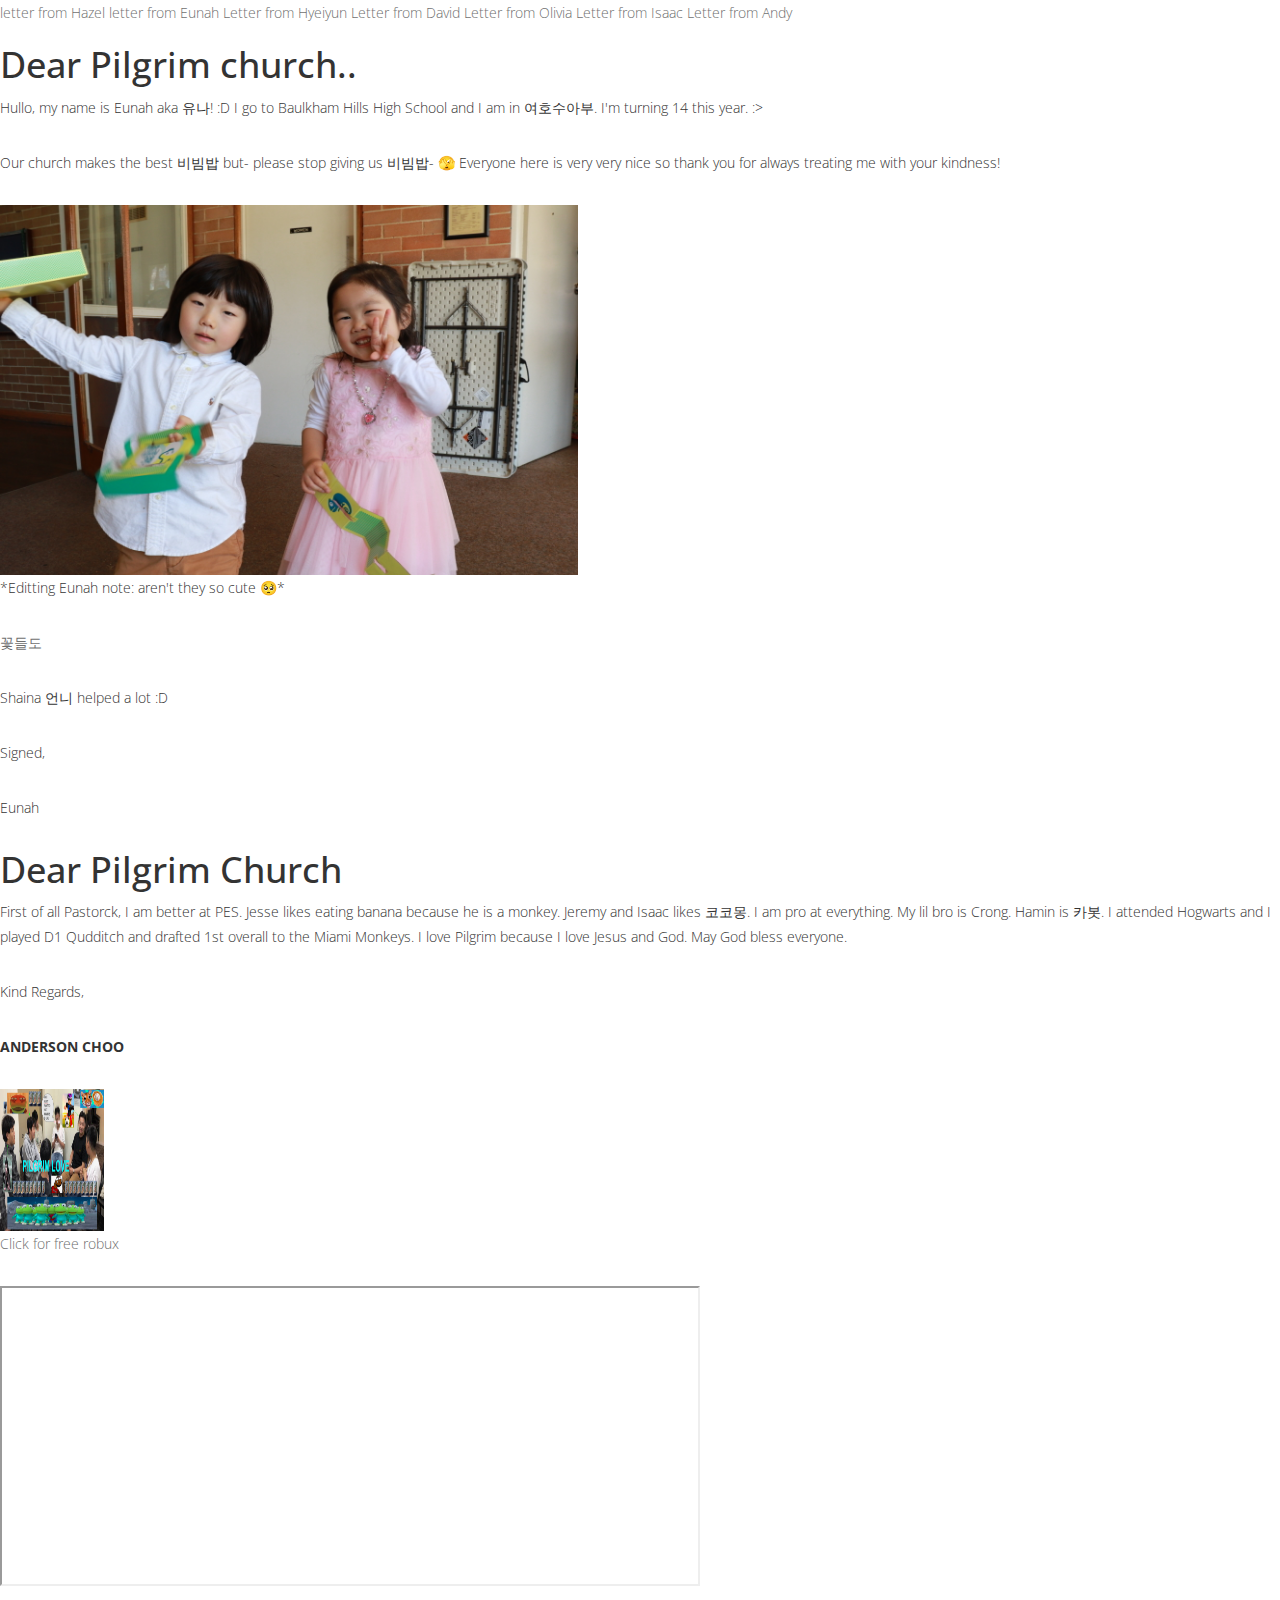
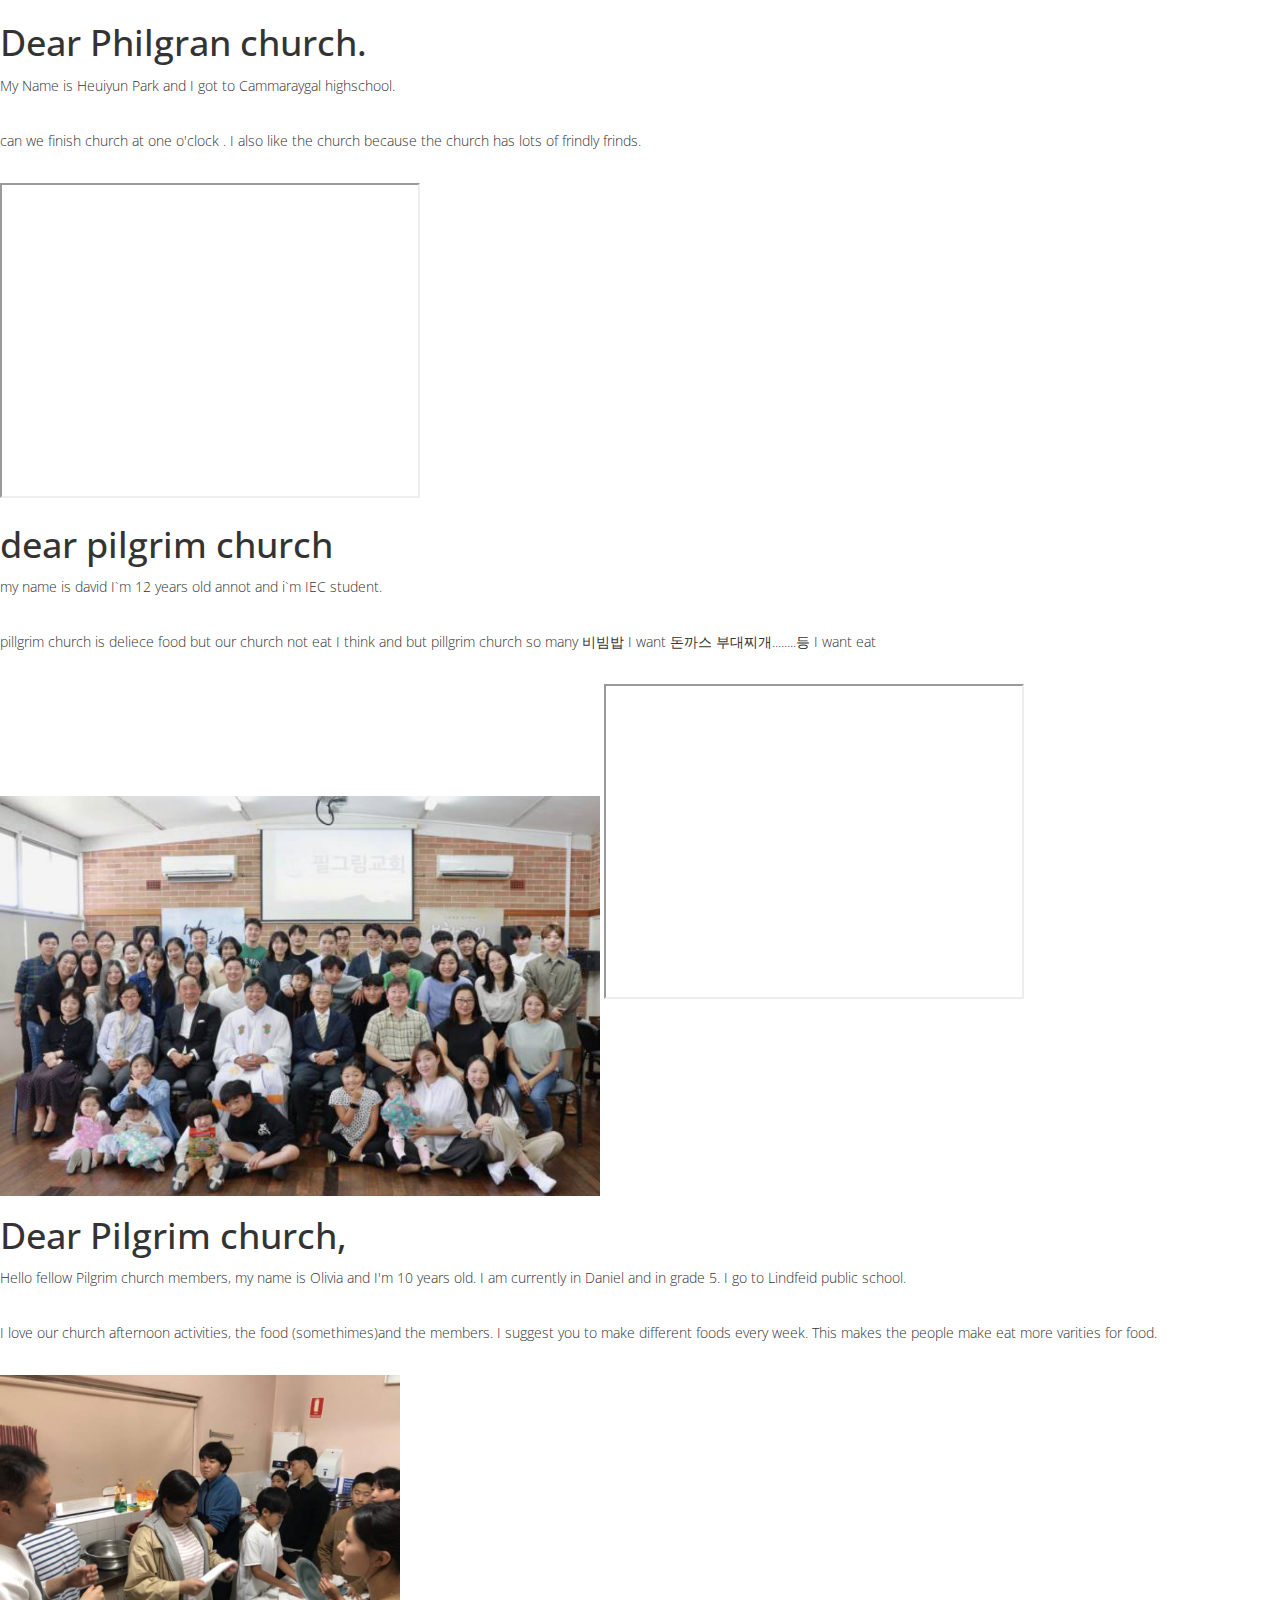
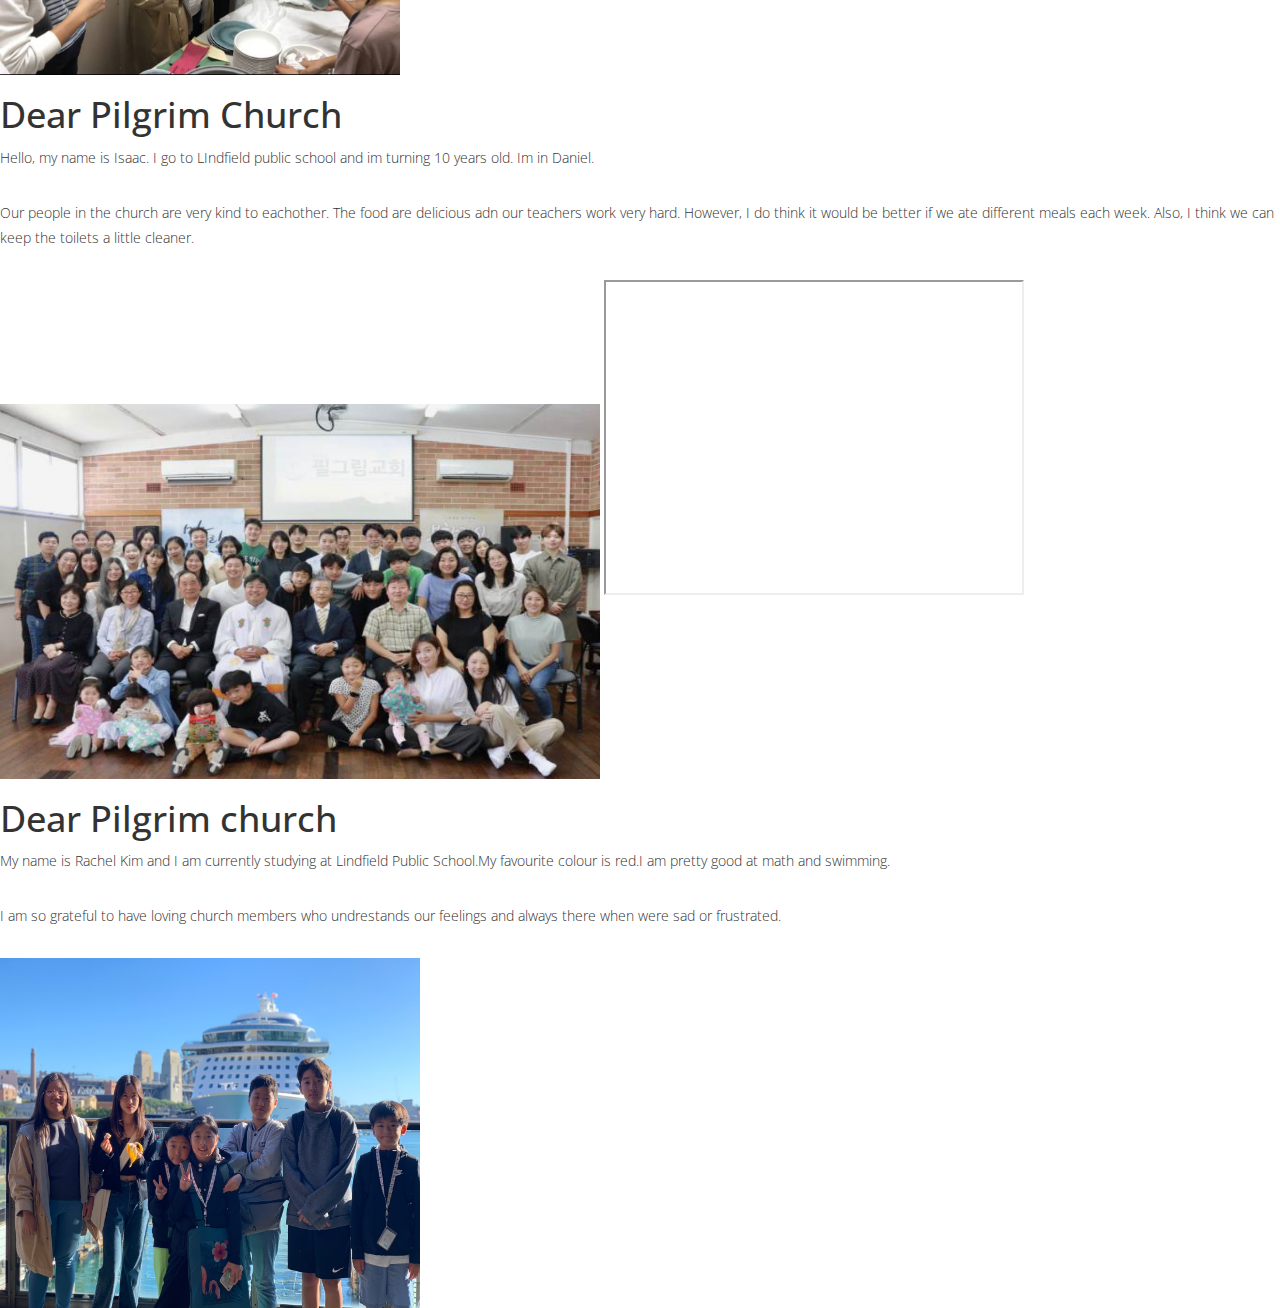
<file: index.html>
<!DOCTYPE html PUBLIC "-//W3C//DTD HTML 4.01//EN" "http://www.w3.org/TR/html4/strict.dtd">
<html>
<head>
  <meta http-equiv="Content-Type" content="text/html; charset=utf-8">
  <meta http-equiv="Content-Style-Type" content="text/css">
  <title>Pilgrimans - writteny by Yo-Da-Yeo</title>
  <meta name="Generator" content="Cocoa HTML Writer">
  <meta name="CocoaVersion" content="1894.6">
  <style type="text/css">
  </style>
  <!-- Library CSS -->
  <link href="css/glanz_library.css" rel="stylesheet">

  <!-- Icons CSS -->
  <link href="fonts/themify-icons.css" rel="stylesheet">

  <!-- Theme CSS -->
  <link href="css/glanz_style.css" rel="stylesheet">

  <!-- Google Fonts -->
  <link href="https://fonts.googleapis.com/css?family=Dosis:300,400,600,700%7COpen+Sans:300,400,700%7CPlayfair+Display:400,400i,700,700i" rel="stylesheet">

  <!-- Other Fonts -->
  <link href="fonts/marsha/stylesheet.css" rel="stylesheet">

  <link rel="icon" href="favicon-16x16.png"/>

  
  <meta property="og:image" content=".jpg">
  <meta property="og:description" content="Pilgrimans - writteny by Yo-Da-Yeo">
</head>

<body>
  <div>
    <a href="hazel.html">letter from Hazel</a>
    <a href="eunah.html">letter from Eunah</a>
    <a href="hyeiyun.html">Letter from Hyeiyun</a>
    <a href="david.html">Letter from David</a>
    <a href="olivia.html">Letter from Olivia</a>
    <a href="isaac.html">Letter from Isaac</a>
    <a href="andy.html">Letter from Andy</a>
   </div>
   
   <div>
    <h1>Dear Pilgrim church..</h1>
  <p>Hullo, my name is Eunah aka 유나! :D I go to Baulkham Hills High School and I am in 여호수아부. I'm turning 14 this year. :></p>
  <p>Our church makes the best 비빔밥 but- please stop giving us 비빔밥- 🫣 Everyone here is very very nice so thank you for always treating me with your kindness!</p>
  <img src="assets/IMG_9011.JPG" alt="하민 & 샤론" width="578" height="370">
    <p>*Editting Eunah note: aren't they so cute 🥺*</p>
    <p><a href="https://www.youtube.com/watch?v=0Eq3R4P_NdQ">꽃들도</a></p>
    <p>Shaina 언니 helped a lot :D</p>
    <p>Signed,</p>
    <p>Eunah</p>
   </div>

   <div>
    <h1> Dear Pilgrim Church</h1>
    <p> First of all Pastorck, I am better at PES. Jesse likes eating banana because he is a monkey. Jeremy and Isaac likes 코코몽. I am pro at everything. My lil bro is Crong. Hamin is 카봇. I attended Hogwarts and I played D1 Qudditch and drafted 1st overall to the Miami Monkeys. I love Pilgrim because I love Jesus and God. May God bless everyone.</p>
    <p> Kind Regards,</p>
    <p><b>ANDERSON CHOO</b></p>
    <img src="assets/Pilgrim Love.jpg" alt="Pilgrim Love.jpeg" width="104" height="142">
      <p><a href="https://www.sydpilgrimchurch.org/">Click for free robux</a></p>
      <p><iframe width="700" height="300"
src="https://www.youtube.com/embed/owx3ao42kwI">
        </iframe></p>
   </div>
   <div>
    <h1>
      Dear Philgran church.</h1>
      <p> My Name is Heuiyun Park and I got to Cammaraygal highschool.</p>
      <p> can we finish church at one o'clock
          . I also like the church because the church has lots of frindly frinds.</p>
      <iframe width="420" height="315"
      src="https://www.youtube.com/embed/=0Eq3R4P_NdQ">
      </iframe>
   </div>


   <div>
    <h1>dear pilgrim church</h1>
      <p>  my name is david I`m 12 years old annot and i`m IEC student.</p>
      <p>pillgrim church is deliece food but our church not eat I think and  but pillgrim church so many 비빔밥 I want 돈까스 부대찌개........등 I want eat </p>
      </body>
    <img src="assets/IMG_5726.jpg" alt="W3Schools.com" width="600" height="400">
      <iframe width="420" height="315"
    src="https://www.youtube.com/embed/tgbNymZ7vqY">
    </iframe>
   </div>
     
   <div>
    <h1>
      Dear Pilgrim church,
   </h1>
   <p>
       Hello fellow Pilgrim church members, my name is Olivia and I'm 10 years old. I am currently in Daniel and in grade 5. I go to Lindfeid public school.
   </p>
   <p>
      I love our church afternoon activities, the food (somethimes)and the members. I suggest you to make different foods every week. This makes the people make eat more varities for food.</p>
   <img src="assets/IMG_5694.jpg" alt="W3Schools.com" width="400" height="300">
    
   </div>

   <div>
    <h1>Dear Pilgrim Church</h1>
<p>Hello, my name is Isaac. I go to LIndfield public school and im turning 10 years old. Im in Daniel.</p>
<p>Our people in the church are very kind to eachother. The food are delicious adn our teachers work very hard. However, I do think it would be better if we ate different meals each week. Also, I think we can keep the toilets a little cleaner.</p>    
<img src="assets/IMG_5726.jpg" alt="W3Schools.com" width="600" height="375">    
<iframe width="420" height="315"
src="https://www.youtube.com/embed/yJdp8xO/xtb0">
</iframe>
   </div>
          
   <div>
    <h1>Dear Pilgrim church</h1>
  <p>My name is Rachel Kim and I am currently studying at Lindfield Public School.My favourite colour is red.I am pretty good at math and swimming.</p>
  <p> I am so grateful to have loving church members who undrestands our feelings and always there when were sad or frustrated.</p>
  <img src="assets/IMG_5696.JPG" alt="W3Schools.com" width="420" height="350">

   </div>
</body>
</html>
</file>
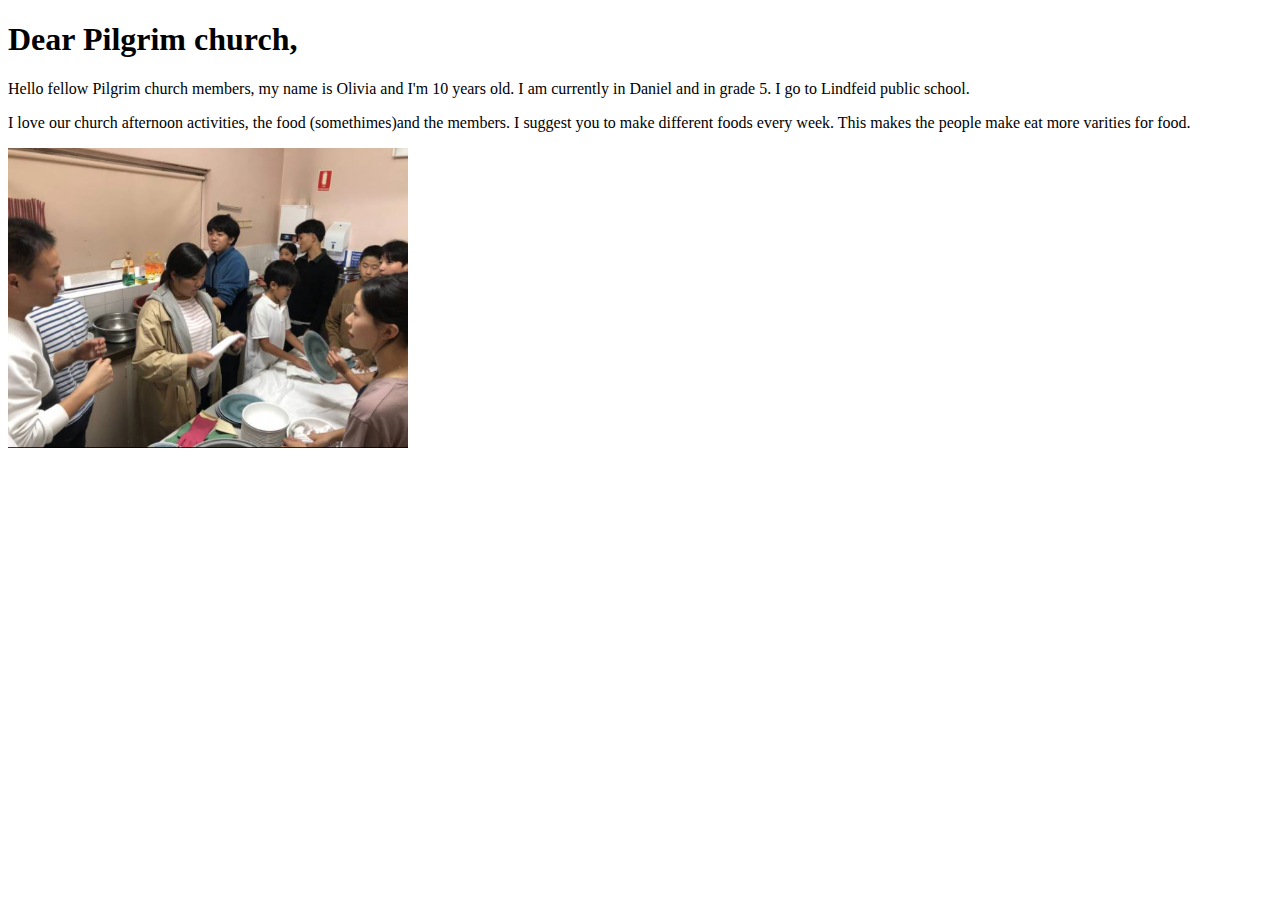
<file: olivia.html>
<!-- 
Online HTML, CSS and JavaScript editor to run code online.
-->
<!DOCTYPE html>
<html lang="en">

<head>
  <meta charset="UTF-8" />
  <meta name="viewport" content="width=device-width, initial-scale=1.0" />
  <title>Pilgrimans - Olivia</title>
</head>

<body>
   <h1>
     Dear Pilgrim church,
  </h1>
  <p>
      Hello fellow Pilgrim church members, my name is Olivia and I'm 10 years old. I am currently in Daniel and in grade 5. I go to Lindfeid public school.
  </p>
  <p>
     I love our church afternoon activities, the food (somethimes)and the members. I suggest you to make different foods every week. This makes the people make eat more varities for food.</p>
  <img src="assets/IMG_5694.jpg" alt="W3Schools.com" width="400" height="300">
    </body>

</html>
</file>
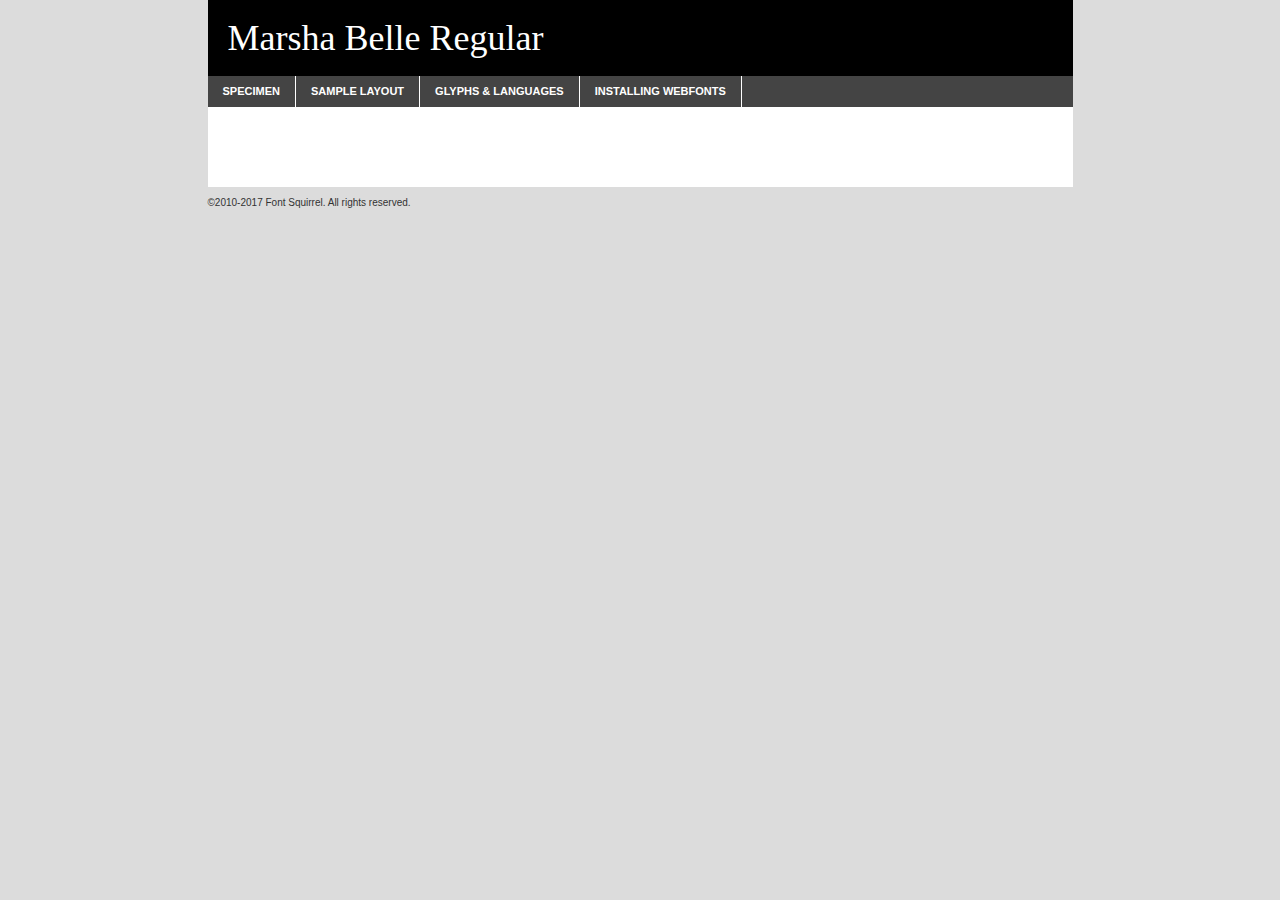
<file: fonts/marsha/marsha_belle_demo_version-demo.html>
<!DOCTYPE html PUBLIC "-//W3C//DTD XHTML 1.0 Transitional//EN"
	"http://www.w3.org/TR/xhtml1/DTD/xhtml1-transitional.dtd">

<html xmlns="http://www.w3.org/1999/xhtml" xml:lang="en" lang="en">
<head>
	<meta http-equiv="Content-Type" content="text/html; charset=utf-8" />
	<script src="http://ajax.googleapis.com/ajax/libs/jquery/1.7.2/jquery.min.js" type="text/javascript" charset="utf-8"></script>
	<script type="text/javascript">
	(function($){$.fn.easyTabs=function(option){var param=jQuery.extend({fadeSpeed:"fast",defaultContent:1,activeClass:'active'},option);$(this).each(function(){var thisId="#"+this.id;if(param.defaultContent==''){param.defaultContent=1;}
	if(typeof param.defaultContent=="number")
	{var defaultTab=$(thisId+" .tabs li:eq("+(param.defaultContent-1)+") a").attr('href').substr(1);}else{var defaultTab=param.defaultContent;}
	$(thisId+" .tabs li a").each(function(){var tabToHide=$(this).attr('href').substr(1);$("#"+tabToHide).addClass('easytabs-tab-content');});hideAll();changeContent(defaultTab);function hideAll(){$(thisId+" .easytabs-tab-content").hide();}
	function changeContent(tabId){hideAll();$(thisId+" .tabs li").removeClass(param.activeClass);$(thisId+" .tabs li a[href=#"+tabId+"]").closest('li').addClass(param.activeClass);if(param.fadeSpeed!="none")
	{$(thisId+" #"+tabId).fadeIn(param.fadeSpeed);}else{$(thisId+" #"+tabId).show();}}
	$(thisId+" .tabs li").click(function(){var tabId=$(this).find('a').attr('href').substr(1);changeContent(tabId);return false;});});}})(jQuery);
	</script>
	<link rel="stylesheet" href="specimen_files/specimen_stylesheet.css" type="text/css" charset="utf-8" />
	<link rel="stylesheet" href="stylesheet.css" type="text/css" charset="utf-8" />

	<style type="text/css">
					body{
				font-family: 'marsha_belleregular';
							}
		</style>

	<title>Marsha Belle Regular Specimen</title>
	
	
	<script type="text/javascript" charset="utf-8">
		$(document).ready(function() {
			$('#container').easyTabs({defaultContent:1});
		});
	</script>
</head>

<body>
<div id="container">
	<div id="header">
		Marsha Belle Regular	</div>
	<ul class="tabs">
		<li><a href="#specimen">Specimen</a></li>
		<li><a href="#layout">Sample Layout</a></li>
				<li><a href="#glyphs">Glyphs &amp; Languages</a></li>
		<li><a href="#installing">Installing Webfonts</a></li>
		
	</ul>
	
	<div id="main_content">

		
			<div id="specimen">
		
				<div class="section">
					<div class="grid12 firstcol">
						<div class="huge">AaBb</div>
					</div>
				</div>
		
				<div class="section">
					<div class="glyph_range">A&#x200B;B&#x200b;C&#x200b;D&#x200b;E&#x200b;F&#x200b;G&#x200b;H&#x200b;I&#x200b;J&#x200b;K&#x200b;L&#x200b;M&#x200b;N&#x200b;O&#x200b;P&#x200b;Q&#x200b;R&#x200b;S&#x200b;T&#x200b;U&#x200b;V&#x200b;W&#x200b;X&#x200b;Y&#x200b;Z&#x200b;a&#x200b;b&#x200b;c&#x200b;d&#x200b;e&#x200b;f&#x200b;g&#x200b;h&#x200b;i&#x200b;j&#x200b;k&#x200b;l&#x200b;m&#x200b;n&#x200b;o&#x200b;p&#x200b;q&#x200b;r&#x200b;s&#x200b;t&#x200b;u&#x200b;v&#x200b;w&#x200b;x&#x200b;y&#x200b;z&#x200b;1&#x200b;2&#x200b;3&#x200b;4&#x200b;5&#x200b;6&#x200b;7&#x200b;8&#x200b;9&#x200b;0&#x200b;&amp;&#x200b;.&#x200b;,&#x200b;?&#x200b;!&#x200b;&#64;&#x200b;(&#x200b;)&#x200b;#&#x200b;$&#x200b;%&#x200b;*&#x200b;+&#x200b;-&#x200b;=&#x200b;:&#x200b;;</div>
				</div>
				<div class="section">
					<div class="grid12 firstcol">
						<table class="sample_table">
							<tr><td>10</td><td class="size10">abcdefghijklmnopqrstuvwxyzABCDEFGHIJKLMNOPQRSTUVWXYZ0123456789abcdefghijklmnopqrstuvwxyzABCDEFGHIJKLMNOPQRSTUVWXYZ0123456789abcdefghijklmnopqrstuvwxyzABCDEFGHIJKLMNOPQRSTUVWXYZ</td></tr>
							<tr><td>11</td><td class="size11">abcdefghijklmnopqrstuvwxyzABCDEFGHIJKLMNOPQRSTUVWXYZ0123456789abcdefghijklmnopqrstuvwxyzABCDEFGHIJKLMNOPQRSTUVWXYZ0123456789abcdefghijklmnopqrstuvwxyzABCDEFGHIJKLMNOPQRSTUVWXYZ</td></tr>
							<tr><td>12</td><td class="size12">abcdefghijklmnopqrstuvwxyzABCDEFGHIJKLMNOPQRSTUVWXYZ0123456789abcdefghijklmnopqrstuvwxyzABCDEFGHIJKLMNOPQRSTUVWXYZ0123456789abcdefghijklmnopqrstuvwxyzABCDEFGHIJKLMNOPQRSTUVWXYZ</td></tr>
							<tr><td>13</td><td class="size13">abcdefghijklmnopqrstuvwxyzABCDEFGHIJKLMNOPQRSTUVWXYZ0123456789abcdefghijklmnopqrstuvwxyzABCDEFGHIJKLMNOPQRSTUVWXYZ0123456789abcdefghijklmnopqrstuvwxyzABCDEFGHIJKLMNOPQRSTUVWXYZ</td></tr>
							<tr><td>14</td><td class="size14">abcdefghijklmnopqrstuvwxyzABCDEFGHIJKLMNOPQRSTUVWXYZ0123456789abcdefghijklmnopqrstuvwxyzABCDEFGHIJKLMNOPQRSTUVWXYZ0123456789abcdefghijklmnopqrstuvwxyzABCDEFGHIJKLMNOPQRSTUVWXYZ</td></tr>
							<tr><td>16</td><td class="size16">abcdefghijklmnopqrstuvwxyzABCDEFGHIJKLMNOPQRSTUVWXYZ0123456789abcdefghijklmnopqrstuvwxyzABCDEFGHIJKLMNOPQRSTUVWXYZ</td></tr>
							<tr><td>18</td><td class="size18">abcdefghijklmnopqrstuvwxyzABCDEFGHIJKLMNOPQRSTUVWXYZ0123456789abcdefghijklmnopqrstuvwxyzABCDEFGHIJKLMNOPQRSTUVWXYZ</td></tr>
							<tr><td>20</td><td class="size20">abcdefghijklmnopqrstuvwxyzABCDEFGHIJKLMNOPQRSTUVWXYZ0123456789abcdefghijklmnopqrstuvwxyzABCDEFGHIJKLMNOPQRSTUVWXYZ</td></tr>
							<tr><td>24</td><td class="size24">abcdefghijklmnopqrstuvwxyzABCDEFGHIJKLMNOPQRSTUVWXYZ0123456789abcdefghijklmnopqrstuvwxyzABCDEFGHIJKLMNOPQRSTUVWXYZ</td></tr>
							<tr><td>30</td><td class="size30">abcdefghijklmnopqrstuvwxyzABCDEFGHIJKLMNOPQRSTUVWXYZ0123456789abcdefghijklmnopqrstuvwxyzABCDEFGHIJKLMNOPQRSTUVWXYZ</td></tr>
							<tr><td>36</td><td class="size36">abcdefghijklmnopqrstuvwxyzABCDEFGHIJKLMNOPQRSTUVWXYZ0123456789abcdefghijklmnopqrstuvwxyzABCDEFGHIJKLMNOPQRSTUVWXYZ</td></tr>
							<tr><td>48</td><td class="size48">abcdefghijklmnopqrstuvwxyzABCDEFGHIJKLMNOPQRSTUVWXYZ0123456789abcdefghijklmnopqrstuvwxyzABCDEFGHIJKLMNOPQRSTUVWXYZ</td></tr>
							<tr><td>60</td><td class="size60">abcdefghijklmnopqrstuvwxyzABCDEFGHIJKLMNOPQRSTUVWXYZ0123456789abcdefghijklmnopqrstuvwxyzABCDEFGHIJKLMNOPQRSTUVWXYZ</td></tr>
							<tr><td>72</td><td class="size72">abcdefghijklmnopqrstuvwxyzABCDEFGHIJKLMNOPQRSTUVWXYZ0123456789abcdefghijklmnopqrstuvwxyzABCDEFGHIJKLMNOPQRSTUVWXYZ</td></tr>
							<tr><td>90</td><td class="size90">abcdefghijklmnopqrstuvwxyzABCDEFGHIJKLMNOPQRSTUVWXYZ0123456789abcdefghijklmnopqrstuvwxyzABCDEFGHIJKLMNOPQRSTUVWXYZ</td></tr>
						</table>
				
					</div>
			
				</div>
		
		
		
								<div class="section" id="bodycomparison">


										<div id="xheight">
				<div class="fontbody">&#x25FC;&#x25FC;&#x25FC;&#x25FC;&#x25FC;&#x25FC;&#x25FC;&#x25FC;&#x25FC;&#x25FC;&#x25FC;&#x25FC;&#x25FC;&#x25FC;&#x25FC;&#x25FC;&#x25FC;&#x25FC;&#x25FC;&#x25FC;&#x25FC;&#x25FC;&#x25FC;&#x25FC;&#x25FC;&#x25FC;&#x25FC;&#x25FC;&#x25FC;&#x25FC;&#x25FC;&#x25FC;&#x25FC;&#x25FC;&#x25FC;&#x25FC;&#x25FC;&#x25FC;&#x25FC;&#x25FC;&#x25FC;&#x25FC;&#x25FC;&#x25FC;&#x25FC;&#x25FC;&#x25FC;&#x25FC;&#x25FC;&#x25FC;&#x25FC;&#x25FC;&#x25FC;&#x25FC;&#x25FC;&#x25FC;&#x25FC;&#x25FC;&#x25FC;&#x25FC;&#x25FC;&#x25FC;&#x25FC;&#x25FC;&#x25FC;&#x25FC;&#x25FC;&#x25FC;&#x25FC;&#x25FC;&#x25FC;&#x25FC;&#x25FC;&#x25FC;&#x25FC;&#x25FC;&#x25FC;&#x25FC;&#x25FC;&#x25FC;&#x25FC;&#x25FC;&#x25FC;&#x25FC;&#x25FC;&#x25FC;&#x25FC;&#x25FC;&#x25FC;&#x25FC;&#x25FC;&#x25FC;&#x25FC;&#x25FC;&#x25FC;&#x25FC;&#x25FC;&#x25FC;&#x25FC;body</div><div class="arialbody">body</div><div class="verdanabody">body</div><div class="georgiabody">body</div></div>
										<div class="fontbody" style="z-index:1">
											body<span>Marsha Belle Regular</span>
										</div>
										<div class="arialbody" style="z-index:1">
											body<span>Arial</span>
										</div>
										<div class="verdanabody" style="z-index:1">
											body<span>Verdana</span>
										</div>
										<div class="georgiabody" style="z-index:1">
											body<span>Georgia</span>
										</div>



								</div>
		
		
				<div class="section psample psample_row1" id="">
					
					<div class="grid2 firstcol">
						<p class="size10"><span>10.</span>Aenean lacinia bibendum nulla sed consectetur. Fusce dapibus, tellus ac cursus commodo, tortor mauris condimentum nibh, ut fermentum massa justo sit amet risus. Nullam id dolor id nibh ultricies vehicula ut id elit. Cum sociis natoque penatibus et magnis dis parturient montes, nascetur ridiculus mus. Nulla vitae elit libero, a pharetra augue.</p>
			
					</div>
					<div class="grid3">
						<p class="size11"><span>11.</span>Aenean lacinia bibendum nulla sed consectetur. Fusce dapibus, tellus ac cursus commodo, tortor mauris condimentum nibh, ut fermentum massa justo sit amet risus. Nullam id dolor id nibh ultricies vehicula ut id elit. Cum sociis natoque penatibus et magnis dis parturient montes, nascetur ridiculus mus. Nulla vitae elit libero, a pharetra augue.</p>
			
					</div>
					<div class="grid3">
						<p class="size12"><span>12.</span>Aenean lacinia bibendum nulla sed consectetur. Fusce dapibus, tellus ac cursus commodo, tortor mauris condimentum nibh, ut fermentum massa justo sit amet risus. Nullam id dolor id nibh ultricies vehicula ut id elit. Cum sociis natoque penatibus et magnis dis parturient montes, nascetur ridiculus mus. Nulla vitae elit libero, a pharetra augue.</p>
			
					</div>
					<div class="grid4">
						<p class="size13"><span>13.</span>Aenean lacinia bibendum nulla sed consectetur. Fusce dapibus, tellus ac cursus commodo, tortor mauris condimentum nibh, ut fermentum massa justo sit amet risus. Nullam id dolor id nibh ultricies vehicula ut id elit. Cum sociis natoque penatibus et magnis dis parturient montes, nascetur ridiculus mus. Nulla vitae elit libero, a pharetra augue.</p>
			
					</div>
					<div class="white_blend"></div>
					
				</div>
				<div class="section psample psample_row2" id="">
					<div class="grid3 firstcol">
						<p class="size14"><span>14.</span>Aenean lacinia bibendum nulla sed consectetur. Fusce dapibus, tellus ac cursus commodo, tortor mauris condimentum nibh, ut fermentum massa justo sit amet risus. Nullam id dolor id nibh ultricies vehicula ut id elit. Cum sociis natoque penatibus et magnis dis parturient montes, nascetur ridiculus mus. Nulla vitae elit libero, a pharetra augue.</p>
			
					</div>
					<div class="grid4">
						<p class="size16"><span>16.</span>Aenean lacinia bibendum nulla sed consectetur. Fusce dapibus, tellus ac cursus commodo, tortor mauris condimentum nibh, ut fermentum massa justo sit amet risus. Nullam id dolor id nibh ultricies vehicula ut id elit. Cum sociis natoque penatibus et magnis dis parturient montes, nascetur ridiculus mus. Nulla vitae elit libero, a pharetra augue.</p>
			
					</div>
					<div class="grid5">
						<p class="size18"><span>18.</span>Aenean lacinia bibendum nulla sed consectetur. Fusce dapibus, tellus ac cursus commodo, tortor mauris condimentum nibh, ut fermentum massa justo sit amet risus. Nullam id dolor id nibh ultricies vehicula ut id elit. Cum sociis natoque penatibus et magnis dis parturient montes, nascetur ridiculus mus. Nulla vitae elit libero, a pharetra augue.</p>
			
					</div>

					<div class="white_blend"></div>

				</div>
				
				<div class="section psample psample_row3" id="">
					<div class="grid5 firstcol">
						<p class="size20"><span>20.</span>Aenean lacinia bibendum nulla sed consectetur. Fusce dapibus, tellus ac cursus commodo, tortor mauris condimentum nibh, ut fermentum massa justo sit amet risus. Nullam id dolor id nibh ultricies vehicula ut id elit. Cum sociis natoque penatibus et magnis dis parturient montes, nascetur ridiculus mus. Nulla vitae elit libero, a pharetra augue.</p>
					</div>
					<div class="grid7">
						<p class="size24"><span>24.</span>Aenean lacinia bibendum nulla sed consectetur. Fusce dapibus, tellus ac cursus commodo, tortor mauris condimentum nibh, ut fermentum massa justo sit amet risus. Nullam id dolor id nibh ultricies vehicula ut id elit. Cum sociis natoque penatibus et magnis dis parturient montes, nascetur ridiculus mus. Nulla vitae elit libero, a pharetra augue.</p>
					</div>
					
					<div class="white_blend"></div>
					
				</div>
				
				<div class="section psample psample_row4" id="">
					<div class="grid12 firstcol">
						<p class="size30"><span>30.</span>Aenean lacinia bibendum nulla sed consectetur. Fusce dapibus, tellus ac cursus commodo, tortor mauris condimentum nibh, ut fermentum massa justo sit amet risus. Nullam id dolor id nibh ultricies vehicula ut id elit. Cum sociis natoque penatibus et magnis dis parturient montes, nascetur ridiculus mus. Nulla vitae elit libero, a pharetra augue.</p>
					</div>
					<div class="white_blend"></div>
					
				</div>
				
				
				
				<div class="section psample psample_row1 fullreverse">
					<div class="grid2 firstcol">
						<p class="size10"><span>10.</span>Aenean lacinia bibendum nulla sed consectetur. Fusce dapibus, tellus ac cursus commodo, tortor mauris condimentum nibh, ut fermentum massa justo sit amet risus. Nullam id dolor id nibh ultricies vehicula ut id elit. Cum sociis natoque penatibus et magnis dis parturient montes, nascetur ridiculus mus. Nulla vitae elit libero, a pharetra augue.</p>
			
					</div>
					<div class="grid3">
						<p class="size11"><span>11.</span>Aenean lacinia bibendum nulla sed consectetur. Fusce dapibus, tellus ac cursus commodo, tortor mauris condimentum nibh, ut fermentum massa justo sit amet risus. Nullam id dolor id nibh ultricies vehicula ut id elit. Cum sociis natoque penatibus et magnis dis parturient montes, nascetur ridiculus mus. Nulla vitae elit libero, a pharetra augue.</p>
			
					</div>
					<div class="grid3">
						<p class="size12"><span>12.</span>Aenean lacinia bibendum nulla sed consectetur. Fusce dapibus, tellus ac cursus commodo, tortor mauris condimentum nibh, ut fermentum massa justo sit amet risus. Nullam id dolor id nibh ultricies vehicula ut id elit. Cum sociis natoque penatibus et magnis dis parturient montes, nascetur ridiculus mus. Nulla vitae elit libero, a pharetra augue.</p>
			
					</div>
					<div class="grid4">
						<p class="size13"><span>13.</span>Aenean lacinia bibendum nulla sed consectetur. Fusce dapibus, tellus ac cursus commodo, tortor mauris condimentum nibh, ut fermentum massa justo sit amet risus. Nullam id dolor id nibh ultricies vehicula ut id elit. Cum sociis natoque penatibus et magnis dis parturient montes, nascetur ridiculus mus. Nulla vitae elit libero, a pharetra augue.</p>
			
					</div>
					<div class="black_blend"></div>
					
				</div>
				
				<div class="section psample psample_row2 fullreverse">
					<div class="grid3 firstcol">
						<p class="size14"><span>14.</span>Aenean lacinia bibendum nulla sed consectetur. Fusce dapibus, tellus ac cursus commodo, tortor mauris condimentum nibh, ut fermentum massa justo sit amet risus. Nullam id dolor id nibh ultricies vehicula ut id elit. Cum sociis natoque penatibus et magnis dis parturient montes, nascetur ridiculus mus. Nulla vitae elit libero, a pharetra augue.</p>
			
					</div>
					<div class="grid4">
						<p class="size16"><span>16.</span>Aenean lacinia bibendum nulla sed consectetur. Fusce dapibus, tellus ac cursus commodo, tortor mauris condimentum nibh, ut fermentum massa justo sit amet risus. Nullam id dolor id nibh ultricies vehicula ut id elit. Cum sociis natoque penatibus et magnis dis parturient montes, nascetur ridiculus mus. Nulla vitae elit libero, a pharetra augue.</p>
			
					</div>
					<div class="grid5">
						<p class="size18"><span>18.</span>Aenean lacinia bibendum nulla sed consectetur. Fusce dapibus, tellus ac cursus commodo, tortor mauris condimentum nibh, ut fermentum massa justo sit amet risus. Nullam id dolor id nibh ultricies vehicula ut id elit. Cum sociis natoque penatibus et magnis dis parturient montes, nascetur ridiculus mus. Nulla vitae elit libero, a pharetra augue.</p>
			
					</div>
					<div class="black_blend"></div>

				</div>
				
				<div class="section psample fullreverse psample_row3" id="">
					<div class="grid5 firstcol">
						<p class="size20"><span>20.</span>Aenean lacinia bibendum nulla sed consectetur. Fusce dapibus, tellus ac cursus commodo, tortor mauris condimentum nibh, ut fermentum massa justo sit amet risus. Nullam id dolor id nibh ultricies vehicula ut id elit. Cum sociis natoque penatibus et magnis dis parturient montes, nascetur ridiculus mus. Nulla vitae elit libero, a pharetra augue.</p>
					</div>
					<div class="grid7">
						<p class="size24"><span>24.</span>Aenean lacinia bibendum nulla sed consectetur. Fusce dapibus, tellus ac cursus commodo, tortor mauris condimentum nibh, ut fermentum massa justo sit amet risus. Nullam id dolor id nibh ultricies vehicula ut id elit. Cum sociis natoque penatibus et magnis dis parturient montes, nascetur ridiculus mus. Nulla vitae elit libero, a pharetra augue.</p>
					</div>
					
					<div class="black_blend"></div>
					
				</div>
				
				<div class="section psample fullreverse psample_row4" id="" style="border-bottom: 20px #000 solid;">
					<div class="grid12 firstcol">
						<p class="size30"><span>30.</span>Aenean lacinia bibendum nulla sed consectetur. Fusce dapibus, tellus ac cursus commodo, tortor mauris condimentum nibh, ut fermentum massa justo sit amet risus. Nullam id dolor id nibh ultricies vehicula ut id elit. Cum sociis natoque penatibus et magnis dis parturient montes, nascetur ridiculus mus. Nulla vitae elit libero, a pharetra augue.</p>
					</div>
					<div class="black_blend"></div>
					
				</div>
				
				
				
				
			</div>
			
			<div id="layout">
				
				<div class="section">
					
					<div class="grid12 firstcol">
						<h1>Lorem Ipsum Dolor</h1>
						<h2>Etiam porta sem malesuada magna mollis euismod</h2>
						
						<p class="byline">By <a href="#link">Aenean Lacinia</a></p>
					</div>
				</div>
				<div class="section">
					<div class="grid8 firstcol">
						<p class="large">Donec sed odio dui. Morbi leo risus, porta ac consectetur ac, vestibulum at eros. Fusce dapibus, tellus ac cursus commodo, tortor mauris condimentum nibh, ut fermentum massa justo sit amet risus. </p>

						
						<h3>Pellentesque ornare sem</h3>

						<p>Maecenas sed diam eget risus varius blandit sit amet non magna. Maecenas faucibus mollis interdum. Donec ullamcorper nulla non metus auctor fringilla. Nullam id dolor id nibh ultricies vehicula ut id elit. Nullam id dolor id nibh ultricies vehicula ut id elit. </p>

						<p>Aenean eu leo quam. Pellentesque ornare sem lacinia quam venenatis vestibulum. Lorem ipsum dolor sit amet, consectetur adipiscing elit. Cum sociis natoque penatibus et magnis dis parturient montes, nascetur ridiculus mus. </p>

						<p>Nulla vitae elit libero, a pharetra augue. Praesent commodo cursus magna, vel scelerisque nisl consectetur et. Aenean lacinia bibendum nulla sed consectetur. </p>

						<p>Nullam quis risus eget urna mollis ornare vel eu leo. Nullam quis risus eget urna mollis ornare vel eu leo. Maecenas sed diam eget risus varius blandit sit amet non magna. Donec ullamcorper nulla non metus auctor fringilla. </p>

						<h3>Cras mattis consectetur</h3>

						<p>Aenean eu leo quam. Pellentesque ornare sem lacinia quam venenatis vestibulum. Aenean lacinia bibendum nulla sed consectetur. Integer posuere erat a ante venenatis dapibus posuere velit aliquet. Cras mattis consectetur purus sit amet fermentum. </p>

						<p>Nullam id dolor id nibh ultricies vehicula ut id elit. Nullam quis risus eget urna mollis ornare vel eu leo. Cras mattis consectetur purus sit amet fermentum.</p>
					</div>
					
					<div class="grid4 sidebar">
						
						<div class="box reverse">
							<p class="last">Nullam quis risus eget urna mollis ornare vel eu leo. Donec ullamcorper nulla non metus auctor fringilla. Cras mattis consectetur purus sit amet fermentum. Sed posuere consectetur est at lobortis. Lorem ipsum dolor sit amet, consectetur adipiscing elit. </p>
						</div>
						
						<p class="caption">Maecenas sed diam eget risus varius.</p>

						<p>Vestibulum id ligula porta felis euismod semper. Integer posuere erat a ante venenatis dapibus posuere velit aliquet. Vestibulum id ligula porta felis euismod semper. Sed posuere consectetur est at lobortis. Maecenas sed diam eget risus varius blandit sit amet non magna. Fusce dapibus, tellus ac cursus commodo, tortor mauris condimentum nibh, ut fermentum massa justo sit amet risus. </p>

					

						<p>Duis mollis, est non commodo luctus, nisi erat porttitor ligula, eget lacinia odio sem nec elit. Aenean lacinia bibendum nulla sed consectetur. Vivamus sagittis lacus vel augue laoreet rutrum faucibus dolor auctor. Aenean lacinia bibendum nulla sed consectetur. Nullam quis risus eget urna mollis ornare vel eu leo. </p>

						<p>Praesent commodo cursus magna, vel scelerisque nisl consectetur et. Donec ullamcorper nulla non metus auctor fringilla. Maecenas faucibus mollis interdum. Fusce dapibus, tellus ac cursus commodo, tortor mauris condimentum nibh, ut fermentum massa justo sit amet risus. </p>

					</div>
				</div>
				
			</div>


			



		<div id="glyphs">
			<div class="section">
				<div class="grid12 firstcol">
			
				<h1>Language Support</h1>
				<p>The subset of Marsha Belle Regular in this kit supports the following languages:<br />
			
					Albanian, English, German, Malagasy, Arrernte, Bislama, Cebuano, Fijian, Gilbertese, Hmong, Hopi, Ibanag, Iloko_ilokano, Indonesian, Interglossa_glosa, Interlingua, Irish_gaelic, Lojban, Luxembourgeois, Manx, Norfolk_pitcairnese, Oromo, Pangasinan, Potawatomi, Rotokas, Sardinian, Seychelles_creole, Shona, Somali, Southern_ndebele, Swahili, Swati_swazi, Tok_pisin, Uyghur_latinized, Volapuk, Warlpiri, Xhosa, Yapese, Zulu, Latinbasic, Ubasic, Demo				</p>
				<h1>Glyph Chart</h1>
				<p>The subset of Marsha Belle Regular in this kit includes all the glyphs listed below. Unicode entities are included above each glyph to help you insert individual characters into your layout.</p>
				<div id="glyph_chart">
			
																														 <div><p>&amp;#13;</p>&#13;</div>
																				 <div><p>&amp;#32;</p>&#32;</div>
																				 <div><p>&amp;#33;</p>&#33;</div>
																				 <div><p>&amp;#34;</p>&#34;</div>
																				 <div><p>&amp;#35;</p>&#35;</div>
																				 <div><p>&amp;#36;</p>&#36;</div>
																				 <div><p>&amp;#37;</p>&#37;</div>
																				 <div><p>&amp;#38;</p>&#38;</div>
																				 <div><p>&amp;#39;</p>&#39;</div>
																				 <div><p>&amp;#40;</p>&#40;</div>
																				 <div><p>&amp;#41;</p>&#41;</div>
																				 <div><p>&amp;#42;</p>&#42;</div>
																				 <div><p>&amp;#43;</p>&#43;</div>
																				 <div><p>&amp;#44;</p>&#44;</div>
																				 <div><p>&amp;#45;</p>&#45;</div>
																				 <div><p>&amp;#46;</p>&#46;</div>
																				 <div><p>&amp;#47;</p>&#47;</div>
																				 <div><p>&amp;#48;</p>&#48;</div>
																				 <div><p>&amp;#49;</p>&#49;</div>
																				 <div><p>&amp;#50;</p>&#50;</div>
																				 <div><p>&amp;#51;</p>&#51;</div>
																				 <div><p>&amp;#52;</p>&#52;</div>
																				 <div><p>&amp;#53;</p>&#53;</div>
																				 <div><p>&amp;#54;</p>&#54;</div>
																				 <div><p>&amp;#55;</p>&#55;</div>
																				 <div><p>&amp;#56;</p>&#56;</div>
																				 <div><p>&amp;#57;</p>&#57;</div>
																				 <div><p>&amp;#58;</p>&#58;</div>
																				 <div><p>&amp;#59;</p>&#59;</div>
																				 <div><p>&amp;#60;</p>&#60;</div>
																				 <div><p>&amp;#61;</p>&#61;</div>
																				 <div><p>&amp;#62;</p>&#62;</div>
																				 <div><p>&amp;#63;</p>&#63;</div>
																				 <div><p>&amp;#64;</p>&#64;</div>
																				 <div><p>&amp;#65;</p>&#65;</div>
																				 <div><p>&amp;#66;</p>&#66;</div>
																				 <div><p>&amp;#67;</p>&#67;</div>
																				 <div><p>&amp;#68;</p>&#68;</div>
																				 <div><p>&amp;#69;</p>&#69;</div>
																				 <div><p>&amp;#70;</p>&#70;</div>
																				 <div><p>&amp;#71;</p>&#71;</div>
																				 <div><p>&amp;#72;</p>&#72;</div>
																				 <div><p>&amp;#73;</p>&#73;</div>
																				 <div><p>&amp;#74;</p>&#74;</div>
																				 <div><p>&amp;#75;</p>&#75;</div>
																				 <div><p>&amp;#76;</p>&#76;</div>
																				 <div><p>&amp;#77;</p>&#77;</div>
																				 <div><p>&amp;#78;</p>&#78;</div>
																				 <div><p>&amp;#79;</p>&#79;</div>
																				 <div><p>&amp;#80;</p>&#80;</div>
																				 <div><p>&amp;#81;</p>&#81;</div>
																				 <div><p>&amp;#82;</p>&#82;</div>
																				 <div><p>&amp;#83;</p>&#83;</div>
																				 <div><p>&amp;#84;</p>&#84;</div>
																				 <div><p>&amp;#85;</p>&#85;</div>
																				 <div><p>&amp;#86;</p>&#86;</div>
																				 <div><p>&amp;#87;</p>&#87;</div>
																				 <div><p>&amp;#88;</p>&#88;</div>
																				 <div><p>&amp;#89;</p>&#89;</div>
																				 <div><p>&amp;#90;</p>&#90;</div>
																				 <div><p>&amp;#91;</p>&#91;</div>
																				 <div><p>&amp;#92;</p>&#92;</div>
																				 <div><p>&amp;#93;</p>&#93;</div>
																				 <div><p>&amp;#94;</p>&#94;</div>
																				 <div><p>&amp;#95;</p>&#95;</div>
																				 <div><p>&amp;#96;</p>&#96;</div>
																				 <div><p>&amp;#97;</p>&#97;</div>
																				 <div><p>&amp;#98;</p>&#98;</div>
																				 <div><p>&amp;#99;</p>&#99;</div>
																				 <div><p>&amp;#100;</p>&#100;</div>
																				 <div><p>&amp;#101;</p>&#101;</div>
																				 <div><p>&amp;#102;</p>&#102;</div>
																				 <div><p>&amp;#103;</p>&#103;</div>
																				 <div><p>&amp;#104;</p>&#104;</div>
																				 <div><p>&amp;#105;</p>&#105;</div>
																				 <div><p>&amp;#106;</p>&#106;</div>
																				 <div><p>&amp;#107;</p>&#107;</div>
																				 <div><p>&amp;#108;</p>&#108;</div>
																				 <div><p>&amp;#109;</p>&#109;</div>
																				 <div><p>&amp;#110;</p>&#110;</div>
																				 <div><p>&amp;#111;</p>&#111;</div>
																				 <div><p>&amp;#112;</p>&#112;</div>
																				 <div><p>&amp;#113;</p>&#113;</div>
																				 <div><p>&amp;#114;</p>&#114;</div>
																				 <div><p>&amp;#115;</p>&#115;</div>
																				 <div><p>&amp;#116;</p>&#116;</div>
																				 <div><p>&amp;#117;</p>&#117;</div>
																				 <div><p>&amp;#118;</p>&#118;</div>
																				 <div><p>&amp;#119;</p>&#119;</div>
																				 <div><p>&amp;#120;</p>&#120;</div>
																				 <div><p>&amp;#121;</p>&#121;</div>
																				 <div><p>&amp;#122;</p>&#122;</div>
																				 <div><p>&amp;#123;</p>&#123;</div>
																				 <div><p>&amp;#124;</p>&#124;</div>
																				 <div><p>&amp;#125;</p>&#125;</div>
																				 <div><p>&amp;#126;</p>&#126;</div>
																				 <div><p>&amp;#160;</p>&#160;</div>
																				 <div><p>&amp;#164;</p>&#164;</div>
																				 <div><p>&amp;#166;</p>&#166;</div>
																				 <div><p>&amp;#167;</p>&#167;</div>
																				 <div><p>&amp;#168;</p>&#168;</div>
																				 <div><p>&amp;#169;</p>&#169;</div>
																				 <div><p>&amp;#171;</p>&#171;</div>
																				 <div><p>&amp;#172;</p>&#172;</div>
																				 <div><p>&amp;#173;</p>&#173;</div>
																				 <div><p>&amp;#180;</p>&#180;</div>
																				 <div><p>&amp;#183;</p>&#183;</div>
																				 <div><p>&amp;#184;</p>&#184;</div>
																				 <div><p>&amp;#187;</p>&#187;</div>
																				 <div><p>&amp;#193;</p>&#193;</div>
																				 <div><p>&amp;#194;</p>&#194;</div>
																				 <div><p>&amp;#196;</p>&#196;</div>
																				 <div><p>&amp;#199;</p>&#199;</div>
																				 <div><p>&amp;#201;</p>&#201;</div>
																				 <div><p>&amp;#203;</p>&#203;</div>
																				 <div><p>&amp;#205;</p>&#205;</div>
																				 <div><p>&amp;#206;</p>&#206;</div>
																				 <div><p>&amp;#211;</p>&#211;</div>
																				 <div><p>&amp;#212;</p>&#212;</div>
																				 <div><p>&amp;#214;</p>&#214;</div>
																				 <div><p>&amp;#215;</p>&#215;</div>
																				 <div><p>&amp;#218;</p>&#218;</div>
																				 <div><p>&amp;#220;</p>&#220;</div>
																				 <div><p>&amp;#221;</p>&#221;</div>
																				 <div><p>&amp;#223;</p>&#223;</div>
																				 <div><p>&amp;#225;</p>&#225;</div>
																				 <div><p>&amp;#226;</p>&#226;</div>
																				 <div><p>&amp;#228;</p>&#228;</div>
																				 <div><p>&amp;#231;</p>&#231;</div>
																				 <div><p>&amp;#233;</p>&#233;</div>
																				 <div><p>&amp;#235;</p>&#235;</div>
																				 <div><p>&amp;#237;</p>&#237;</div>
																				 <div><p>&amp;#238;</p>&#238;</div>
																				 <div><p>&amp;#243;</p>&#243;</div>
																				 <div><p>&amp;#244;</p>&#244;</div>
																				 <div><p>&amp;#246;</p>&#246;</div>
																				 <div><p>&amp;#247;</p>&#247;</div>
																				 <div><p>&amp;#250;</p>&#250;</div>
																				 <div><p>&amp;#252;</p>&#252;</div>
																				 <div><p>&amp;#253;</p>&#253;</div>
																				 <div><p>&amp;#8192;</p>&#8192;</div>
																				 <div><p>&amp;#8193;</p>&#8193;</div>
																				 <div><p>&amp;#8194;</p>&#8194;</div>
																				 <div><p>&amp;#8195;</p>&#8195;</div>
																				 <div><p>&amp;#8196;</p>&#8196;</div>
																				 <div><p>&amp;#8197;</p>&#8197;</div>
																				 <div><p>&amp;#8198;</p>&#8198;</div>
																				 <div><p>&amp;#8199;</p>&#8199;</div>
																				 <div><p>&amp;#8200;</p>&#8200;</div>
																				 <div><p>&amp;#8201;</p>&#8201;</div>
																				 <div><p>&amp;#8202;</p>&#8202;</div>
																				 <div><p>&amp;#8208;</p>&#8208;</div>
																				 <div><p>&amp;#8209;</p>&#8209;</div>
																				 <div><p>&amp;#8210;</p>&#8210;</div>
																				 <div><p>&amp;#8211;</p>&#8211;</div>
																				 <div><p>&amp;#8212;</p>&#8212;</div>
																				 <div><p>&amp;#8216;</p>&#8216;</div>
																				 <div><p>&amp;#8217;</p>&#8217;</div>
																				 <div><p>&amp;#8218;</p>&#8218;</div>
																				 <div><p>&amp;#8220;</p>&#8220;</div>
																				 <div><p>&amp;#8221;</p>&#8221;</div>
																				 <div><p>&amp;#8222;</p>&#8222;</div>
																				 <div><p>&amp;#8230;</p>&#8230;</div>
																				 <div><p>&amp;#8239;</p>&#8239;</div>
																				 <div><p>&amp;#8249;</p>&#8249;</div>
																				 <div><p>&amp;#8250;</p>&#8250;</div>
																				 <div><p>&amp;#8287;</p>&#8287;</div>
																				 <div><p>&amp;#8364;</p>&#8364;</div>
																				 <div><p>&amp;#8482;</p>&#8482;</div>
																				 <div><p>&amp;#9724;</p>&#9724;</div>
																																						</div>	
				</div>
		
		
			</div>
		</div>
		
		
		<div id="specs">
			
		</div>
	
		<div id="installing">
			<div class="section">
				<div class="grid7 firstcol">
					<h1>Installing Webfonts</h1>
					
					<p>Webfonts are supported by all major browser platforms but not all in the same way. There are currently four different font formats that must be included in order to target all browsers. This includes TTF, WOFF, EOT and SVG.</p>
					
					<h2>1. Upload your webfonts</h2>
					<p>You must upload your webfont kit to your website. They should be in or near the same directory as your CSS files.</p>
					
					<h2>2. Include the webfont stylesheet</h2>
					<p>A special CSS @font-face declaration helps the various browsers select the appropriate font it needs without causing you a bunch of headaches. Learn more about this syntax by reading the <a href="https://www.fontspring.com/blog/further-hardening-of-the-bulletproof-syntax">Fontspring blog post</a> about it. The code for it is as follows:</p>


<code>
@font-face{ 
	font-family: 'MyWebFont';
	src: url('WebFont.eot');
	src: url('WebFont.eot?#iefix') format('embedded-opentype'),
	     url('WebFont.woff') format('woff'),
	     url('WebFont.ttf') format('truetype'),
	     url('WebFont.svg#webfont') format('svg');
}
</code>

	<p>We've already gone ahead and generated the code for you. All you have to do is link to the stylesheet in your HTML, like this:</p>
	<code>&lt;link rel=&quot;stylesheet&quot; href=&quot;stylesheet.css&quot; type=&quot;text/css&quot; charset=&quot;utf-8&quot; /&gt;</code>

					<h2>3. Modify your own stylesheet</h2>
					<p>To take advantage of your new fonts, you must tell your stylesheet to use them. Look at the original @font-face declaration above and find the property called "font-family." The name linked there will be what you use to reference the font. Prepend that webfont name to the font stack in the "font-family" property, inside the selector you want to change. For example:</p>
<code>p { font-family: 'WebFont', Arial, sans-serif; }</code>

<h2>4. Test</h2>
<p>Getting webfonts to work cross-browser <em>can</em> be tricky. Use the information in the sidebar to help you if you find that fonts aren't loading in a particular browser.</p>
				</div>
				
				<div class="grid5 sidebar">
					<div class="box">
						<h2>Troubleshooting<br />Font-Face Problems</h2>
						<p>Having trouble getting your webfonts to load in your new website? Here are some tips to sort out what might be the problem.</p>

						<h3>Fonts not showing in any browser</h3>

						<p>This sounds like you need to work on the plumbing. You either did not upload the fonts to the correct directory, or you did not link the fonts properly in the CSS. If you've confirmed that all this is correct and you still have a problem, take a look at your .htaccess file and see if requests are getting intercepted.</p>

						<h3>Fonts not loading in iPhone or iPad</h3>

						<p>The most common problem here is that you are serving the fonts from an IIS server. IIS refuses to serve files that have unknown MIME types. If that is the case, you must set the MIME type for SVG to "image/svg+xml" in the server settings. Follow these instructions from Microsoft if you need help.</p>

						<h3>Fonts not loading in Firefox</h3>

						<p>The primary reason for this failure? You are still using a version Firefox older than 3.5. So upgrade already! If that isn't it, then you are very likely serving fonts from a different domain. Firefox requires that all font assets be served from the same domain. Lastly it is possible that you need to add WOFF to your list of MIME types (if you are serving via IIS.)</p>

						<h3>Fonts not loading in IE</h3>

						<p>Are you looking at Internet Explorer on an actual Windows machine or are you cheating by using a service like Adobe BrowserLab? Many of these screenshot services do not render @font-face for IE. Best to test it on a real machine.</p>

						<h3>Fonts not loading in IE9</h3>

						<p>IE9, like Firefox, requires that fonts be served from the same domain as the website. Make sure that is the case.</p>
					</div>
				</div>
			</div>
			
		</div>
	
	</div>
	<div id="footer">
		<p>&copy;2010-2017 Font Squirrel. All rights reserved.</p>
	</div>
</div>
</body>
</html>
</file>
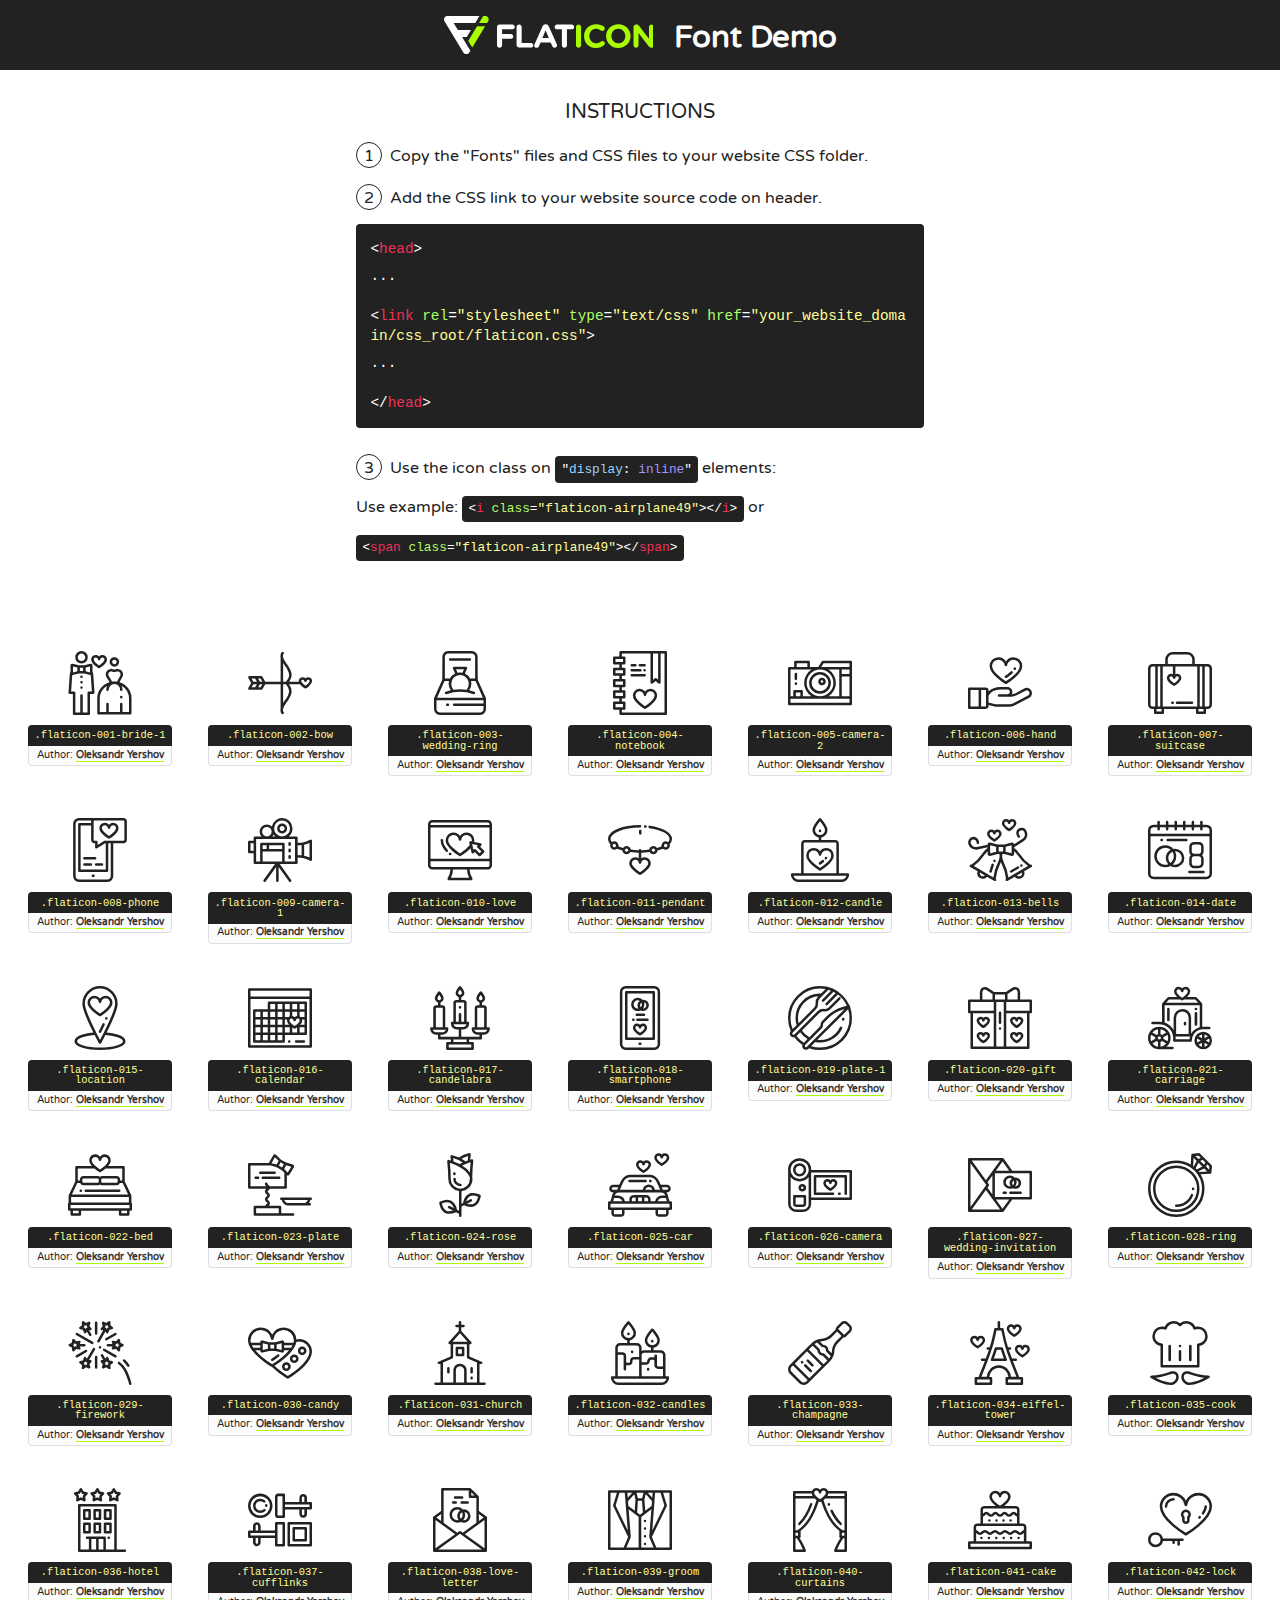
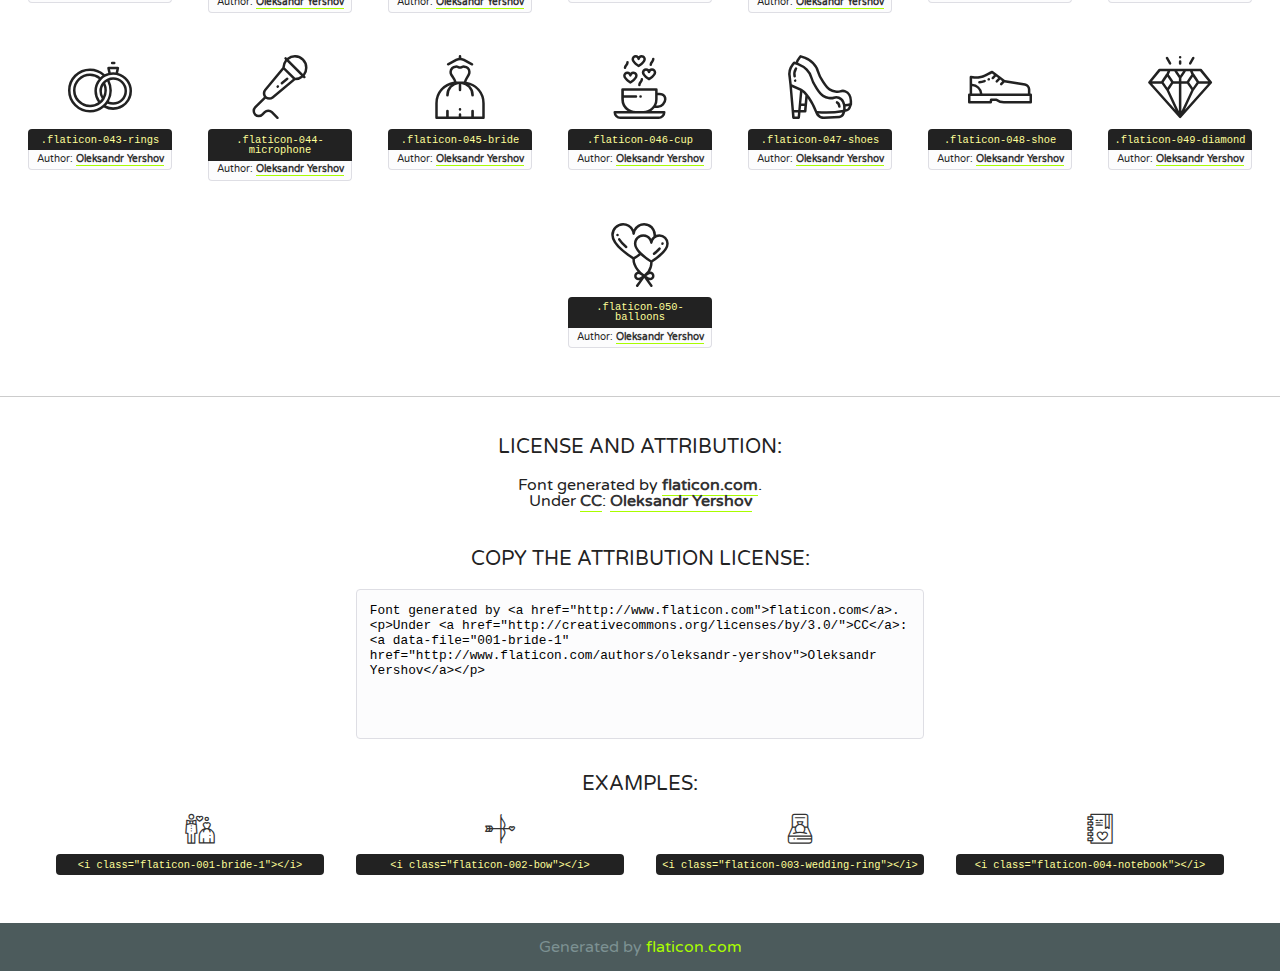
<file: fonts/wedding/flaticon.html>
<!DOCTYPE html>
<!--
  Flaticon icon font: Flaticon
  Creation date: 31/05/2017 09:53
-->
<html>
<!DOCTYPE html>
<html>

<head>
    <title>Flaticon WebFont</title>
    <link href="http://fonts.googleapis.com/css?family=Varela+Round" rel="stylesheet" type="text/css" />
    <link rel="stylesheet" type="text/css" href="flaticon.css">
    <meta charset="UTF-8">
    <style>
    html, body, div, span, applet, object, iframe,
    h1, h2, h3, h4, h5, h6, p, blockquote, pre,
    a, abbr, acronym, address, big, cite, code,
    del, dfn, em, img, ins, kbd, q, s, samp,
    small, strike, strong, sub, sup, tt, var,
    b, u, i, center,
    dl, dt, dd, ol, ul, li,
    fieldset, form, label, legend,
    table, caption, tbody, tfoot, thead, tr, th, td,
    article, aside, canvas, details, embed, 
    figure, figcaption, footer, header, hgroup, 
    menu, nav, output, ruby, section, summary,
    time, mark, audio, video {
        margin: 0;
        padding: 0;
        border: 0;
        font-size: 100%;
        font: inherit;
        vertical-align: baseline;
    }
    /* HTML5 display-role reset for older browsers */
    article, aside, details, figcaption, figure, 
    footer, header, hgroup, menu, nav, section {
        display: block;
    }
    body {
        line-height: 1;
    }
    ol, ul {
        list-style: none;
    }
    blockquote, q {
        quotes: none;
    }
    blockquote:before, blockquote:after,
    q:before, q:after {
        content: '';
        content: none;
    }
    table {
        border-collapse: collapse;
        border-spacing: 0;
    }
    body {
        font-family: 'Varela Round', Helvetica, Arial, sans-serif;
        font-size: 16px;
        color: #222;
    }
    a {
        color: #333;
        border-bottom: 1px solid #a9fd00;
        font-weight: bold;
        text-decoration: none;
    }
    * {
        -moz-box-sizing: border-box;
        -webkit-box-sizing: border-box;
        box-sizing: border-box;
        margin: 0;
        padding: 0;
    }
    [class^="flaticon-"]:before, [class*=" flaticon-"]:before, [class^="flaticon-"]:after, [class*=" flaticon-"]:after {
        font-family: Flaticon;
        font-size: 30px;
        font-style: normal;
        margin-left: 20px;
        color: #333;
    }
    .wrapper {
        max-width: 600px;
        margin: auto;
        padding: 0 1em;
    }
    .title {
        font-size: 1.25em;
        text-align: center;
        margin-bottom: 1em;
        text-transform: uppercase;
    }
    header {
        text-align: center;
        background-color: #222;
        color: #fff;
        padding: 1em;
    }
    header .logo {
        width: 210px;
        height: 38px;
        display: inline-block;
        vertical-align: middle;
        margin-right: 1em;
        border: none;
    }
    header strong {
        font-size: 1.95em;
        font-weight: bold;
        vertical-align: middle;
        margin-top: 5px;
        display: inline-block;
    }
    .demo {
        margin: 2em auto;
        line-height: 1.25em;
    }
    .demo ul li {
        margin-bottom: 1em;
    }
    .demo ul li .num {
        color: #222;
        border-radius: 20px;
        display: inline-block;
        width: 26px;
        padding: 3px;
        height: 26px;
        text-align: center;
        margin-right: 0.5em;
        border: 1px solid #222;
    }
    .demo ul li code {
        background-color: #222;
        border-radius: 4px;
        padding: 0.25em 0.5em;
        display: inline-block;
        color: #fff;
        font-family: Consolas,Monaco,Lucida Console,Liberation Mono,DejaVu Sans Mono,Bitstream Vera Sans Mono,Courier New, monospace;
        font-weight: lighter;
        margin-top: 1em;
        font-size: 0.8em;
        word-break: break-all;
    }
    .demo ul li code.big {
        padding: 1em;
        font-size: 0.9em;
    }
    .demo ul li code .red {
        color: #EF3159;
    }
    .demo ul li code .green {
        color: #ACFF65;
    }
    .demo ul li code .yellow {
        color: #FFFF99;
    }
    .demo ul li code .blue {
        color: #99D3FF;
    }
    .demo ul li code .purple {
        color: #A295FF;
    }
    .demo ul li code .dots {
        margin-top: 0.5em;
        display: block;
    }
    #glyphs {
        border-bottom: 1px solid #ccc;
        padding: 2em 0;
        text-align: center;
    }
    .glyph {
        display: inline-block;
        width: 9em;
        margin: 1em;
        text-align: center;
        vertical-align: top;
        background: #FFF;
    }
    .glyph .glyph-icon {
        padding: 10px;
        display: block;
        font-family:"Flaticon";
        font-size: 64px;
        line-height: 1;
    }
    .glyph .glyph-icon:before {
        font-size: 64px;
        color: #222;
        margin-left: 0;
    }
    .class-name {
        font-size: 0.65em;
        background-color: #222;
        color: #fff;
        border-radius: 4px 4px 0 0;
        padding: 0.5em;
        color: #FFFF99;
        font-family: Consolas,Monaco,Lucida Console,Liberation Mono,DejaVu Sans Mono,Bitstream Vera Sans Mono,Courier New, monospace;
    }
    .author-name {
        font-size: 0.6em;
        background-color: #fcfcfd;
        border: 1px solid #DEDEE4;
        border-top: 0;
        border-radius: 0 0 4px 4px;
        padding: 0.5em;
    }
    .class-name:last-child {
        font-size: 10px;
        color:#888;
    }
    .class-name:last-child a {
        font-size: 10px;
        color:#555;
    }
    .class-name:last-child a:hover {
        color:#a9fd00;
    }
    .glyph > input {
        display: block;
        width: 100px;
        margin: 5px auto;
        text-align: center;
        font-size: 12px;
        cursor: text;
    }
    .glyph > input.icon-input {
        font-family:"Flaticon";
        font-size: 16px;
        margin-bottom: 10px;
    }
    .attribution .title {
        margin-top: 2em;
    }
    .attribution textarea {
        background-color: #fcfcfd;
        padding: 1em;
        border: none;
        box-shadow: none;
        border: 1px solid #DEDEE4;
        border-radius: 4px;
        resize: none;
        width: 100%;
        height: 150px;
        font-size: 0.8em;
        font-family: Consolas,Monaco,Lucida Console,Liberation Mono,DejaVu Sans Mono,Bitstream Vera Sans Mono,Courier New, monospace;
        -webkit-appearance: none;
    }
    .iconsuse {
        margin: 2em auto;
        text-align: center;
        max-width: 1200px;
    }
    .iconsuse:after {
        content: '';
        display: table;
        clear: both;
    }
    .iconsuse .image {
        float: left;
        width: 25%;
        padding: 0 1em;
    }
    .iconsuse .image p {
        margin-bottom: 1em;
    }
    .iconsuse .image span {
        display: block;
        font-size: 0.65em;
        background-color: #222;
        color: #fff;
        border-radius: 4px;
        padding: 0.5em;
        color: #FFFF99;
        margin-top: 1em;
        font-family: Consolas,Monaco,Lucida Console,Liberation Mono,DejaVu Sans Mono,Bitstream Vera Sans Mono,Courier New, monospace;
    }
    #footer {
        text-align: center;
        background-color: #4C5B5C;
        color: #7c9192;
        padding: 1em;
    }
    #footer a {
        border: none;
        color: #a9fd00;
        font-weight: normal;
    }
    @media (max-width: 960px) {
        .iconsuse .image {
            width: 50%;
        }
    }
    @media (max-width: 560px) {
        .iconsuse .image {
            width: 100%;
        }
    }
    </style>
</head>

<body class="characters-off">

    <header>
        <a href="http://www.flaticon.com" target="_blank" class="logo">
            <svg version="1.1" xmlns="http://www.w3.org/2000/svg" xmlns:xlink="http://www.w3.org/1999/xlink" xmlns:a="http://ns.adobe.com/AdobeSVGViewerExtensions/3.0/" viewBox="0 0 560.875 102.036" enable-background="new 0 0 560.875 102.036" xml:space="preserve">
                <defs>
                </defs>
                <g>
                    <g class="letters">
                        <path fill="#ffffff" d="M141.596,29.675c0-3.777,2.985-6.767,6.764-6.767h34.438c3.426,0,6.15,2.728,6.15,6.15
                        c0,3.43-2.724,6.149-6.15,6.149h-27.674v13.091h23.719c3.429,0,6.151,2.724,6.151,6.15c0,3.43-2.723,6.149-6.151,6.149h-23.719
                        v17.574c0,3.773-2.986,6.761-6.764,6.761c-3.779,0-6.764-2.989-6.764-6.761V29.675z"></path>
                        <path fill="#ffffff" d="M193.844,29.149c0-3.781,2.985-6.767,6.764-6.767c3.776,0,6.763,2.985,6.763,6.767v42.957h25.039
                        c3.426,0,6.149,2.726,6.149,6.153c0,3.425-2.723,6.15-6.149,6.15h-31.802c-3.779,0-6.764-2.986-6.764-6.768V29.149z"></path>
                        <path fill="#ffffff" d="M241.891,75.71l21.438-48.407c1.492-3.341,4.215-5.357,7.906-5.357h0.792
                        c3.686,0,6.323,2.017,7.815,5.357l21.439,48.407c0.436,0.967,0.701,1.845,0.701,2.723c0,3.602-2.809,6.501-6.414,6.501
                        c-3.161,0-5.269-1.845-6.499-4.655l-4.132-9.661h-27.059l-4.301,10.102c-1.144,2.631-3.426,4.214-6.237,4.214
                        c-3.517,0-6.24-2.81-6.24-6.325C241.1,77.64,241.451,76.677,241.891,75.71z M279.932,58.666l-8.521-20.297l-8.526,20.297H279.932
                        z"></path>
                        <path fill="#ffffff" d="M314.864,35.387H301.86c-3.429,0-6.239-2.813-6.239-6.238c0-3.429,2.811-6.24,6.239-6.24h39.533
                        c3.426,0,6.237,2.811,6.237,6.24c0,3.425-2.811,6.238-6.237,6.238h-13.001v42.785c0,3.773-2.99,6.761-6.764,6.761
                        c-3.779,0-6.764-2.989-6.764-6.761V35.387z"></path>
                        <path fill="#A9FD00" d="M352.615,29.149c0-3.781,2.985-6.767,6.767-6.767c3.774,0,6.761,2.985,6.761,6.767v49.024
                        c0,3.773-2.987,6.761-6.761,6.761c-3.781,0-6.767-2.989-6.767-6.761V29.149z"></path>
                        <path fill="#A9FD00" d="M374.132,53.836v-0.179c0-17.481,13.178-31.801,32.065-31.801c9.22,0,15.459,2.458,20.557,6.238
                        c1.402,1.054,2.637,2.985,2.637,5.357c0,3.692-2.985,6.59-6.681,6.59c-1.845,0-3.071-0.702-4.044-1.319
                        c-3.776-2.813-7.729-4.393-12.562-4.393c-10.364,0-17.831,8.611-17.831,19.154v0.173c0,10.542,7.291,19.329,17.831,19.329
                        c5.715,0,9.492-1.756,13.359-4.834c1.049-0.874,2.458-1.491,4.039-1.491c3.429,0,6.325,2.813,6.325,6.236
                        c0,2.106-1.056,3.78-2.282,4.834c-5.539,4.834-12.036,7.733-21.878,7.733C387.572,85.464,374.132,71.493,374.132,53.836z"></path>
                        <path fill="#A9FD00" d="M433.009,53.836v-0.179c0-17.481,13.79-31.801,32.766-31.801c18.981,0,32.592,14.143,32.592,31.628v0.173
                        c0,17.483-13.785,31.807-32.769,31.807C446.625,85.464,433.009,71.32,433.009,53.836z M484.224,53.836v-0.179
                        c0-10.539-7.725-19.326-18.626-19.326c-10.893,0-18.449,8.611-18.449,19.154v0.173c0,10.542,7.73,19.329,18.626,19.329
                        C476.676,72.986,484.224,64.378,484.224,53.836z"></path>
                        <path fill="#A9FD00" d="M506.233,29.321c0-3.774,2.99-6.763,6.767-6.763h1.401c3.252,0,5.183,1.583,7.029,3.953l26.093,34.265
                        V29.059c0-3.692,2.99-6.677,6.681-6.677c3.683,0,6.671,2.985,6.671,6.677v48.934c0,3.78-2.987,6.765-6.764,6.765h-0.436
                        c-3.257,0-5.188-1.581-7.034-3.953l-27.056-35.492v32.944c0,3.687-2.985,6.676-6.678,6.676c-3.683,0-6.673-2.989-6.673-6.676
                        V29.321z"></path>
                    </g>
                    <g class="insignia">
                        <path fill="#ffffff" d="M48.372,56.137h12.517l11.156-18.537H37.186L25.688,18.539h57.825L94.668,0H9.271
                        C5.925,0,2.842,1.801,1.198,4.716c-1.644,2.907-1.593,6.482,0.134,9.343l50.38,83.501c1.678,2.781,4.689,4.476,7.938,4.476
                        c3.246,0,6.257-1.695,7.935-4.476l2.898-4.804L48.372,56.137z"></path>
                        <g class="i">
                            <path fill="#A9FD00" d="M93.575,18.539h0.031v0.004l21.652,0.004l2.705-4.488c1.727-2.861,1.778-6.436,0.133-9.343
                            C116.454,1.801,113.371,0,110.026,0h-5.294L93.575,18.539z"></path>
                            <polygon fill="#A9FD00" points="88.291,27.356 64.725,66.486 75.519,84.404 109.942,27.356"></polygon>
                        </g>
                    </g>
                </g>
            </svg>
        </a>
        <strong>Font Demo</strong>
    </header>


    <section class="demo wrapper">

        <p class="title">Instructions</p>

        <ul>
            <li>
                <span class="num">1</span>Copy the "Fonts" files and CSS files to your website CSS folder.
            </li>
            <li>
                <span class="num">2</span>Add the CSS link to your website source code on header.
                <code class="big">
                    &lt;<span class="red">head</span>&gt;
                    <br/><span class="dots">...</span>
                    <br/>&lt;<span class="red">link</span> <span class="green">rel</span>=<span class="yellow">"stylesheet"</span> <span class="green">type</span>=<span class="yellow">"text/css"</span> <span class="green">href</span>=<span class="yellow">"your_website_domain/css_root/flaticon.css"</span>&gt;
                    <br/><span class="dots">...</span>
                    <br/>&lt;/<span class="red">head</span>&gt;
                </code>
            </li>

            <li>
                <p>
                    <span class="num">3</span>Use the icon class on <code>"<span class="blue">display</span>:<span class="purple"> inline</span>"</code> elements:
                    <br />
                    Use example: <code>&lt;<span class="red">i</span> <span class="green">class</span>=<span class="yellow">&quot;flaticon-airplane49&quot;</span>&gt;&lt;/<span class="red">i</span>&gt;</code> or <code>&lt;<span class="red">span</span> <span class="green">class</span>=<span class="yellow">&quot;flaticon-airplane49&quot;</span>&gt;&lt;/<span class="red">span</span>&gt;</code>
            </li>
        </ul>

    </section>




   <section id="glyphs">          
    
      
        <div class="glyph"><div class="glyph-icon flaticon-001-bride-1"></div>
            <div class="class-name">.flaticon-001-bride-1</div>
            <div class="author-name">Author: <a data-file="001-bride-1" href="http://www.flaticon.com/authors/oleksandr-yershov">Oleksandr Yershov</a> </div> 
        </div>        
        
        <div class="glyph"><div class="glyph-icon flaticon-002-bow"></div>
            <div class="class-name">.flaticon-002-bow</div>
            <div class="author-name">Author: <a data-file="002-bow" href="http://www.flaticon.com/authors/oleksandr-yershov">Oleksandr Yershov</a> </div> 
        </div>        
        
        <div class="glyph"><div class="glyph-icon flaticon-003-wedding-ring"></div>
            <div class="class-name">.flaticon-003-wedding-ring</div>
            <div class="author-name">Author: <a data-file="003-wedding-ring" href="http://www.flaticon.com/authors/oleksandr-yershov">Oleksandr Yershov</a> </div> 
        </div>        
        
        <div class="glyph"><div class="glyph-icon flaticon-004-notebook"></div>
            <div class="class-name">.flaticon-004-notebook</div>
            <div class="author-name">Author: <a data-file="004-notebook" href="http://www.flaticon.com/authors/oleksandr-yershov">Oleksandr Yershov</a> </div> 
        </div>        
        
        <div class="glyph"><div class="glyph-icon flaticon-005-camera-2"></div>
            <div class="class-name">.flaticon-005-camera-2</div>
            <div class="author-name">Author: <a data-file="005-camera-2" href="http://www.flaticon.com/authors/oleksandr-yershov">Oleksandr Yershov</a> </div> 
        </div>        
        
        <div class="glyph"><div class="glyph-icon flaticon-006-hand"></div>
            <div class="class-name">.flaticon-006-hand</div>
            <div class="author-name">Author: <a data-file="006-hand" href="http://www.flaticon.com/authors/oleksandr-yershov">Oleksandr Yershov</a> </div> 
        </div>        
        
        <div class="glyph"><div class="glyph-icon flaticon-007-suitcase"></div>
            <div class="class-name">.flaticon-007-suitcase</div>
            <div class="author-name">Author: <a data-file="007-suitcase" href="http://www.flaticon.com/authors/oleksandr-yershov">Oleksandr Yershov</a> </div> 
        </div>        
        
        <div class="glyph"><div class="glyph-icon flaticon-008-phone"></div>
            <div class="class-name">.flaticon-008-phone</div>
            <div class="author-name">Author: <a data-file="008-phone" href="http://www.flaticon.com/authors/oleksandr-yershov">Oleksandr Yershov</a> </div> 
        </div>        
        
        <div class="glyph"><div class="glyph-icon flaticon-009-camera-1"></div>
            <div class="class-name">.flaticon-009-camera-1</div>
            <div class="author-name">Author: <a data-file="009-camera-1" href="http://www.flaticon.com/authors/oleksandr-yershov">Oleksandr Yershov</a> </div> 
        </div>        
        
        <div class="glyph"><div class="glyph-icon flaticon-010-love"></div>
            <div class="class-name">.flaticon-010-love</div>
            <div class="author-name">Author: <a data-file="010-love" href="http://www.flaticon.com/authors/oleksandr-yershov">Oleksandr Yershov</a> </div> 
        </div>        
        
        <div class="glyph"><div class="glyph-icon flaticon-011-pendant"></div>
            <div class="class-name">.flaticon-011-pendant</div>
            <div class="author-name">Author: <a data-file="011-pendant" href="http://www.flaticon.com/authors/oleksandr-yershov">Oleksandr Yershov</a> </div> 
        </div>        
        
        <div class="glyph"><div class="glyph-icon flaticon-012-candle"></div>
            <div class="class-name">.flaticon-012-candle</div>
            <div class="author-name">Author: <a data-file="012-candle" href="http://www.flaticon.com/authors/oleksandr-yershov">Oleksandr Yershov</a> </div> 
        </div>        
        
        <div class="glyph"><div class="glyph-icon flaticon-013-bells"></div>
            <div class="class-name">.flaticon-013-bells</div>
            <div class="author-name">Author: <a data-file="013-bells" href="http://www.flaticon.com/authors/oleksandr-yershov">Oleksandr Yershov</a> </div> 
        </div>        
        
        <div class="glyph"><div class="glyph-icon flaticon-014-date"></div>
            <div class="class-name">.flaticon-014-date</div>
            <div class="author-name">Author: <a data-file="014-date" href="http://www.flaticon.com/authors/oleksandr-yershov">Oleksandr Yershov</a> </div> 
        </div>        
        
        <div class="glyph"><div class="glyph-icon flaticon-015-location"></div>
            <div class="class-name">.flaticon-015-location</div>
            <div class="author-name">Author: <a data-file="015-location" href="http://www.flaticon.com/authors/oleksandr-yershov">Oleksandr Yershov</a> </div> 
        </div>        
        
        <div class="glyph"><div class="glyph-icon flaticon-016-calendar"></div>
            <div class="class-name">.flaticon-016-calendar</div>
            <div class="author-name">Author: <a data-file="016-calendar" href="http://www.flaticon.com/authors/oleksandr-yershov">Oleksandr Yershov</a> </div> 
        </div>        
        
        <div class="glyph"><div class="glyph-icon flaticon-017-candelabra"></div>
            <div class="class-name">.flaticon-017-candelabra</div>
            <div class="author-name">Author: <a data-file="017-candelabra" href="http://www.flaticon.com/authors/oleksandr-yershov">Oleksandr Yershov</a> </div> 
        </div>        
        
        <div class="glyph"><div class="glyph-icon flaticon-018-smartphone"></div>
            <div class="class-name">.flaticon-018-smartphone</div>
            <div class="author-name">Author: <a data-file="018-smartphone" href="http://www.flaticon.com/authors/oleksandr-yershov">Oleksandr Yershov</a> </div> 
        </div>        
        
        <div class="glyph"><div class="glyph-icon flaticon-019-plate-1"></div>
            <div class="class-name">.flaticon-019-plate-1</div>
            <div class="author-name">Author: <a data-file="019-plate-1" href="http://www.flaticon.com/authors/oleksandr-yershov">Oleksandr Yershov</a> </div> 
        </div>        
        
        <div class="glyph"><div class="glyph-icon flaticon-020-gift"></div>
            <div class="class-name">.flaticon-020-gift</div>
            <div class="author-name">Author: <a data-file="020-gift" href="http://www.flaticon.com/authors/oleksandr-yershov">Oleksandr Yershov</a> </div> 
        </div>        
        
        <div class="glyph"><div class="glyph-icon flaticon-021-carriage"></div>
            <div class="class-name">.flaticon-021-carriage</div>
            <div class="author-name">Author: <a data-file="021-carriage" href="http://www.flaticon.com/authors/oleksandr-yershov">Oleksandr Yershov</a> </div> 
        </div>        
        
        <div class="glyph"><div class="glyph-icon flaticon-022-bed"></div>
            <div class="class-name">.flaticon-022-bed</div>
            <div class="author-name">Author: <a data-file="022-bed" href="http://www.flaticon.com/authors/oleksandr-yershov">Oleksandr Yershov</a> </div> 
        </div>        
        
        <div class="glyph"><div class="glyph-icon flaticon-023-plate"></div>
            <div class="class-name">.flaticon-023-plate</div>
            <div class="author-name">Author: <a data-file="023-plate" href="http://www.flaticon.com/authors/oleksandr-yershov">Oleksandr Yershov</a> </div> 
        </div>        
        
        <div class="glyph"><div class="glyph-icon flaticon-024-rose"></div>
            <div class="class-name">.flaticon-024-rose</div>
            <div class="author-name">Author: <a data-file="024-rose" href="http://www.flaticon.com/authors/oleksandr-yershov">Oleksandr Yershov</a> </div> 
        </div>        
        
        <div class="glyph"><div class="glyph-icon flaticon-025-car"></div>
            <div class="class-name">.flaticon-025-car</div>
            <div class="author-name">Author: <a data-file="025-car" href="http://www.flaticon.com/authors/oleksandr-yershov">Oleksandr Yershov</a> </div> 
        </div>        
        
        <div class="glyph"><div class="glyph-icon flaticon-026-camera"></div>
            <div class="class-name">.flaticon-026-camera</div>
            <div class="author-name">Author: <a data-file="026-camera" href="http://www.flaticon.com/authors/oleksandr-yershov">Oleksandr Yershov</a> </div> 
        </div>        
        
        <div class="glyph"><div class="glyph-icon flaticon-027-wedding-invitation"></div>
            <div class="class-name">.flaticon-027-wedding-invitation</div>
            <div class="author-name">Author: <a data-file="027-wedding-invitation" href="http://www.flaticon.com/authors/oleksandr-yershov">Oleksandr Yershov</a> </div> 
        </div>        
        
        <div class="glyph"><div class="glyph-icon flaticon-028-ring"></div>
            <div class="class-name">.flaticon-028-ring</div>
            <div class="author-name">Author: <a data-file="028-ring" href="http://www.flaticon.com/authors/oleksandr-yershov">Oleksandr Yershov</a> </div> 
        </div>        
        
        <div class="glyph"><div class="glyph-icon flaticon-029-firework"></div>
            <div class="class-name">.flaticon-029-firework</div>
            <div class="author-name">Author: <a data-file="029-firework" href="http://www.flaticon.com/authors/oleksandr-yershov">Oleksandr Yershov</a> </div> 
        </div>        
        
        <div class="glyph"><div class="glyph-icon flaticon-030-candy"></div>
            <div class="class-name">.flaticon-030-candy</div>
            <div class="author-name">Author: <a data-file="030-candy" href="http://www.flaticon.com/authors/oleksandr-yershov">Oleksandr Yershov</a> </div> 
        </div>        
        
        <div class="glyph"><div class="glyph-icon flaticon-031-church"></div>
            <div class="class-name">.flaticon-031-church</div>
            <div class="author-name">Author: <a data-file="031-church" href="http://www.flaticon.com/authors/oleksandr-yershov">Oleksandr Yershov</a> </div> 
        </div>        
        
        <div class="glyph"><div class="glyph-icon flaticon-032-candles"></div>
            <div class="class-name">.flaticon-032-candles</div>
            <div class="author-name">Author: <a data-file="032-candles" href="http://www.flaticon.com/authors/oleksandr-yershov">Oleksandr Yershov</a> </div> 
        </div>        
        
        <div class="glyph"><div class="glyph-icon flaticon-033-champagne"></div>
            <div class="class-name">.flaticon-033-champagne</div>
            <div class="author-name">Author: <a data-file="033-champagne" href="http://www.flaticon.com/authors/oleksandr-yershov">Oleksandr Yershov</a> </div> 
        </div>        
        
        <div class="glyph"><div class="glyph-icon flaticon-034-eiffel-tower"></div>
            <div class="class-name">.flaticon-034-eiffel-tower</div>
            <div class="author-name">Author: <a data-file="034-eiffel-tower" href="http://www.flaticon.com/authors/oleksandr-yershov">Oleksandr Yershov</a> </div> 
        </div>        
        
        <div class="glyph"><div class="glyph-icon flaticon-035-cook"></div>
            <div class="class-name">.flaticon-035-cook</div>
            <div class="author-name">Author: <a data-file="035-cook" href="http://www.flaticon.com/authors/oleksandr-yershov">Oleksandr Yershov</a> </div> 
        </div>        
        
        <div class="glyph"><div class="glyph-icon flaticon-036-hotel"></div>
            <div class="class-name">.flaticon-036-hotel</div>
            <div class="author-name">Author: <a data-file="036-hotel" href="http://www.flaticon.com/authors/oleksandr-yershov">Oleksandr Yershov</a> </div> 
        </div>        
        
        <div class="glyph"><div class="glyph-icon flaticon-037-cufflinks"></div>
            <div class="class-name">.flaticon-037-cufflinks</div>
            <div class="author-name">Author: <a data-file="037-cufflinks" href="http://www.flaticon.com/authors/oleksandr-yershov">Oleksandr Yershov</a> </div> 
        </div>        
        
        <div class="glyph"><div class="glyph-icon flaticon-038-love-letter"></div>
            <div class="class-name">.flaticon-038-love-letter</div>
            <div class="author-name">Author: <a data-file="038-love-letter" href="http://www.flaticon.com/authors/oleksandr-yershov">Oleksandr Yershov</a> </div> 
        </div>        
        
        <div class="glyph"><div class="glyph-icon flaticon-039-groom"></div>
            <div class="class-name">.flaticon-039-groom</div>
            <div class="author-name">Author: <a data-file="039-groom" href="http://www.flaticon.com/authors/oleksandr-yershov">Oleksandr Yershov</a> </div> 
        </div>        
        
        <div class="glyph"><div class="glyph-icon flaticon-040-curtains"></div>
            <div class="class-name">.flaticon-040-curtains</div>
            <div class="author-name">Author: <a data-file="040-curtains" href="http://www.flaticon.com/authors/oleksandr-yershov">Oleksandr Yershov</a> </div> 
        </div>        
        
        <div class="glyph"><div class="glyph-icon flaticon-041-cake"></div>
            <div class="class-name">.flaticon-041-cake</div>
            <div class="author-name">Author: <a data-file="041-cake" href="http://www.flaticon.com/authors/oleksandr-yershov">Oleksandr Yershov</a> </div> 
        </div>        
        
        <div class="glyph"><div class="glyph-icon flaticon-042-lock"></div>
            <div class="class-name">.flaticon-042-lock</div>
            <div class="author-name">Author: <a data-file="042-lock" href="http://www.flaticon.com/authors/oleksandr-yershov">Oleksandr Yershov</a> </div> 
        </div>        
        
        <div class="glyph"><div class="glyph-icon flaticon-043-rings"></div>
            <div class="class-name">.flaticon-043-rings</div>
            <div class="author-name">Author: <a data-file="043-rings" href="http://www.flaticon.com/authors/oleksandr-yershov">Oleksandr Yershov</a> </div> 
        </div>        
        
        <div class="glyph"><div class="glyph-icon flaticon-044-microphone"></div>
            <div class="class-name">.flaticon-044-microphone</div>
            <div class="author-name">Author: <a data-file="044-microphone" href="http://www.flaticon.com/authors/oleksandr-yershov">Oleksandr Yershov</a> </div> 
        </div>        
        
        <div class="glyph"><div class="glyph-icon flaticon-045-bride"></div>
            <div class="class-name">.flaticon-045-bride</div>
            <div class="author-name">Author: <a data-file="045-bride" href="http://www.flaticon.com/authors/oleksandr-yershov">Oleksandr Yershov</a> </div> 
        </div>        
        
        <div class="glyph"><div class="glyph-icon flaticon-046-cup"></div>
            <div class="class-name">.flaticon-046-cup</div>
            <div class="author-name">Author: <a data-file="046-cup" href="http://www.flaticon.com/authors/oleksandr-yershov">Oleksandr Yershov</a> </div> 
        </div>        
        
        <div class="glyph"><div class="glyph-icon flaticon-047-shoes"></div>
            <div class="class-name">.flaticon-047-shoes</div>
            <div class="author-name">Author: <a data-file="047-shoes" href="http://www.flaticon.com/authors/oleksandr-yershov">Oleksandr Yershov</a> </div> 
        </div>        
        
        <div class="glyph"><div class="glyph-icon flaticon-048-shoe"></div>
            <div class="class-name">.flaticon-048-shoe</div>
            <div class="author-name">Author: <a data-file="048-shoe" href="http://www.flaticon.com/authors/oleksandr-yershov">Oleksandr Yershov</a> </div> 
        </div>        
        
        <div class="glyph"><div class="glyph-icon flaticon-049-diamond"></div>
            <div class="class-name">.flaticon-049-diamond</div>
            <div class="author-name">Author: <a data-file="049-diamond" href="http://www.flaticon.com/authors/oleksandr-yershov">Oleksandr Yershov</a> </div> 
        </div>        
        
        <div class="glyph"><div class="glyph-icon flaticon-050-balloons"></div>
            <div class="class-name">.flaticon-050-balloons</div>
            <div class="author-name">Author: <a data-file="050-balloons" href="http://www.flaticon.com/authors/oleksandr-yershov">Oleksandr Yershov</a> </div> 
        </div>        
        

    </section>



    <section class="attribution wrapper"   style="text-align:center;">

      <div class="title">License and attribution:</div><div class="attrDiv">Font generated by <a href="http://www.flaticon.com">flaticon.com</a>. <div><p>Under <a href="http://creativecommons.org/licenses/by/3.0/">CC</a>: <a data-file="001-bride-1" href="http://www.flaticon.com/authors/oleksandr-yershov">Oleksandr Yershov</a></p>  </div>
      </div>
      <div class="title">Copy the Attribution License:</div>

    <textarea onclick="this.focus();this.select();">Font generated by &lt;a href=&quot;http://www.flaticon.com&quot;&gt;flaticon.com&lt;/a&gt;. <p>Under <a href="http://creativecommons.org/licenses/by/3.0/">CC</a>: <a data-file="001-bride-1" href="http://www.flaticon.com/authors/oleksandr-yershov">Oleksandr Yershov</a></p>  
     </textarea>

    </section>

    <section class="iconsuse">

          <div class="title">Examples:</div>            
             
            <div class="image">
                <p>
                    <i class="glyph-icon flaticon-001-bride-1"></i> 
                    <span>&lt;i class=&quot;flaticon-001-bride-1&quot;&gt;&lt;/i&gt;</span>
                </p>
            </div>
            
            <div class="image">
                <p>
                    <i class="glyph-icon flaticon-002-bow"></i> 
                    <span>&lt;i class=&quot;flaticon-002-bow&quot;&gt;&lt;/i&gt;</span>
                </p>
            </div>
            
            <div class="image">
                <p>
                    <i class="glyph-icon flaticon-003-wedding-ring"></i> 
                    <span>&lt;i class=&quot;flaticon-003-wedding-ring&quot;&gt;&lt;/i&gt;</span>
                </p>
            </div>
            
            <div class="image">
                <p>
                    <i class="glyph-icon flaticon-004-notebook"></i> 
                    <span>&lt;i class=&quot;flaticon-004-notebook&quot;&gt;&lt;/i&gt;</span>
                </p>
            </div>
                       
        </div>
                            
    </section>

<div id="footer">
    <div>Generated by <a href="http://www.flaticon.com">flaticon.com</a>
    </div>
</div>



</body>
</html>
</file>
<file: fonts/themify-icons.css>
@font-face {
	font-family: 'themify';
	src:url('fonts/themify.eot?-fvbane');
	src:url('fonts/themify.eot?#iefix-fvbane') format('embedded-opentype'),
		url('fonts/themify.woff?-fvbane') format('woff'),
		url('fonts/themify.ttf?-fvbane') format('truetype'),
		url('fonts/themify.svg?-fvbane#themify') format('svg');
	font-weight: normal;
	font-style: normal;
}

[class^="ti-"], [class*=" ti-"] {
	font-family: 'themify';
	speak: none;
	font-style: normal;
	font-weight: normal;
	font-variant: normal;
	text-transform: none;
	line-height: 1;

	/* Better Font Rendering =========== */
	-webkit-font-smoothing: antialiased;
	-moz-osx-font-smoothing: grayscale;
}

.ti-wand:before {
	content: "\e600";
}
.ti-volume:before {
	content: "\e601";
}
.ti-user:before {
	content: "\e602";
}
.ti-unlock:before {
	content: "\e603";
}
.ti-unlink:before {
	content: "\e604";
}
.ti-trash:before {
	content: "\e605";
}
.ti-thought:before {
	content: "\e606";
}
.ti-target:before {
	content: "\e607";
}
.ti-tag:before {
	content: "\e608";
}
.ti-tablet:before {
	content: "\e609";
}
.ti-star:before {
	content: "\e60a";
}
.ti-spray:before {
	content: "\e60b";
}
.ti-signal:before {
	content: "\e60c";
}
.ti-shopping-cart:before {
	content: "\e60d";
}
.ti-shopping-cart-full:before {
	content: "\e60e";
}
.ti-settings:before {
	content: "\e60f";
}
.ti-search:before {
	content: "\e610";
}
.ti-zoom-in:before {
	content: "\e611";
}
.ti-zoom-out:before {
	content: "\e612";
}
.ti-cut:before {
	content: "\e613";
}
.ti-ruler:before {
	content: "\e614";
}
.ti-ruler-pencil:before {
	content: "\e615";
}
.ti-ruler-alt:before {
	content: "\e616";
}
.ti-bookmark:before {
	content: "\e617";
}
.ti-bookmark-alt:before {
	content: "\e618";
}
.ti-reload:before {
	content: "\e619";
}
.ti-plus:before {
	content: "\e61a";
}
.ti-pin:before {
	content: "\e61b";
}
.ti-pencil:before {
	content: "\e61c";
}
.ti-pencil-alt:before {
	content: "\e61d";
}
.ti-paint-roller:before {
	content: "\e61e";
}
.ti-paint-bucket:before {
	content: "\e61f";
}
.ti-na:before {
	content: "\e620";
}
.ti-mobile:before {
	content: "\e621";
}
.ti-minus:before {
	content: "\e622";
}
.ti-medall:before {
	content: "\e623";
}
.ti-medall-alt:before {
	content: "\e624";
}
.ti-marker:before {
	content: "\e625";
}
.ti-marker-alt:before {
	content: "\e626";
}
.ti-arrow-up:before {
	content: "\e627";
}
.ti-arrow-right:before {
	content: "\e628";
}
.ti-arrow-left:before {
	content: "\e629";
}
.ti-arrow-down:before {
	content: "\e62a";
}
.ti-lock:before {
	content: "\e62b";
}
.ti-location-arrow:before {
	content: "\e62c";
}
.ti-link:before {
	content: "\e62d";
}
.ti-layout:before {
	content: "\e62e";
}
.ti-layers:before {
	content: "\e62f";
}
.ti-layers-alt:before {
	content: "\e630";
}
.ti-key:before {
	content: "\e631";
}
.ti-import:before {
	content: "\e632";
}
.ti-image:before {
	content: "\e633";
}
.ti-heart:before {
	content: "\e634";
}
.ti-heart-broken:before {
	content: "\e635";
}
.ti-hand-stop:before {
	content: "\e636";
}
.ti-hand-open:before {
	content: "\e637";
}
.ti-hand-drag:before {
	content: "\e638";
}
.ti-folder:before {
	content: "\e639";
}
.ti-flag:before {
	content: "\e63a";
}
.ti-flag-alt:before {
	content: "\e63b";
}
.ti-flag-alt-2:before {
	content: "\e63c";
}
.ti-eye:before {
	content: "\e63d";
}
.ti-export:before {
	content: "\e63e";
}
.ti-exchange-vertical:before {
	content: "\e63f";
}
.ti-desktop:before {
	content: "\e640";
}
.ti-cup:before {
	content: "\e641";
}
.ti-crown:before {
	content: "\e642";
}
.ti-comments:before {
	content: "\e643";
}
.ti-comment:before {
	content: "\e644";
}
.ti-comment-alt:before {
	content: "\e645";
}
.ti-close:before {
	content: "\e646";
}
.ti-clip:before {
	content: "\e647";
}
.ti-angle-up:before {
	content: "\e648";
}
.ti-angle-right:before {
	content: "\e649";
}
.ti-angle-left:before {
	content: "\e64a";
}
.ti-angle-down:before {
	content: "\e64b";
}
.ti-check:before {
	content: "\e64c";
}
.ti-check-box:before {
	content: "\e64d";
}
.ti-camera:before {
	content: "\e64e";
}
.ti-announcement:before {
	content: "\e64f";
}
.ti-brush:before {
	content: "\e650";
}
.ti-briefcase:before {
	content: "\e651";
}
.ti-bolt:before {
	content: "\e652";
}
.ti-bolt-alt:before {
	content: "\e653";
}
.ti-blackboard:before {
	content: "\e654";
}
.ti-bag:before {
	content: "\e655";
}
.ti-move:before {
	content: "\e656";
}
.ti-arrows-vertical:before {
	content: "\e657";
}
.ti-arrows-horizontal:before {
	content: "\e658";
}
.ti-fullscreen:before {
	content: "\e659";
}
.ti-arrow-top-right:before {
	content: "\e65a";
}
.ti-arrow-top-left:before {
	content: "\e65b";
}
.ti-arrow-circle-up:before {
	content: "\e65c";
}
.ti-arrow-circle-right:before {
	content: "\e65d";
}
.ti-arrow-circle-left:before {
	content: "\e65e";
}
.ti-arrow-circle-down:before {
	content: "\e65f";
}
.ti-angle-double-up:before {
	content: "\e660";
}
.ti-angle-double-right:before {
	content: "\e661";
}
.ti-angle-double-left:before {
	content: "\e662";
}
.ti-angle-double-down:before {
	content: "\e663";
}
.ti-zip:before {
	content: "\e664";
}
.ti-world:before {
	content: "\e665";
}
.ti-wheelchair:before {
	content: "\e666";
}
.ti-view-list:before {
	content: "\e667";
}
.ti-view-list-alt:before {
	content: "\e668";
}
.ti-view-grid:before {
	content: "\e669";
}
.ti-uppercase:before {
	content: "\e66a";
}
.ti-upload:before {
	content: "\e66b";
}
.ti-underline:before {
	content: "\e66c";
}
.ti-truck:before {
	content: "\e66d";
}
.ti-timer:before {
	content: "\e66e";
}
.ti-ticket:before {
	content: "\e66f";
}
.ti-thumb-up:before {
	content: "\e670";
}
.ti-thumb-down:before {
	content: "\e671";
}
.ti-text:before {
	content: "\e672";
}
.ti-stats-up:before {
	content: "\e673";
}
.ti-stats-down:before {
	content: "\e674";
}
.ti-split-v:before {
	content: "\e675";
}
.ti-split-h:before {
	content: "\e676";
}
.ti-smallcap:before {
	content: "\e677";
}
.ti-shine:before {
	content: "\e678";
}
.ti-shift-right:before {
	content: "\e679";
}
.ti-shift-left:before {
	content: "\e67a";
}
.ti-shield:before {
	content: "\e67b";
}
.ti-notepad:before {
	content: "\e67c";
}
.ti-server:before {
	content: "\e67d";
}
.ti-quote-right:before {
	content: "\e67e";
}
.ti-quote-left:before {
	content: "\e67f";
}
.ti-pulse:before {
	content: "\e680";
}
.ti-printer:before {
	content: "\e681";
}
.ti-power-off:before {
	content: "\e682";
}
.ti-plug:before {
	content: "\e683";
}
.ti-pie-chart:before {
	content: "\e684";
}
.ti-paragraph:before {
	content: "\e685";
}
.ti-panel:before {
	content: "\e686";
}
.ti-package:before {
	content: "\e687";
}
.ti-music:before {
	content: "\e688";
}
.ti-music-alt:before {
	content: "\e689";
}
.ti-mouse:before {
	content: "\e68a";
}
.ti-mouse-alt:before {
	content: "\e68b";
}
.ti-money:before {
	content: "\e68c";
}
.ti-microphone:before {
	content: "\e68d";
}
.ti-menu:before {
	content: "\e68e";
}
.ti-menu-alt:before {
	content: "\e68f";
}
.ti-map:before {
	content: "\e690";
}
.ti-map-alt:before {
	content: "\e691";
}
.ti-loop:before {
	content: "\e692";
}
.ti-location-pin:before {
	content: "\e693";
}
.ti-list:before {
	content: "\e694";
}
.ti-light-bulb:before {
	content: "\e695";
}
.ti-Italic:before {
	content: "\e696";
}
.ti-info:before {
	content: "\e697";
}
.ti-infinite:before {
	content: "\e698";
}
.ti-id-badge:before {
	content: "\e699";
}
.ti-hummer:before {
	content: "\e69a";
}
.ti-home:before {
	content: "\e69b";
}
.ti-help:before {
	content: "\e69c";
}
.ti-headphone:before {
	content: "\e69d";
}
.ti-harddrives:before {
	content: "\e69e";
}
.ti-harddrive:before {
	content: "\e69f";
}
.ti-gift:before {
	content: "\e6a0";
}
.ti-game:before {
	content: "\e6a1";
}
.ti-filter:before {
	content: "\e6a2";
}
.ti-files:before {
	content: "\e6a3";
}
.ti-file:before {
	content: "\e6a4";
}
.ti-eraser:before {
	content: "\e6a5";
}
.ti-envelope:before {
	content: "\e6a6";
}
.ti-download:before {
	content: "\e6a7";
}
.ti-direction:before {
	content: "\e6a8";
}
.ti-direction-alt:before {
	content: "\e6a9";
}
.ti-dashboard:before {
	content: "\e6aa";
}
.ti-control-stop:before {
	content: "\e6ab";
}
.ti-control-shuffle:before {
	content: "\e6ac";
}
.ti-control-play:before {
	content: "\e6ad";
}
.ti-control-pause:before {
	content: "\e6ae";
}
.ti-control-forward:before {
	content: "\e6af";
}
.ti-control-backward:before {
	content: "\e6b0";
}
.ti-cloud:before {
	content: "\e6b1";
}
.ti-cloud-up:before {
	content: "\e6b2";
}
.ti-cloud-down:before {
	content: "\e6b3";
}
.ti-clipboard:before {
	content: "\e6b4";
}
.ti-car:before {
	content: "\e6b5";
}
.ti-calendar:before {
	content: "\e6b6";
}
.ti-book:before {
	content: "\e6b7";
}
.ti-bell:before {
	content: "\e6b8";
}
.ti-basketball:before {
	content: "\e6b9";
}
.ti-bar-chart:before {
	content: "\e6ba";
}
.ti-bar-chart-alt:before {
	content: "\e6bb";
}
.ti-back-right:before {
	content: "\e6bc";
}
.ti-back-left:before {
	content: "\e6bd";
}
.ti-arrows-corner:before {
	content: "\e6be";
}
.ti-archive:before {
	content: "\e6bf";
}
.ti-anchor:before {
	content: "\e6c0";
}
.ti-align-right:before {
	content: "\e6c1";
}
.ti-align-left:before {
	content: "\e6c2";
}
.ti-align-justify:before {
	content: "\e6c3";
}
.ti-align-center:before {
	content: "\e6c4";
}
.ti-alert:before {
	content: "\e6c5";
}
.ti-alarm-clock:before {
	content: "\e6c6";
}
.ti-agenda:before {
	content: "\e6c7";
}
.ti-write:before {
	content: "\e6c8";
}
.ti-window:before {
	content: "\e6c9";
}
.ti-widgetized:before {
	content: "\e6ca";
}
.ti-widget:before {
	content: "\e6cb";
}
.ti-widget-alt:before {
	content: "\e6cc";
}
.ti-wallet:before {
	content: "\e6cd";
}
.ti-video-clapper:before {
	content: "\e6ce";
}
.ti-video-camera:before {
	content: "\e6cf";
}
.ti-vector:before {
	content: "\e6d0";
}
.ti-themify-logo:before {
	content: "\e6d1";
}
.ti-themify-favicon:before {
	content: "\e6d2";
}
.ti-themify-favicon-alt:before {
	content: "\e6d3";
}
.ti-support:before {
	content: "\e6d4";
}
.ti-stamp:before {
	content: "\e6d5";
}
.ti-split-v-alt:before {
	content: "\e6d6";
}
.ti-slice:before {
	content: "\e6d7";
}
.ti-shortcode:before {
	content: "\e6d8";
}
.ti-shift-right-alt:before {
	content: "\e6d9";
}
.ti-shift-left-alt:before {
	content: "\e6da";
}
.ti-ruler-alt-2:before {
	content: "\e6db";
}
.ti-receipt:before {
	content: "\e6dc";
}
.ti-pin2:before {
	content: "\e6dd";
}
.ti-pin-alt:before {
	content: "\e6de";
}
.ti-pencil-alt2:before {
	content: "\e6df";
}
.ti-palette:before {
	content: "\e6e0";
}
.ti-more:before {
	content: "\e6e1";
}
.ti-more-alt:before {
	content: "\e6e2";
}
.ti-microphone-alt:before {
	content: "\e6e3";
}
.ti-magnet:before {
	content: "\e6e4";
}
.ti-line-double:before {
	content: "\e6e5";
}
.ti-line-dotted:before {
	content: "\e6e6";
}
.ti-line-dashed:before {
	content: "\e6e7";
}
.ti-layout-width-full:before {
	content: "\e6e8";
}
.ti-layout-width-default:before {
	content: "\e6e9";
}
.ti-layout-width-default-alt:before {
	content: "\e6ea";
}
.ti-layout-tab:before {
	content: "\e6eb";
}
.ti-layout-tab-window:before {
	content: "\e6ec";
}
.ti-layout-tab-v:before {
	content: "\e6ed";
}
.ti-layout-tab-min:before {
	content: "\e6ee";
}
.ti-layout-slider:before {
	content: "\e6ef";
}
.ti-layout-slider-alt:before {
	content: "\e6f0";
}
.ti-layout-sidebar-right:before {
	content: "\e6f1";
}
.ti-layout-sidebar-none:before {
	content: "\e6f2";
}
.ti-layout-sidebar-left:before {
	content: "\e6f3";
}
.ti-layout-placeholder:before {
	content: "\e6f4";
}
.ti-layout-menu:before {
	content: "\e6f5";
}
.ti-layout-menu-v:before {
	content: "\e6f6";
}
.ti-layout-menu-separated:before {
	content: "\e6f7";
}
.ti-layout-menu-full:before {
	content: "\e6f8";
}
.ti-layout-media-right-alt:before {
	content: "\e6f9";
}
.ti-layout-media-right:before {
	content: "\e6fa";
}
.ti-layout-media-overlay:before {
	content: "\e6fb";
}
.ti-layout-media-overlay-alt:before {
	content: "\e6fc";
}
.ti-layout-media-overlay-alt-2:before {
	content: "\e6fd";
}
.ti-layout-media-left-alt:before {
	content: "\e6fe";
}
.ti-layout-media-left:before {
	content: "\e6ff";
}
.ti-layout-media-center-alt:before {
	content: "\e700";
}
.ti-layout-media-center:before {
	content: "\e701";
}
.ti-layout-list-thumb:before {
	content: "\e702";
}
.ti-layout-list-thumb-alt:before {
	content: "\e703";
}
.ti-layout-list-post:before {
	content: "\e704";
}
.ti-layout-list-large-image:before {
	content: "\e705";
}
.ti-layout-line-solid:before {
	content: "\e706";
}
.ti-layout-grid4:before {
	content: "\e707";
}
.ti-layout-grid3:before {
	content: "\e708";
}
.ti-layout-grid2:before {
	content: "\e709";
}
.ti-layout-grid2-thumb:before {
	content: "\e70a";
}
.ti-layout-cta-right:before {
	content: "\e70b";
}
.ti-layout-cta-left:before {
	content: "\e70c";
}
.ti-layout-cta-center:before {
	content: "\e70d";
}
.ti-layout-cta-btn-right:before {
	content: "\e70e";
}
.ti-layout-cta-btn-left:before {
	content: "\e70f";
}
.ti-layout-column4:before {
	content: "\e710";
}
.ti-layout-column3:before {
	content: "\e711";
}
.ti-layout-column2:before {
	content: "\e712";
}
.ti-layout-accordion-separated:before {
	content: "\e713";
}
.ti-layout-accordion-merged:before {
	content: "\e714";
}
.ti-layout-accordion-list:before {
	content: "\e715";
}
.ti-ink-pen:before {
	content: "\e716";
}
.ti-info-alt:before {
	content: "\e717";
}
.ti-help-alt:before {
	content: "\e718";
}
.ti-headphone-alt:before {
	content: "\e719";
}
.ti-hand-point-up:before {
	content: "\e71a";
}
.ti-hand-point-right:before {
	content: "\e71b";
}
.ti-hand-point-left:before {
	content: "\e71c";
}
.ti-hand-point-down:before {
	content: "\e71d";
}
.ti-gallery:before {
	content: "\e71e";
}
.ti-face-smile:before {
	content: "\e71f";
}
.ti-face-sad:before {
	content: "\e720";
}
.ti-credit-card:before {
	content: "\e721";
}
.ti-control-skip-forward:before {
	content: "\e722";
}
.ti-control-skip-backward:before {
	content: "\e723";
}
.ti-control-record:before {
	content: "\e724";
}
.ti-control-eject:before {
	content: "\e725";
}
.ti-comments-smiley:before {
	content: "\e726";
}
.ti-brush-alt:before {
	content: "\e727";
}
.ti-youtube:before {
	content: "\e728";
}
.ti-vimeo:before {
	content: "\e729";
}
.ti-twitter:before {
	content: "\e72a";
}
.ti-time:before {
	content: "\e72b";
}
.ti-tumblr:before {
	content: "\e72c";
}
.ti-skype:before {
	content: "\e72d";
}
.ti-share:before {
	content: "\e72e";
}
.ti-share-alt:before {
	content: "\e72f";
}
.ti-rocket:before {
	content: "\e730";
}
.ti-pinterest:before {
	content: "\e731";
}
.ti-new-window:before {
	content: "\e732";
}
.ti-microsoft:before {
	content: "\e733";
}
.ti-list-ol:before {
	content: "\e734";
}
.ti-linkedin:before {
	content: "\e735";
}
.ti-layout-sidebar-2:before {
	content: "\e736";
}
.ti-layout-grid4-alt:before {
	content: "\e737";
}
.ti-layout-grid3-alt:before {
	content: "\e738";
}
.ti-layout-grid2-alt:before {
	content: "\e739";
}
.ti-layout-column4-alt:before {
	content: "\e73a";
}
.ti-layout-column3-alt:before {
	content: "\e73b";
}
.ti-layout-column2-alt:before {
	content: "\e73c";
}
.ti-instagram:before {
	content: "\e73d";
}
.ti-google:before {
	content: "\e73e";
}
.ti-github:before {
	content: "\e73f";
}
.ti-flickr:before {
	content: "\e740";
}
.ti-facebook:before {
	content: "\e741";
}
.ti-dropbox:before {
	content: "\e742";
}
.ti-dribbble:before {
	content: "\e743";
}
.ti-apple:before {
	content: "\e744";
}
.ti-android:before {
	content: "\e745";
}
.ti-save:before {
	content: "\e746";
}
.ti-save-alt:before {
	content: "\e747";
}
.ti-yahoo:before {
	content: "\e748";
}
.ti-wordpress:before {
	content: "\e749";
}
.ti-vimeo-alt:before {
	content: "\e74a";
}
.ti-twitter-alt:before {
	content: "\e74b";
}
.ti-tumblr-alt:before {
	content: "\e74c";
}
.ti-trello:before {
	content: "\e74d";
}
.ti-stack-overflow:before {
	content: "\e74e";
}
.ti-soundcloud:before {
	content: "\e74f";
}
.ti-sharethis:before {
	content: "\e750";
}
.ti-sharethis-alt:before {
	content: "\e751";
}
.ti-reddit:before {
	content: "\e752";
}
.ti-pinterest-alt:before {
	content: "\e753";
}
.ti-microsoft-alt:before {
	content: "\e754";
}
.ti-linux:before {
	content: "\e755";
}
.ti-jsfiddle:before {
	content: "\e756";
}
.ti-joomla:before {
	content: "\e757";
}
.ti-html5:before {
	content: "\e758";
}
.ti-flickr-alt:before {
	content: "\e759";
}
.ti-email:before {
	content: "\e75a";
}
.ti-drupal:before {
	content: "\e75b";
}
.ti-dropbox-alt:before {
	content: "\e75c";
}
.ti-css3:before {
	content: "\e75d";
}
.ti-rss:before {
	content: "\e75e";
}
.ti-rss-alt:before {
	content: "\e75f";
}
</file>
<file: fonts/marsha/stylesheet.css>
/*! Generated by Font Squirrel (https://www.fontsquirrel.com) on May 3, 2017 */



@font-face {
    font-family: 'marsha';
    src: url('marsha_belle_demo_version-webfont.eot');
    src: url('marsha_belle_demo_version-webfont.eot?#iefix') format('embedded-opentype'),
         url('marsha_belle_demo_version-webfont.woff2') format('woff2'),
         url('marsha_belle_demo_version-webfont.woff') format('woff'),
         url('marsha_belle_demo_version-webfont.ttf') format('truetype'),
         url('marsha_belle_demo_version-webfont.svg#marsha_belleregular') format('svg');
    font-weight: normal;
    font-style: normal;

}
</file>
<file: fonts/wedding/flaticon.css>
/*
  	Flaticon icon font: Flaticon
  	Creation date: 31/05/2017 09:53
  	*/

@font-face {
  font-family: "Flaticon";
  src: url("./Flaticon.eot");
  src: url("./Flaticon.eot?#iefix") format("embedded-opentype"),
       url("./Flaticon.woff") format("woff"),
       url("./Flaticon.ttf") format("truetype"),
       url("./Flaticon.svg#Flaticon") format("svg");
  font-weight: normal;
  font-style: normal;
}

@media screen and (-webkit-min-device-pixel-ratio:0) {
  @font-face {
    font-family: "Flaticon";
    src: url("./Flaticon.svg#Flaticon") format("svg");
  }
}

[class^="flaticon-"]:before, [class*=" flaticon-"]:before,
[class^="flaticon-"]:after, [class*=" flaticon-"]:after {   
  font-family: Flaticon;
  font-style: normal;
}

.flaticon-001-bride-1:before { content: "\f100"; }
.flaticon-002-bow:before { content: "\f101"; }
.flaticon-003-wedding-ring:before { content: "\f102"; }
.flaticon-004-notebook:before { content: "\f103"; }
.flaticon-005-camera-2:before { content: "\f104"; }
.flaticon-006-hand:before { content: "\f105"; }
.flaticon-007-suitcase:before { content: "\f106"; }
.flaticon-008-phone:before { content: "\f107"; }
.flaticon-009-camera-1:before { content: "\f108"; }
.flaticon-010-love:before { content: "\f109"; }
.flaticon-011-pendant:before { content: "\f10a"; }
.flaticon-012-candle:before { content: "\f10b"; }
.flaticon-013-bells:before { content: "\f10c"; }
.flaticon-014-date:before { content: "\f10d"; }
.flaticon-015-location:before { content: "\f10e"; }
.flaticon-016-calendar:before { content: "\f10f"; }
.flaticon-017-candelabra:before { content: "\f110"; }
.flaticon-018-smartphone:before { content: "\f111"; }
.flaticon-019-plate-1:before { content: "\f112"; }
.flaticon-020-gift:before { content: "\f113"; }
.flaticon-021-carriage:before { content: "\f114"; }
.flaticon-022-bed:before { content: "\f115"; }
.flaticon-023-plate:before { content: "\f116"; }
.flaticon-024-rose:before { content: "\f117"; }
.flaticon-025-car:before { content: "\f118"; }
.flaticon-026-camera:before { content: "\f119"; }
.flaticon-027-wedding-invitation:before { content: "\f11a"; }
.flaticon-028-ring:before { content: "\f11b"; }
.flaticon-029-firework:before { content: "\f11c"; }
.flaticon-030-candy:before { content: "\f11d"; }
.flaticon-031-church:before { content: "\f11e"; }
.flaticon-032-candles:before { content: "\f11f"; }
.flaticon-033-champagne:before { content: "\f120"; }
.flaticon-034-eiffel-tower:before { content: "\f121"; }
.flaticon-035-cook:before { content: "\f122"; }
.flaticon-036-hotel:before { content: "\f123"; }
.flaticon-037-cufflinks:before { content: "\f124"; }
.flaticon-038-love-letter:before { content: "\f125"; }
.flaticon-039-groom:before { content: "\f126"; }
.flaticon-040-curtains:before { content: "\f127"; }
.flaticon-041-cake:before { content: "\f128"; }
.flaticon-042-lock:before { content: "\f129"; }
.flaticon-043-rings:before { content: "\f12a"; }
.flaticon-044-microphone:before { content: "\f12b"; }
.flaticon-045-bride:before { content: "\f12c"; }
.flaticon-046-cup:before { content: "\f12d"; }
.flaticon-047-shoes:before { content: "\f12e"; }
.flaticon-048-shoe:before { content: "\f12f"; }
.flaticon-049-diamond:before { content: "\f130"; }
.flaticon-050-balloons:before { content: "\f131"; }
</file>
<file: css/glanz_style.css>
/* TABLE OF CONTENT
======================================
01. Main Styles
	01.1 White Text
	01.2 Titles
02. Bootstrap
	02.1 Align Center
	02.2 Tabs
	02.3.Buttons
	02.4 Labels
	02.5 Alerts
	02.6 Lightbox
	02.7 Pagination
	02.8 Progress Bars
03. Sidebars
	03.1 Content
	03.2 Main Sidebar
	03.3 Section
04. Header
	04.1 Logo Animation
	04.2 Logo Img
	04.3 Tranparency Menu
	04.4 Full Width Submenu
	04.5 Horizontal Menu
	04.6 Language Menu
	04.7 Mobile Menu
	04.8 Header Animation
	04.9 Passpartu
05. Slider
	05.1 Slider Text
	05.2 Slider Aligns
	05.3 Scroll Down
06. Shortcodes
	06.1 Icon Boxes
	06.2 Animation Blocks
		06.2.01 Iphone Animations
		06.2.02 Macbook Animation
	06.3 Browsers Images
	06.4 Team
	06.5 Sliders
	06.6 News Block
	06.7 Around Block
	06.8 Price
	06.9 Services Block
07. Footer
	07.1 To Top
	07.2 Map
08. Inside Pages
	08.1 Portfolio
	08.2 Pages Title
	08.3 Breadcrumbs
	08.4 Demos
	08.5 One Page Nav
	08.6 Blog
	08.7 Widgets
	08.8 Comments
	08.9 Masonry
	08.10 Projects
	08.11 Shop
	08.12 Tags
	08.13 Related Products
	08.14 Checkout
	08.15 Cart
	08.16 Single Products
	08.17 Restaurant
09. Mobile, Tablet
	09.1 Mobile
	09.2 Tablet
======================================
*/


/*===============================================*/
/* 01. Main Styles                               */
/*===============================================*/

body {
	color: #333;
	font:300 14px/25px Open Sans, Arial,sans-serif;
	  margin:0;
	  padding:0;
	  min-height:100%;
	  background-color: #fff;
  }
  .gla_noheader {
	  height: 5px;
  }
  .body_no_height {
	  height: auto;
  }
  .tablet .gla_fixed,
  .mobile .gla_fixed {
	  background-attachment:scroll!important;
  }
  
  .gla_repeat {
	  -webkit-background-size: 50%!important;
	  background-size: 50%!important;
  }
  .body_no_height .gla_slider {
	  height: 700px;
	  height: 100vh;
  }
  ol, ul {
	  margin-bottom: 30px;
  }
  a, a:hover, a:focus, a:active {
	  color: #6f6f6f
  }
  html {
	  min-height:100%;
	  height:100%
  }
  .clear {
	  clear: both;
  }
  .gla_page {
	  min-height:100%;
	  position:relative;
	  height:100%;	
	  left: 0;
  }
  .gla_large_text {
	  font: 400 18px/30px Dosis, Arial;
  }
  .gla_over {
	  width: 100%;
	  height: 100%;
	  top: 0;
	  left: 0;
	  position: absolute;
	  z-index: 1
  }
  .gla_image_bck {
	  -webkit-background-size: cover;
	  background-size: cover;
	  background-position: center;
  }
  .gla_top_menu_mobile_link {
	  display: none;
  }
  
  /*01.1 White Text*/
  .gla_wht_txt {
	  color: #fff;
  }
	  .gla_wht_txt h2:after {
	  }
	  .text-center .gla_wht_txt h3 {
		  max-width: 40%;
		  margin-left: auto;
		  margin-right: auto;
	  }
	  footer.gla_wht_txt h3 {
		  max-width: 100% ;
	  }
	  .gla_wht_txt .gla_icon_box_content {
		  color: #fff;
	  }
	  .gla_wht_txt .gla_icon_box h4 {
		  color: #fff;
	  }
	  .gla_wht_txt a, .gla_wht_txt a i {
		  color: #fff;
	  }
  
  /*Borders*/
  .gla_grey_border:before {
	  position: absolute;
	  top: 3px;
	  bottom: 3px;
	  left: 3px;
	  right: 3px;
	  border: 1px solid #e5e5e5;
	  content: '';
	  display: block;
	  z-index: 2;
	  opacity: 0.4;
	  -webkit-transition: all 0.3s;
	  -o-transition: all 0.3s;
	  transition: all 0.3s;
  }
  .gla_grey_border:hover:before {
	  opacity: 0.8;
  }
  .gla_border .container-fluid > .row {
	  margin: 0 20px 0 5px;
  }
  .gla_section.gla_grey_border:before {
	  right: 23px;
	  left: 23px;
  }
  
  
  
  .gla_border {
	  border-top: 15px solid #e5e5e5;
	  border-bottom: 15px solid #e5e5e5;
	  margin-bottom: -15px;
  }
  
  
  
  
  /*01.2 Titles*/
  h1.gla_h1_title {
	  font:900 44px Dosis, Arial;
	  text-transform: uppercase;
	  line-height: 1.125;
	  margin-top: 0;
  }
  h2 {
	  font:400 24px Dosis, Arial;
	  line-height: 1.125;
	  margin-top: 0;
	  color: #333;
  }
  .gla_wht_txt h2 {
	  color: #fff;
  }
  .gla_great_titles h2 {
	  font:900 80px marsha, Arial;
  }
  .gla_middle_titles h2 {
	  font:400 70px/80px marsha, Dosis;
	  margin-bottom: 60px;
  }
  
  .text-center .gla_middle_titles h2:after  {
	  left: 50%;
	  transform:translateX(-50%);
  }
  .gla_middle_titles h2 span {
	  font:normal 400 41px/41px marsha, Arial;
	  letter-spacing: 0;
  }
  .gla_thin_titles h2 {
	  font:300 44px Dosis, Arial;
	  text-transform: uppercase;
  }
  .gla_sml_abs_title {
	  position: absolute;
	  z-index: 3;
	  background: #e5e5e5;
	  color: #333;
	  padding: 10px 20px;
	  font:400 20px/20px Dosis, Arial;
	  -webkit-box-shadow: 0 0 10px rgba(0,0,0,.3);
	  box-shadow: 0 0 20px rgba(0,0,0,.3);
	  transform:rotate(90deg);
	  top: 20px;
	  -webkit-transform-origin: 0 100%;
	  -moz-transform-origin: 0 100%;
	  -ms-transform-origin: 0 100%;
	  -o-transform-origin: 0 100%;
	  transform-origin: 0 100%;
	  left: -40px;
	  -webkit-transition: all 0.3s;
	  -o-transition: all 0.3s;
	  transition: all 0.3s;
  }
	  .gla_sml_abs_title.gla_wht_txt {
		  color: #fff;
	  }
  .gla_section:hover .gla_sml_abs_title {
	  left: 0px;
  }
  
  h2:after {
  
  }
	  .text-center h2:after, h2.text-center:after {
		  margin-left: auto;
		  margin-right: auto;
	  }
	  .text-right h2:after, h2.text-right:after {
		  margin-left: auto;
		  margin-right: 0;
	  }
	  h2.noactive:after,
	  h2.gla_slide_title:after {
		  background-size: 0px 9px;
	  }
	  h2.active:after,
	  .active .gla_slide_title:after {
		  width: 100px;
		  background-size: 100px 9px;
	  }
  h3 {
	  font:italic 400 30px/40px Playfair Display, Arial;
	  margin-bottom: 40px;
  }
  
  
  .gla_content .text-center h3 {
	  max-width: 700px;
	  margin-right: auto;
	  margin-left: auto	
  }
  .gla_content img {
	  max-width: 100%;
	  border-radius: 5px;
  }
	  .comments-content img {
		  -webkit-box-shadow: 0 1.5px 9px 0 rgba(0,0,0,0.2);
		-moz-box-shadow: 0 1.5px 9px 0 rgba(0,0,0,0.2);
		box-shadow: 0 1.5px 9px 0 rgba(0,0,0,0.2);
		-webkit-transition: all 0.3s;
		-o-transition: all 0.3s;
		transition: all 0.3s;
	  }
	  .answer:hover img,
	  .reply:hover img {
		  -webkit-box-shadow: 0px 9px 32px -1px rgba(0,0,0,0.2);
	  -moz-box-shadow: 0px 9px 32px -1px rgba(0,0,0,0.2);
	  box-shadow: 0px 9px 32px -1px rgba(0,0,0,0.2);
	  margin-top: -10px;
	  }
  h4 {
	  font:italic 400 22px/30px Playfair Display, Arial;
	  margin-bottom: 10px;
  }
  
  
  /*===============================================*/
  /* 02. Bootstrap                                 */
  /*===============================================*/
  
  /*02.1 Align Center*/
  .gla_text_center {
	  text-align: center;
  }
	  .text-center .gla_icon_box .ti {
		  float: none;
		  position: relative;
	  }
	  .text-center .gla_icon_box .gla_icon_box_content {
		  padding-left: 10px;	
	  }
	  .text-center h4:after {
		  margin-left: auto;
		  margin-right: auto;
	  }
  blockquote footer {
	  padding: 40px 0 0;
  }
  .checkbox, .radio {
	  display: inline-block;
  }
  .method {
	  display: inline-block;
  }
  .checkout .box, .cart .box {
	  background: #eee;
	  padding: 30px;
	  border-radius: 20px;
	  -webkit-box-shadow: 0 1.5px 9px 0 rgba(0,0,0,0.2);
	-moz-box-shadow: 0 1.5px 9px 0 rgba(0,0,0,0.2);
	box-shadow: 0 1.5px 9px 0 rgba(0,0,0,0.2);
	-webkit-transition: all 0.3s;
	-o-transition: all 0.3s;
	transition: all 0.3s;
  }
	  .checkout .box:hover, .cart .box:hover {
		  -webkit-box-shadow: 0px 9px 32px -1px rgba(0,0,0,0.2);
	  -moz-box-shadow: 0px 9px 32px -1px rgba(0,0,0,0.2);
	  box-shadow: 0px 9px 32px -1px rgba(0,0,0,0.2);
	  transform:translateY(-10px);
  }
  .cart-total-item .price {
	  float: right;
  }
  .cart-total-item {
	  border-bottom: 1px solid #ccc;
	  padding-bottom: 10px;
	  margin-bottom: 10px;
  }
  .method p {
	  margin: 0;
  }
  .container-full {
	  width: 100%;
  }
  .panel-default > .panel-heading {
	  background:#f2f2f2;
	  padding: 20px;
  }
  .panel-title a:before {
	  display: inline-block;
	  content: "\e622";
	  font-family: themify;
	  font-size: 12px;
	  margin-right: 10px;
  }
	  .panel-title a.collapsed:before {
		  content: "\e61a";
	  }
  .panel-group .panel {
  }
  .gla_simple_block {
	  padding: 100px;
	  position: relative;
	  z-index: 2;
  }
  .gla_simple_block h2:after{
	  margin-bottom: 30px;
  }
  .form-control {
	  width: 100%;
  }
  .gla_wht_txt .form-control {
	  background: rgba(255,255,255,0.1);
	  color: #fff;
  }
  .gla_wht_txt .form-control::-webkit-input-placeholder {color:#fff!important;}
  .gla_wht_txt .form-control::-moz-placeholder          {color:#fff!important;}
  .gla_wht_txt .form-control:-moz-placeholder           {color:#fff!important;}
  .gla_wht_txt .form-control:-ms-input-placeholder      {color:#fff!important;}
  
  
  .gla_search_block .form-control {
	  background: rgba(255,255,255,0.1);
	  color: #333;
  }
  .gla_search_block .form-control::-webkit-input-placeholder {color:#333!important;}
  .gla_search_block .form-control::-moz-placeholder          {color:#333!important;}
  .gla_search_block .form-control:-moz-placeholder           {color:#333!important;}
  .gla_search_block .form-control:-ms-input-placeholder      {color:#333!important;}
  
  .container-fluid .gla_simple_block h2 {
	  margin-top: 0;
  }
  .gla_simple_block_mini {
	  padding: 50px;
	  position: relative;
	  z-index: 3;
  }
	  .gla_simple_block_mini h3 {
		  margin-bottom: 10px;
	  }
  
  /*AbsBlocks */
  .gla_block_middle_center {
	  position: absolute;
	  transform:translateX(-50%) translateY(-50%);
	  top: 50%;
	  left: 50%;
	  z-index: 1;
  }
  
  .mobile .gla_block_middle_top,
  .mobile .gla_block_left_bottom,
  .mobile .gla_block_middle_bottom,
  .mobile .gla_block_right_center,
  .mobile .gla_block_right_top,
  .mobile .gla_block_right_bottom,
  .mobile .gla_block_left_center,
  .mobile .gla_block_left_top,
  .tablet .gla_block_middle_top,
  .tablet .gla_block_left_bottom,
  .tablet .gla_block_middle_bottom,
  .tablet .gla_block_right_center,
  .tablet .gla_block_right_top,
  .tablet .gla_block_right_bottom,
  .tablet .gla_block_left_center,
  .tablet .gla_block_left_top {
	  position: absolute;
	  transform:translateX(-50%) translateY(-50%);
	  top: 50%;
	  left: 50%;
	  z-index: 1;
  }
  
  
  
	  .mobile .gla_block_middle_center img,
	  .mobile .gla_block_middle_top img,
	  .mobile .gla_block_left_bottom img,
	  .mobile .gla_block_middle_bottom img,
	  .mobile .gla_block_right_center img,
	  .mobile .gla_block_right_top img,
	  .mobile .gla_block_right_bottom img,
	  .mobile .gla_block_left_center img,
	  .mobile .gla_block_left_top img {
		  height: 200px;
		  max-width: 100%;
	  }
	  .tablet .gla_block_middle_center img,
	  .tablet .gla_block_middle_top img,
	  .tablet .gla_block_left_bottom img,
	  .tablet .gla_block_middle_bottom img,
	  .tablet .gla_block_right_center img,
	  .tablet .gla_block_right_top img,
	  .tablet .gla_block_right_bottom img,
	  .tablet .gla_block_left_center img,
	  .tablet .gla_block_left_top img {
		  height: 200px;
		  max-width: 100%;
	  }
  .gla_block_middle_top {
	  position: absolute;
	  transform:translateX(-50%);
	  top: 10%;
	  left: 50%;
  }
  .gla_block_middle_bottom {
	  position: absolute;
	  transform:translateX(-50%);
	  bottom: 10%;
	  left: 50%;
  }
  .gla_block_right_center {
	  position: absolute;
	  transform:translateY(-50%);
	  top: 50%;
	  right: 10%;
  }
  .gla_block_right_top {
	  position: absolute;
	  top: 10%;
	  right: 10%;
  }
  .gla_block_right_bottom {
	  position: absolute;
	  bottom: 10%;
	  right: 10%;
  }
  
  .gla_block_left_center {
	  position: absolute;
	  transform:translateY(-50%);
	  top: 50%;
	  left: 10%;
  }
  .gla_block_left_top {
	  position: absolute;
	  top: 10%;
	  left: 10%;
  }
  .gla_block_left_bottom {
	  position: absolute;
	  bottom: 10%;
	  left: 10%;
  }
  
  
  .gla_simple_block_great {
	  padding: 180px 100px;
	  position: relative;
	  z-index: 1;
  }
  .gla_simple_block_mini {
	  padding: 40px 50px;
	  position: relative;
	  z-index: 3;
  }
  .gla_bordered_block_mini {
	  min-height: auto!important;
  }
  .background-position {
	  background-position: 50% 0;
  }
  .container-mini {
	  max-width: 600px;
	  margin-right: auto;
	  margin-left: auto;
  }
  .text-center p {
	  max-width: 600px;
	  margin-right: auto;
	  margin-left: auto;
  }
  .form-control {
	  margin-bottom: 20px;
	  border-radius:0;
	  height: 50px;
	  padding: 10px 20px;
	  box-shadow:none;
	  border: 1px solid #C4C4C4;
	  display: inline-block;
	  border-radius: 25px;
  }
  .form-control-full {
	  width: 100%;
  }
  select {
	  border-radius: 0!important;
  }
  .form-control.error {
	  border: 1px solid red;
  }
  label.error {
	  position: absolute;
	  width: 100%;
	  left: 0;
	  top: 81px;
	  font-size: 11px;
  }
  label {
	  display: block;
  }
  p {
	  margin-bottom: 30px;
  }
  textarea.form-control {
	  height: 100px;
	  padding: 20px;
  }
  .gla_form_tip {
	  margin-top: 10px;
	  font-size: 12px;
  }
  .btn {
	  border: 0;
	  border-radius:0;
	  -webkit-transition: all 0.3s;
	  -o-transition: all 0.3s;
	  transition: all 0.3s;
	  background: rgba(0,0,0,0.2);
	  padding: 12px 15px;
	  line-height: inherit;
	  vertical-align: top;
  }
  .btn-auto {
	  width: 100%;
  }
  .btn {
	  border-radius: 30px;
	  padding-left: 40px;
	  padding-right: 40px;
  }
  .btn-green {
	  background: transparent;
	  color: #fff;
	  -webkit-transition: all 0.3s;
	  -o-transition: all 0.3s;
	  transition: all 0.3s;
	  position: relative;
	  border: 1px solid #fff;
  }
  .gla_wht_txt .btn-green {
	  background: transparent!important;
  }
  .btn.btn-green {
	  border-radius: 25px;
  }
	  .btn-green:hover {
		  color: #333!important;
		  background: #fff!important;
		  border: 1px solid rgba(138,224,135,1);
	  }
	  .gla_wht_txt .btn-green:hover {
		  background: rgba(255,255,255,0.8)!important;
	  }
	  .btn-green:hover i {
		  color: #333!important;
	  }
	  .btn-green:after {
		  display: block;
		  width: 100%;
		  height: 100%;
		  content: '';
		  background: linear-gradient(45deg,  rgba(138,224,135,1) 0%,rgba(195,247,114,1) 100%);
		  position: absolute;
		  top: 0;
		  left: 0;
		  -webkit-transition: all 0.3s;
		  -o-transition: all 0.3s;
		  transition: all 0.3s;
		  opacity: 1;
		  z-index: -1;
	  }
	  .btn.btn-green:after {
		  border-radius: 25px;
	  }
  
  .btn .ti {
	  display: inline-block;
	  margin-left: 5px;
	  position: relative;
	  opacity: 1;
	  -webkit-transition: all 0.3s;
	  -o-transition: all 0.3s;
	  transition: all 0.3s;
	  position: absolute;
	  opacity: 0;
	  margin-top: 5px;
	  color: #fff;
  }
  
  
  .spa_icons i {
	  display: inline-block;
	  margin: 0 5px;
  }
  .spa_icons {
	  display: block;
	  margin: 30px 0;
  }
  .gla_slide_txt i[class^="flaticon"]:before {
	  font-size: 50px;
  }
	  .gla_slide_txt i[class^="flaticon"] {
		  margin: 0 15px;
	  }
	  .gla_slide_txt .spa_icons {
		  margin: 40px 0;
	  }
	  .btn:hover .ti {
		  opacity: 1;
		  margin-left: 15px;
	  }
	  .btn-icon:hover {
		  padding-right: 40px;
	  }
	  .btn-icon.btn:hover {
		  padding-right: 60px;
	  } 
	  .btn:hover {
		  color: #fff;
		  background: rgba(0,0,0,0.6);
	  }
  .gla_wht_txt .btn {
	  background: rgba(0,0,0,0.6);
	  color: #fff;
  }
	  .gla_wht_txt .btn:hover {
		  background: rgba(0,0,0,0.9);
	  }
  .col-md-12 .twitter-feed {
	  margin: 50px auto 0;
	  max-width: 600px;	
  }
  .twitter-feed ul {
	  list-style:none;
	  padding: 0;
  }
  .twitter-feed ul li {
	  border-bottom: 1px solid rgba(255,255,255,0.3);
	  margin-bottom: 20px;
  }
  .twitter-feed .interact {
	  display: none;
  }
  .twitter-feed ul li:last-child {
	  border-bottom: 0;
  }
  .twitter-feed .user,
  .twitter-feed .timePosted {
	  display: none;
  }
  .eng_big_icon i {
	  font-size: 40px;
  }
  
  .row_no_pd .col-lg-1, 
  .row_no_pd .col-lg-10, 
  .row_no_pd .col-lg-11, 
  .row_no_pd .col-lg-12, 
  .row_no_pd .col-lg-2, 
  .row_no_pd .col-lg-3, 
  .row_no_pd .col-lg-4, 
  .row_no_pd .col-lg-5, 
  .row_no_pd .col-lg-6, 
  .row_no_pd .col-lg-7, 
  .row_no_pd .col-lg-8, 
  .row_no_pd .col-lg-9, 
  .row_no_pd .col-md-1, 
  .row_no_pd .col-md-10, 
  .row_no_pd .col-md-11, 
  .row_no_pd .col-md-12, 
  .row_no_pd .col-md-2, 
  .row_no_pd .col-md-3, 
  .row_no_pd .col-md-4, 
  .row_no_pd .col-md-5, 
  .row_no_pd .col-md-6, 
  .row_no_pd .col-md-7, 
  .row_no_pd .col-md-8, 
  .row_no_pd .col-md-9, 
  .row_no_pd .col-sm-1, 
  .row_no_pd .col-sm-10, 
  .row_no_pd .col-sm-11, 
  .row_no_pd .col-sm-12, 
  .row_no_pd .col-sm-2, 
  .row_no_pd .col-sm-3, 
  .row_no_pd .col-sm-4, 
  .row_no_pd .col-sm-5, 
  .row_no_pd .col-sm-6, 
  .row_no_pd .col-sm-7, 
  .row_no_pd .col-sm-8, 
  .row_no_pd .col-sm-9, 
  .row_no_pd .col-xs-1, 
  .row_no_pd .col-xs-10, 
  .row_no_pd .col-xs-11, 
  .row_no_pd .col-xs-12, 
  .row_no_pd .col-xs-2, 
  .row_no_pd .col-xs-3, 
  .row_no_pd .col-xs-4, 
  .row_no_pd .col-xs-5, 
  .row_no_pd .col-xs-6, 
  .row_no_pd .col-xs-7, 
  .row_no_pd .col-xs-8, 
  .row_no_pd .col-xs-9{
	  padding: 0;
  }
  
  /*02.2 Tabs*/
  .tab-pane {
	  padding: 25px 0;
  }
  .great-tabs li a,
  .great-tabs li a:hover, 
  .great-tabs li.active a,
  .great-tabs li.active a:hover, 
  .great-tabs {
  
  }
  .great-tabs li a {
	  text-align: center;
	  margin: 0 10px;
	  width: 160px;
	  height: 110px;
	  border: 1px solid #ccc;
	  padding: 20px;
  }
  
  .great-tabs li a i {
	  display: block;
	  margin-right: auto;
	  margin-left: auto;
	  font-size: 40px;
	  margin-bottom: 10px;
  }
  .nav-tabs > li > a {	
	  border: 0;
  }
  .nav-tabs > li > a:hover {
	  background: none;
  }
  .nav-tabs > li.active > a, .nav-tabs > li.active > a:focus, .nav-tabs > li.active > a:hover {
	  border: 0;
	  border-bottom: 1px solid #6f6f6f;
	  background: none;
  }
  .nav-tabs {
	  border: 0;
  }
  
  /*02.3.Buttons*/
  .btn.large, .btn-lg {
	  padding: 20px;
	  font-weight: bold;
  }
  .btn.medium, .btn-sm {
	  padding: 15px;
	  font-weight: 500;
  }
  .btn.small, .btn-xs {
	  padding:10px;
	  font-size: 10px;
  }
  .btn.yellow {
	  background: yellow;
  }
  .btn.gray {
	  background: #333;
	  color: #fff;
  }
  .btn.gray-light {
	  background: #eee;
  }
  .btn.cyan {
	  background: cyan;
	  color: #fff;
  }
  .btn.blue {
	  background: blue;
	  color: #fff;
  }
  .btn.teal {
	  background: teal;
	  color: #fff;
  }
  .btn.green {
	  background: green;
	  color: #fff;
  }
  .btn.lime {
	  background: lime;
	  color: #fff;
  }
  .btn.deeporange {
	  background: orange;
	  color: #fff;
  }
	  .btn.yellow:hover, 
	  .btn.gray:hover, 
	  .btn.gray-light:hover,
	  .btn.cyan:hover,
	  .btn.blue:hover,
	  .btn.teal:hover,
	  .btn.green:hover,
	  .btn.lime:hover,
	  .btn.deeporange:hover {
		  background: #292929;
	  }
  .btn span {
	  display: inline-block;
	  margin:0 0 0 5px;
  }
  .btn span.ti-left {
	  margin-right: 5px;
	  margin-left: 0;
  }
  .btn {
	  text-shadow: none;
  }
  .btn-primary {
	  background: #337ab7;
	  color: #fff;
  }
  .btn-success {
	  background: #5cb85c;
	  color: #fff;
  }
  .btn-info {
	  background: #5bc0de;
	  color: #fff;
  }
  .btn-warning {
	  background: #eea236;
	  color: #fff;
  }
  .btn-danger {
	  background: #d9534f;
	  color: #fff;
  }
  .btn-link {
	  background: none;
	  padding: 0 10px;
  }
	  .btn-link:hover {
		  background: none;
		  color: #333;
	  }
  .btn.btn_border {
	  border: 1px solid #ccc;
	  background: none;
	  color: #333;
  }
  .gla_wht_txt .btn.btn_border {
	  border: 1px solid rgba(255,255,255,0.3);
	  background: none;
	  color: #fff;
  }
  .gla_wht_txt .btn.btn_border:hover {
	  border: 1px solid rgba(255,255,255,1);
	  color: #fff;
  }
  
  .btn.btn_border.yellow {
	  border: 1px solid yellow;
  }
  .btn.btn_border.gray {
	  border: 1px solid gray;
  }
  .btn.btn_border.gray-light {
	  border: 1px solid #eee;
  }
  .btn.btn_border.cyan {
	  border: 1px solid cyan;
  }
  .btn.btn_border.blue {
	  border: 1px solid blue;
  }
  .btn.btn_border.teal {
	  border: 1px solid teal;
  }
  .btn.btn_border.green {
	  border: 1px solid green;
  }
  .btn.btn_border.lime {
	  border: 1px solid lime;
  }
  .btn.btn_border.deeporange {
	  border: 1px solid orange;
  }
  .btn.btn_border:hover {
		  color: #000;
		  background: none;
		  border: 1px solid #333;
	  }
  
  
  
  
  /*02.4 Labels*/
  .label {
	  padding:10px 10px;
	  border-radius: 20px;
  }
  h5 .label, h6 .label {
	  padding: 5px;
  }
  /*02.5 Alerts*/
  .alert  {
	  border-radius: 20px;
	  border: 0;
	  box-shadow:none;
  }
	  .alert-success {
		  background: #dff0d8;
		  border: 1px solid #d6e9c6;
	  }
	  .alert-info {
		  background: #d9edf7;
		  border: 1px solid #bce8f1;
	  }
	  .alert-warning {
		  background: #fcf8e3;
		  border: 1px solid #faebcc;
	  }
	  .alert-danger {
		  background: #f2dede;
		  border: 1px solid #ebccd1;
	  }
  /*02.6 Lightbox*/
  .gla_port_titles_lg_icons .gla_port_icons {
	  margin-top: 0;
  }
  .gla_port_titles_lg_icons, .gla_port_titles_lg_icons .gla_port_icons, .gla_port_titles_lg_icons .gla_port_icons a {
	  position: absolute;
	  top: 0;
	  bottom: 0;
	  left: 0;
	  right: 0;
  }
  /*02.7 Pagination*/
  .pagination>li>a:focus, .pagination>li>a:hover, .pagination>li>span:focus, .pagination>li>span:hover {
	  background-color: transparent;
  }
  .pagination li a, 
  .pagination-lg li a, 
  .pagination > li:first-child > a, 
  .pagination > li:last-child > a,
  .pager li > a, 
  .pager li > span {
  }
  .gla_blog_pag .pagination li a {
	  border: 0;
	  color: #292929;
	  margin: 0 3px;
	  padding: 10px 15px;
	  border-radius: 50%;
  }
  .gla_blog_pag .pagination li.active a {
	  border: 0;
	  background: #292929;
	  color: #fff;
  }
  .pager a span {
	  -webkit-transition: all 0.3s;
	  -o-transition: all 0.3s;
	  transition: all 0.3s;
  }
	  .pager .previous a:hover span {
		  margin-right: 10px
	  }
	  .pager .next a:hover span {
		  margin-left: 10px
	  }
  
  /*02.8 Progress Bars*/
  .skill-bar {
	  background: #f2f2f2;
	  height: 20px;
	  margin-bottom: 40px;
	  position: relative;
	  border-radius: 25px;
	  margin-top: 40px;
  }
  .skill-bar-thin {
	  height: 20px;
	  padding-top: 25px;
	  background: none;
  }
	  .skill-bar-thin:after {
		  position: absolute;
		  display: block;
		  content: '';
		  height: 5px;
		  background: #f2f2f2;
		  width: 100%;
		  z-index: 0;
		  margin-top: -5px;
	  }
	  .skill-bar-thin .skill-bar-content {
		  height: 5px;
		  position: relative;
		  z-index: 1;
	  }
		  .skill-bar-content i {
			  position: absolute;
			  right: 0;
			  bottom: -33px;
			  display: block;
			  font-style: normal;
			  font-size: 12px;
		  }
			  .skill-bar-content i:before {
				  display: block;
				  height: 5px;
				  width: 1px;
				  background: #333;
				  position: absolute;
				  content: '';
				  margin: -2px 0 0 7px;
			  }
	  .skill-bar-thin .skill-perc {
		  position: absolute;
		  color: #333;
		  right: 0;
		  margin-top: -30px;
	  }
	  .skill-bar-thin .skill-title {
		  position: absolute;
		  color: #333;
		  margin-top: -30px;
		  padding: 0;
	  }
	  .skill-bar-content {
		  position: absolute;
		  height: 20px;
		  background: #292929;
		  -webkit-transition: all 1s;
		  -o-transition: all 1s;
		  transition: all 1s;
		  border-radius: 25px;
	  }
	  .noactive .skill-bar-content {
		  width: 0!important;
		  opacity: 0;
	  }
		  .active .skill-bar-content {
			  opacity: 1;
		  }
  
	  .skill-title {
		  position: absolute;
		  padding: 0 10px;
		  margin-top: -25px;
	  }
	  .gla_wht_txt .skill-title, .gla_wht_txt .skill-perc {
		  color: #fff;
	  }
  
  /*02.9 Preloader*/
  .gla_page_loader{
	   display:block;
	  width: 100%;
	  height: 100%;
	  position: fixed;
	  top: 0;
	  left: 0;
	  z-index: 100000;	
	  background-color: #282828;
  }
  
  .gla_loader {
	position: absolute;
	top: 50%;
	left: 50%;
	z-index: 100001;
	text-align: center;
	transform:translateX(-50%) translateY(-50%);
	text-align: center;
  }
  @media (max-width:500px){
	  .gla_loader img {
		  max-width: 100%;
		  height: auto;
	  }
	  .gla_slider img {
		  max-width: 100%;
		  height: auto;
	  }
  }
  @media (max-width:800px){
	  .gla_loader img {
		  max-width: 200px;
		  height: auto;
	  }
	  .gla_slider img {
		  max-width: 200px!important;
		  height: auto;
	  }
  }
  
  
  
  /*Calendar*/
  label.error{
	  display: none!important;
  }
  .ui-datepicker {
	  background: #fff;
  }
  .ui-datepicker td a, 
  .ui-datepicker th {
	  padding: 3px 10px;
  }
  .ui-datepicker td a {
	  display: block;
	  text-align: center;
  }
	  .ui-datepicker td a:hover {
		  text-decoration: none;
		  background: #ccc;
	  }
  .ui-datepicker table {
	  margin: 10px 5px;
  }
  .ui-datepicker-title {
	  font-size: 18px;
  }
  .ui-datepicker-next {
	  float: right;
  }
  .ui-datepicker-next,
  .ui-datepicker-prev {
	  cursor: pointer;
  }
  .ui-datepicker-header {
	  padding: 15px;
  }
  
  
  /*===============================================*/
  /* 03. Sidebars                                  */
  /*===============================================*/
  
  /*03.1 Content*/
  .gla_content {
	  position: relative;
	  z-index: 1;
  }
  .container {
	  position: relative;
	  z-index: 2;
  }
  
  /*03.2 Main Sidebar*/
  .gla_main_sidebar h2:after {
	  display: none;
  }
  .gla_main_sidebar h2 {
	  margin-bottom: 20px;
  }
  
  
  /*03.3 Section*/
  .gla_section {
	  overflow: hidden;
	  position: relative;
  }
  .gla_section .container {
	  padding-top: 132px;
	  padding-bottom: 128px;
  }
  .gla_lg_padding .container {
	  padding-top: 222px;
	  padding-bottom: 218px;
  }
  .gla_section .container-fluid {
	  padding-top: 0;
	  padding-bottom: 0;
	  padding-left: 0;
	  padding-right: 0;
	  position: relative;
	  z-index: 2;
  }
  .gla_section_sml_padding .container {
	  padding-top: 50px;
	  padding-bottom: 46px;
  }
  .container.text-center h2 {
	  max-width: 60%;
	  margin-left: auto;
	  margin-right: auto;
  }
  .gla_section_sml_padding .gla_icon_box, 
  .gla_section_sml_padding .gla_anim_box {
	  margin-bottom: 0;
  }
	  .gla_section_sml_padding h2:after {
		  display: none;
	  }
	  .gla_section_sml_padding h2 {
		  margin-bottom: 30px;
	  }
  .gla_section_extra_sml .container {
	  padding-top: 40px;
	  padding-bottom: 40px;
  }
  .gla_section_sml_padding .gla_icon_boxes {
	  padding: 50px 0;
	  margin: 0;
  }
  
  .container {
	  position: relative;
  }
  
  
  
  /*===============================================*/
  /* 04. Header                                    */
  /*===============================================*/
  
  header {
	  position: fixed;
	  width: 100%;
	  height: 60px;
	  top: 0;
	  z-index: 10;
  }
  
  /*Default Menu*/
  .gla_default_menu {
	  position: relative;
	  right: 0;
	  top: 0;
	  font: 400 18px/18px Dosis;
	  float: right;
  }
	  .gla_default_menu ul {
		  margin: 0;
		  padding: 0;
		  list-style:none;
	  }
	  .gla_default_menu > ul > li {
		  float: left;
		  position: relative;
	  }
	  .gla_default_menu ul ul {
		  position: absolute;
		  display: block;
		  padding: 20px 30px;
		  min-width: 250px;
		  -webkit-box-shadow: 0 0 0 10px rgba(0,0,0,0.1);
		  box-shadow: 0 0 20px 0 rgba(0,0,0,0.1);
		  margin-top: 0px;
		  -webkit-transition: all 0.3s;
		  -o-transition: all 0.3s;
		  transition: all 0.3s;
		  opacity: 0;
		  pointer-events: none;
		  transform:translateY(-10px);
		  background: #fff;
	  }
  
		  .gla_default_menu .gla_parent:last-child ul {
			  right: 0;
		  } 
		  .gla_default_menu ul ul.active {
			  opacity: 1;
			  pointer-events: auto;
			  transform:translateY(0);
		  }
		  .gla_second_step .gla_default_menu ul ul {
			  margin-top: 1px;
		  }
		  .gla_default_menu ul ul li {
			  
		  }
		  nav .gla_default_menu ul ul a {
			  -webkit-transition: all 0.3s;
			  -o-transition: all 0.3s;
			  transition: all 0.3s;
			  position: relative;
			  display: block;
			  color: #333;
			  padding: 10px 0;
		  }
			  .gla_default_menu ul ul a:before {
				  position: absolute;
				  display: block;
				  content: '';
				  width: 0;
				  height: 1px;
				  background: #333;
				  margin: 9px 0 0 -20px;
				  -webkit-transition: all 0.3s;
				  -o-transition: all 0.3s;
				  transition: all 0.3s;
			  }
				  nav .gla_default_menu.gla_wht_txt ul ul a {
					  color: #fff;
				  }
				  .gla_default_menu.gla_wht_txt ul ul a:before {
					  background: #fff;
				  }
				  .gla_default_menu ul ul a:hover:before {
					  width: 10px;
				  }
		  .gla_default_menu ul ul a:hover {
			  transform:translateX(15px);
		  }
	  .gla_default_menu a:hover {
		  text-decoration: none;
	  }
	  .gla_default_menu > ul > li > a {
		  display: block;
		  padding: 32px 20px;
		  -webkit-transition: all 0.3s;
		  -o-transition: all 0.3s;
		  transition: all 0.3s;
		  height: 84px;
	  }
	  .gla_second_step .gla_default_menu > ul > li > a {
		  padding: 17px 20px;
		  height: 52px;
	  }
  
	  .gla_default_menu > ul > li:hover > a:before {
		  width: 80%;
	  }
	  .gla_parent > a:after {
		  display: inline-block;
		  content: "\e64b";
		  font-family: themify;
		  font-size: 12px;
		  margin-left: 10px;
	  }
  
  /*Search Block*/
  .gla_search_block {
	  float: right;
  }
  .gla_search_block > div {
	  height: 84px;
	  padding: 32px 20px;
	  display: inline-block;
	  -webkit-transition: all 0.3s;
	  -o-transition: all 0.3s;
	  transition: all 0.3s;
	  position: relative;
  }
  .gla_search_block > div.gla_search_block_link {
	  padding-right: 10px!important;
  }
  .gla_second_step .gla_search_block > div {
	  height: 52px;
	  padding: 17px 20px;
  }
  .gla_search_block ul {
		  position: absolute;
		  display: block;
		  padding: 20px 30px;
		  min-width: 250px;
		  -webkit-box-shadow: 0 0 0 10px rgba(0,0,0,0.1);
		  box-shadow: 0 0 20px 0 rgba(0,0,0,0.1);
		  margin-top: 27px;
		  -webkit-transition: all 0.3s;
		  -o-transition: all 0.3s;
		  transition: all 0.3s;
		  opacity: 0;
		  pointer-events: none;
		  transform:translateY(-10px);
		  right: 0;
		  background: #fff;
		  color: #333;
		  list-style:none;
		  -webkit-transition: all 0.3s;
		  -o-transition: all 0.3s;
		  transition: all 0.3s;
	  }
	  .gla_second_step .gla_search_block ul {
		  margin-top: 11px;
	  }
	  .bask_block_item {
		  display: block;
		  margin-bottom: 20px;
	  }
	  .bask_block_item img {
		  height: 50px;
		  width: auto;
		  float: left;
		  margin-right: 10px;
	  }
	  .gla_bask_btns .total {
		  padding: 10px 0;
		  display: block;
	  }
		  .gla_bask_menu a {
			  color: #333!important;
			  font-size: 12px;
		  }
		  .gla_search_block ul.active {
			  opacity: 1;
			  pointer-events: auto;
			  transform:translateY(0);
		  }
		  .gla_search_block_link ul {
			  list-style:none;
		  }
		  .gla_search_block_link .btn {
			  position: absolute;
			  background: none;
			  padding: 0;
			  right: 44px;
			  top: 33px;
		  }
		  .gla_search_block_link .form-control {
			  padding-right: 40px;
		  }
		  .gla_search_block_link .btn i {
			  opacity: 1;
			  position: relative;
			  color: #333;
			  margin: 0;
		  }
  
  /*Mega Menu*/
  .gla_nav_abs {
	  position: absolute;
  }
  .gla_default_menu li i {
	  font-size: 16px;
	  margin-right: 10px;
  }
  ul.mega-menu {
	  left: 40px;
	  right: 40px!important;
	  position: fixed!important;
	  -webkit-transition: all 0.3s;
	  -o-transition: all 0.3s;
	  transition: all 0.3s;
	  opacity: 1;
	  -webkit-box-shadow: 0 0 0 10px rgba(0,0,0,0.1);
	  box-shadow: 0 0 20px 0 rgba(0,0,0,0.1);
  }
  .gla_second_step ul.mega-menu {
	  top: 52px;
  }
  .mega-menu:after {
	  display: block;
	  clear: both;
	  content: '';
  }
	  ul.mega-menu ul,
	  ul.mega-menu {
		  position: relative;
		  background: none;
		  -webkit-box-shadow: 0 0 0 0;
		  box-shadow: 0 0 0 0;
	  }
	  .mega-menu-col ul {
		  float: left;
		  width: 25%;
		  padding: 40px 50px;
		  position: relative;
		  z-index: 1;
		  background: none!important;
	  }
	  .mega-menu-col-header {
		  font-size: 24px;
		  margin-bottom: 30px;
		  color: #333;
	  }
  
  /*Main Menu*/
  .gla_main_menu {
	  position: absolute;
	  right: 15px;
	  color: #333;
	  top: 32px;
	  height: 50px;
	  width: 75px;
	  cursor: pointer;
	  z-index: 7;
	  -webkit-transition: all 0.3s;
	  -o-transition: all 0.3s;
	  transition: all 0.3s;
  }
  .gla_transp_nav .gla_main_menu {
	  color: #fff;
  }
  .gla_main_menu.active {
	  top: 17px!important;
  }
  .gla_main_menu_mobile {
	  display: none;
  }
  
	  .gla_second_step .gla_main_menu {
		  top: 17px;
	  }
	  .gla_main_menu_icon {
		  
	  }
	  .gla_main_menu_icon i {
		  display: block;
		  width: 30px;
		  height: 4px;
		  border-radius: 3px;
		  background: #333;
		  position: absolute;
		  -webkit-transition: all 0.7s;
		  -o-transition: all 0.7s;
		  transition: all 0.7s;
	  }	
	  .gla_transp_nav .gla_main_menu_icon i {
		  background: #fff;
	  }
		  .gla_main_menu.active .gla_main_menu_icon i,
		  .gla_main_menu.active .gla_main_menu_icon b span {
			  transform: translateY(-20px);
			  opacity: 0;
		  }
		  .gla_main_menu_icon i:nth-child(1) {
			  margin-top: 0;
			  -webkit-transition-delay: 50ms;
			  -o-transition-delay: 50ms;
			  transition-delay: 50ms;
		  }
		  .gla_main_menu_icon i:nth-child(2) {
			  margin-top: 8px;
			  -webkit-transition-delay: 100ms;
			  -o-transition-delay: 100ms;
			  transition-delay: 100ms;
		  }
  
		  .gla_main_menu_icon i:nth-child(3) {
			  margin-top: 16px;
			  -webkit-transition-delay: 150ms;
			  -o-transition-delay: 150ms;
			  transition-delay: 150ms;
		  }
		  .gla_main_menu_icon i:nth-child(4) {
			  margin-top: 16px;
			  -webkit-transition-delay: 250ms;
			  -o-transition-delay: 250ms;
			  transition-delay: 250ms;
			  background: #fff;
			  opacity: 0;
		  }
		  .gla_main_menu.active i:nth-child(4) {
			  transform: translateY(-8px);
			  opacity: 1;
		  }
	  .gla_main_menu_icon b {
		  position: absolute;
		  margin-top: -2px;
		  font-size: 16px;
		  font-weight: normal;
		  right: 0;
		  font-family: Dosis;
	  }
	  .gla_main_menu_icon b span {
		  -webkit-transition: all 0.5s;
		  -o-transition: all 0.5s;
		  transition: all 0.5s;
		  display: inline-block;
	  }
	  .gla_main_menu_icon_b span {
		  transform: translateY(20px);
		  opacity: 0;
		  color: #fff;
	  }
	  .gla_main_menu.active b.gla_main_menu_icon_b span {
			  transform: translateY(0);
			  opacity: 1;
	  }
	  /*Main Menu Content*/
	  .gla_main_menu_content {
		  top: 0;
		  bottom: 0;
		  left: 0;
		  right: 0;
		  position: fixed;
		  z-index: 6;
		  pointer-events: none;
		  opacity: 0;
		  -webkit-transition: all 0.3s;
		  -o-transition: all 0.3s;
		  transition: all 0.3s;
	  }
		  .gla_main_menu_content.active {
			  opacity: 1;
		  }
  
	  
	  .gla_main_menu_content.active {
		  -webkit-transition-delay: 0.2s;
		  -o-transition-delay: 0.2s;
		  transition-delay: 0.2s;
		  pointer-events: auto;
	  }
	  .gla_main_menu_content_menu {
		  position: fixed;
		  top: 0;
		  bottom: 0;
		  left: 0;
		  right: 0;
		  z-index: 6;
		  -webkit-transition: all 0.3s;
		  -o-transition: all 0.3s;
		  transition: all 0.3s;
		  opacity: 0;
		  overflow: hidden;
		  -webkit-transition-delay: 0;
		  -o-transition-delay: 0;
		  transition-delay: 0;
		  pointer-events: none;
		  transform:translateY(130px);
		  padding-bottom: 100px;
	  }
	  .gla_main_menu_content_menu_copy {
		  margin-top: 30px;
	  }
	  .gla_main_menu_content_menu_copy .form-control {
		  width: auto;
	  }
		  .gla_main_menu_content_menu.text-left .gla_footer_social {
			  margin-left: -10px;
		  }
		  .gla_main_menu_content_menu.text-right .gla_footer_social {
			  margin-right: -10px;
		  }
	  .gla_main_menu_content_logo {
		  position: absolute;
		  left: 15px;
		  top: 80px;
		  z-index: 5;
	  }
  
		  .gla_main_menu_content_menu.active {		
			  opacity: 1;
			  -webkit-transition-delay: 0.4s;
			  -o-transition-delay: 0.4s;
			  transition-delay: 0.4s;
			  transform:translateY(60px);
			  overflow-y: auto;
			  pointer-events: auto;
		  }
		  .desktop .gla_main_menu_content_menu.active {
			  transform:translateY(90px);
		  }
		  .gla_main_menu_content_menu ul {
			  padding: 0;
			  margin: 0;
			  list-style: none;
		  }
		  .gla_main_menu_content_menu ul ul {
			  display: none;
		  }
			  .gla_main_menu_content_menu ul ul a {
				  font-size: 14px;
				  -webkit-transition: all 0.3s;
				  -o-transition: all 0.3s;
				  transition: all 0.3s;
				  margin-right: 13px;
			  }
			  .gla_main_menu_content_menu.text-right ul ul a:hover {
				  padding-right: 20px;
			  } 
  
		  .gla_main_menu_content_menu a {
			  font:400 30px/38px Dosis, Arial;
			  display: block;
			  text-decoration: none;
		  }
		  .gla_main_menu_content_menu.active a {
		  }
		  .gla_main_menu_content_menu.gla_wht_txt a {
			  color: #fff!important;
		  }
	  
		  .gla_logo {
			  font:900 24px/18px Dosis, Arial;
			  color:#333;
			  text-transform: uppercase;
			  position: relative;
			  top: 22px;
			  -webkit-transition: all 0.3s;
			  -o-transition: all 0.3s;
			  transition: all 0.3s;
		  }
		  .gla_logo_container {
			  float: left;
		  }
			  .gla_logo_container img {
				  height: 40px;
				  width: auto;
				  display: inline-block;
				  top: 22px;
				  position: relative;
				  float: left;
				  margin-right: 10px;
				  -webkit-transition: all 0.3s;
				  -o-transition: all 0.3s;
				  transition: all 0.3s;
			  }
			  .gla_first_step .gla_logo_rev {
				  filter:invert(100%);
			  }
				  .gla_second_step .gla_logo_container img {
					  height: 19px;
					  top: 18px;
				  }
			  .gla_logo_txt {
				  float: left;
			  }
			  .gla_logo:hover {
				  text-decoration: none;
			  }
		  .gla_logo b {
			  display: block;
			  font:500 12px/18px Dosis, Arial;
			  position: relative;
			  -webkit-transition: all 0.2s;
			  -o-transition: all 0.2s;
			  transition: all 0.2s;
			  opacity: 1;
			  left: 0;
		  }
		  .enhance_logo .char2 {
			  background: url(../images/enhance_logo_n.png) no-repeat 0 1px;
			  height: 18px;
			  width: 7px;
			  display: inline-block;
			  text-indent: -10000px;
			  -webkit-background-size: cover;
			  background-size: cover;
			  margin: 0 4px;
		  }
		  /*04.1 Logo Animation*/
		  .gla_logo span {
			  position: relative;
			  display: inline-block;
			  transition:1s all;
			  min-width: 5px;
		  }
	  
			  .gla_logo_rotate_y {
				  transform:rotateY(0);
			  }
				  .gla_logo_rotate_y:hover span, .active.gla_logo_rotate_y span {
					  transform:rotateY(360deg)
				  }
			  .gla_logo_rotate_x {
				  transform:rotateX(0);
			  }
				  .gla_logo_rotate_x:hover span, .active.gla_logo_rotate_x span {
					  transform:rotateX(360deg)
				  }
			  .gla_logo_rotate_z {
				  transform:rotateZ(0);
			  }
				  .gla_logo_rotate_z:hover span, .active.gla_logo_rotate_z span {
					  transform:rotateZ(360deg)
				  }
		  .gla_logo span:nth-child(0) {
			  background: #333;
			  color:#fff;
			  display: inline-block;
			  padding: 0 7px;
			  margin: 0 2px;
		  }
  
  
		  /*04.2 Logo Img*/
  
  
		  
		  header nav {
			  height: 83px;
			  background-color: rgba(255,255,255,0.3);
			  position: relative;
			  border-bottom: 1px solid rgba(0,0,0,0.1);
			  -webkit-transition: all 0.3s;
			  -o-transition: all 0.3s;
			  transition: all 0.3s;
			  top: 0;
			  right: 0;
			  left: 0;
		  }
			  header nav.gla_light_nav {
				  background-color: rgba(255,255,255,0.8);
			  }
		  header .container {
			  margin-top: 0;
			  margin-bottom: 0;
		  }
		  .gla_light_nav.gla_wht_txt .gla_logo,
		  .gla_light_nav.gla_wht_txt .gla_logo_und {
			  color: #fff!important;
		  }
		  .gla_light_nav.gla_image_bck {
			  -webkit-transition: all 0.1s!important;
			  -o-transition: all 0.1s!important;
			  transition: all 0.1s!important;
		  }
  
		  /*04.3 Tranparency Menu*/
		  header nav.gla_transp_nav {
			  background-color: rgba(255,255,255,0);
			  color: #fff;
			  border-bottom: 1px solid rgba(255,255,255,0.05);
		  }
			  header nav.gla_transp_nav a {
				  color: #fff;
			  }
			  .gla_first_step header nav.gla_transp_nav {
				  background-color: rgba(255,255,255,0.9);
				  -webkit-box-shadow: 0 0 7px rgba(0,0,0,0.1);
				  box-shadow: 0 0 7px rgba(0,0,0,0.1);
				  color: #333;
			  }
			  .gla_first_step header nav.gla_transp_nav a {
				  color: #333;
			  }
  
  
		  
			  /*04.6 Language Menu*/
			  .gla_header_lang ul {
				  list-style:none;
				  padding: 0;
			  }
			  .gla_header_lang .gla_parent ul {
				  position: absolute;
				  z-index: 20;
				  list-style:none;
				  padding: 7px 0 0 0;
				  width: 100px;
				  right: 0;
				  display: none;
			  }
			  .gla_header_lang span:after {
				  content: "\e64b";
				  display: inline-block;
				  font-size: 12px;
				  font-family: themify;
				  margin-left: 10px;
			  }
				  .gla_header_lang .gla_parent ul li {
					  background: rgba(0,0,0,0.7);
				  }
				  .gla_header_lang .gla_parent ul a {
					  padding: 5px 10px;
					  display: block;
					  color: #fff;
					  -webkit-transition: all 0.3s;
					  -o-transition: all 0.3s;
					  transition: all 0.3s;
					  text-align: right;
				  }
					  .gla_header_lang .gla_parent ul a:hover {
						  padding-right: 15px;
						  text-decoration: none;
					  }
			  .gla_header_lang {
				  position: absolute;
				  right: 0;
			  }
			  .gla_header_lang .gla_parent span {
				  cursor: pointer;
			  }
  
			  /*04.7 Mobile Menu*/
			  .gla_mobile_menu {
				  position: absolute;
				  font-size: 24px;
				  color: #fff;
				  cursor: pointer;
				  left: 44px;
				  top: 44px;
				  background: #e5e5e5;
				  height: 52px;
				  width: 46px;
				  text-align: center;
				  padding-top: 13px;
				  color: #6f6f6f;
				  z-index: 3;
			  }
				  .gla_mobile_menu_content {
					  background: rgba(196,196,196,.85);
					  top: 0;
					  bottom: 0;
					  left: 0;
					  right: 0;
					  position: fixed;
				  }
				  .gla_mobile_menu_content ul {
					  margin: 0;
					  padding: 0;
					  list-style: none;
					  position: absolute;
					  top: 120px;
					  width: 200px;
					  padding-left: 50px;	
				  }
				  .gla_mobile_menu_content ul li {
					  position: relative;
				  }
				  .gla_mobile_menu_content ul ul {
					  position: relative;
					  transform:translateY(0);
					  padding: 20px 0 20px 20px;
					  top: 0;
					  display: none;
				  }
				  .gla_mobile_menu_content ul a {
					  font-size: 20px;
				  }
  
			  /*04.8 Header Animation*/
			  .gla_first_step header nav {
				  background-color: rgba(255,255,255,0.9);
			  }
			  .gla_second_step header nav {
				  height: 52px;
				  background-color: rgba(255,255,255,0.7);
			  }
				  .gla_second_step .gla_top_menu > li > a {
					  height: 52px;
					  padding: 13px 20px;
				  }
			  .gla_second_step .gla_logo {
				  top: 18px;
				  
			  }
			  .gla_logo_und {
				  position: relative;
				  -webkit-transition: all 0.3s;
				  -o-transition: all 0.3s;
				  transition: all 0.3s;
				  opacity: 1;
				  text-transform: none;
				  font-weight:bold;
				  font: italic 400 14px/24px Playfair Display, Arial;
				  top: 18px;
			  }
			  .gla_second_step .gla_logo_und {
				  opacity: 0;
				  top:30px;
			  }
  
	  .gla_header_tech {
		  width: 100%;
		  position: relative;
		  height: 40px;
		  background: rgba(0,0,0,0.7);
		  padding: 7px 0;
		  color: rgba(255,255,255,0.3);
		  -webkit-transition: all 0.3s;
		  -o-transition: all 0.3s;
		  transition: all 0.3s;
		  z-index: 3;
	  }
	  .gla_header_tech.gla_wht_txt {
		  color: #fff;
	  }
		  .gla_first_step .gla_header_tech {
			  height: 0;
			  padding: 0;
			  z-index: 0;
			  overflow: hidden;
		  }
  .gla_header_address {
	  position: absolute;
	  left: 0;
	  top: 0;
	  margin-left: -5px;
  }
	  .gla_phone:before {
		  display: inline-block;
		  content: "\e621";
		  margin-right: 10px;
		  font-family: themify;
	  }
	  .gla_phone {
		  margin: 0 20px;
	  }
	  .gla_location:before {
		  display: inline-block;
		  content: "\e693";
		  margin-right: 10px;
		  font-family: themify;
	  }
  
  /*04.9 Passpartu*/
  .gla_border_top {
	  background: #e5e5e5;
	position: fixed;
	z-index: 20;
	left: 0;
	right: 0;
	top: 0;
	height: 20px;
	-webkit-transition: all 0.3s;
	-o-transition: all 0.3s;
	transition: all 0.3s;
  }
  .gla_border_bottom {
	  background: #e5e5e5;
	position: fixed;
	z-index: 20;
	left: 0;
	right: 0;
	bottom: 0;
	height: 20px;
	-webkit-transition: all 0.3s;
	-o-transition: all 0.3s;
	transition: all 0.3s;
  }
  .gla_border_left {
	  background: #e5e5e5;
	position: fixed;
	z-index: 20;
	left: 0;
	top: 0;
	width: 20px;
	bottom: 0;
	-webkit-transition: all 0.3s;
	-o-transition: all 0.3s;
	transition: all 0.3s;
  }
  .gla_border_right {
	  background: #e5e5e5;
	position: fixed;
	z-index: 20;
	right: 0;
	top: 0;
	width: 20px;
	bottom: 0;
	-webkit-transition: all 0.3s;
	-o-transition: all 0.3s;
	transition: all 0.3s;
  }
  /*.gla_first_step .gla_border_right,
  .gla_first_step .gla_border_left {
	  width: 10px;
  }
  .gla_first_step .gla_border_bottom,
  .gla_first_step .gla_border_top {
	  height: 10px;
  }*/
  
  .tablet .gla_border_top {
	  left: 0;
	right: 0;
	top: 0;
	height: 24px;
  }
  .tablet .gla_border_bottom {
	  left: 0;
	  right: 0;
	  bottom: 0;
	  height: 24px;
  }
  .tablet .gla_border_left {
	  left: 0;
	  top: 0;
	  width: 24px;
	  bottom: 0;
  }
  .tablet .gla_border_right {
	  right: 0;
	  top: 0;
	  width: 24px;
	  bottom: 0;
  }
  
  /*04.10 Search*/
  .gla_header_search {
	  float: right;
  }
  
  /*Header Login Form*/
  .gla_header_login {
	  float: right;
	  position: relative;
	  padding: 16px 0;
	  margin-left: 40px;
  }
  .gla_second_step .gla_header_login {
	  padding: 12px 0;
  }
  .gla_second_step .gla_header_login .btn {
	  padding: 5px 15px;
  }
	  .gla_second_step .gla_header_search span {
		  padding: 16px 0 16px 60px;
	  }
	  .gla_header_search span {
		  display: block;
		  padding: 30px 0 30px 60px;
		  cursor: pointer;
		  -webkit-transition: all 0.3s;
		  -o-transition: all 0.3s;
		  transition: all 0.3s;
	  }
	  .gla_header_search a:hover {
		  text-decoration: none;
	  }
	  .gla_header_search_cont {
		  position: absolute;
		  right: 0;
		  background: rgba(0,0,0,0.8);
		  padding: 20px;
		  width: 300px;
		  display: none;
	  }
	  .gla_second_step .gla_header_search_cont {
		  margin-top: -3px;
	  }
	  .gla_mobile_menu_hor .gla_header_search span {
		  padding: 16px 0 16px 60px;
	  }
	  .gla_mobile_menu_hor .gla_header_search_cont {
		  margin-top: -5px;
	  }
	  .gla_header_search_cont .btn {
		  position: absolute;
		  top: 20px;
		  right: 20px;
		  background: none;
		  text-indent: -10000px;
		  z-index: 2;
	  }
	  .gla_header_search_cont:after {
		  display: block;
		  position: absolute;
		  content: "\e610";
		  font-family: themify;
		  color: #292929;
		  top: 33px;
		  right: 36px;
	  }
	  .gla_header_search_cont input {
		  margin-bottom: 0;
	  }
  
  /*===============================================*/
  /* 05. Slider                                    */
  /*===============================================*/
  .gla_slider_carousel {
	  height: 100%;
	  height: 100vh;
	  z-index: 0;
  }
  .gla_slider_zoom {
	  animation:30s ease 0s normal none infinite slider-zoom;
	  -webkit-animation:30s ease 0s normal none infinite slider-zoom;
	  top: 0;
	  bottom: 0;
	  left: 0;
	  right: 0;
	  position: absolute;
	  -webkit-transition: all 0.3s;
	  -o-transition: all 0.3s;
	  transition: all 0.3s;
  }
  @keyframes slider-zoom {
			  0% {
				  transform:scale(1);
			  }
			  50% {
				  transform:scale(1.1);
			  }
			  100% {
				  transform:scale(1);
			  }
		  }
  .gla_slider_carousel.gla_wht_txt .owl-buttons i {
	  color: #fff;
  }
  .gla_slider_carousel .owl-buttons {
	  position: absolute;
	  width: 100%;
	  top: 50vh;
	  transform:translateY(-50%);
  }
  .gla_slider_carousel.owl-theme .owl-controls .owl-buttons div {
	  transform:scale(1);
	  position: absolute;
	  opacity: 1;
  }
  .gla_slider_carousel.owl-theme .owl-controls .owl-buttons div:hover {
	  transform:scale(1);
  }
  .gla_slider_carousel .owl-prev {
	  left: 40px;
  }
  .gla_slider_carousel .owl-next {
	  right: 40px;
  }
  .gla_slider_carousel .owl-pagination {
	  position: absolute;
	  width: 40px;
	  bottom: 0px;
  
  }
  
  
  .gla_slider_carousel .gla_slide_txt {
	  -webkit-transition: all 0.3s;
	  -o-transition: all 0.3s;
	  transition: all 0.3s;
  }
  
  .gla_slider {
	  height: 100%;
	  width: 100%;
	  -webkit-background-size: cover;
	  background-size: cover;
	  position: relative;
	  height: 100vh;
	  overflow: hidden;
	  z-index: 1;
  }	
  .gla_slider_bottom {
	  position: absolute;
	  bottom: 100px;
	  width: 100%;
  }
	  .gla_slider_bottom h3 {
		  margin: 0;
	  }
	  .gla_slider_bottom .breadcrumbs {
		  padding-top: 30px;
	  }
  .gla_slider_copyright {
	  position: absolute;
	  left: -5px;
	  bottom: 100px;
	  transform:rotate(-90deg);
	  -webkit-transform-origin: 0 0;
	  -moz-transform-origin: 0 0;
	  -ms-transform-origin: 0 0;
	  -o-transform-origin: 0 0;
	  transform-origin: 0 0;
  }
  .gla_auto_height .gla_slider_copyright {
	  bottom: 100px;
	  left: 100px;
  }
  
  .gla_slider_copyright_right {
	  right: 0;
	  left: auto;
	  transform:rotate(90deg);
	  -webkit-transform-origin: 100% 0 0;
	  -moz-transform-origin: 100% 0 0;
	  -ms-transform-origin: 100% 0 0;
	  -o-transform-origin: 100% 0 0;
	  transform-origin: 100% 0 0;
  }
  
  
	  /*05.1 Slider Text*/
	  .gla_slide_txt {
		  position: absolute;
		  width: 50%;
	  }
  
	  .gla_slide_txt.gla_slide_center_middle, .gla_slide_txt.gla_slide_center_top, .gla_slide_txt.gla_slide_center_bottom {
		  width: 70%;
	  }
	  .gla_slide_txt img {
		  max-width: 100%;
	  }
	  
	  /*05.2 Slider Aligns*/
	  .gla_slide_left_bottom {
		  left: 80px;
		  bottom: 120px;
	  }
	  .gla_slide_left_middle {
		  left: 80px;
		  top: 50%;
		  transform:translateY(-50%);
	  }
	  .gla_slide_left_top {
		  left: 80px;
		  top: 140px;
	  }
  
	  .gla_slide_right_bottom {
		  right: 80px;
		  bottom: 120px;
	  }
	  .gla_slide_right_middle {
		  right: 80px;
		  top: 50%;
		  transform:translateY(-50%);
	  }
	  .gla_slide_right_top {
		  right: 80px;
		  top: 140px;
	  }
  
	  .gla_slide_center_bottom {
		  left: 50%;
		  bottom: 120px;
		  transform:translateX(-50%);
	  }
	  .gla_slide_btm {
		  position: absolute;
		  bottom: 0;
		  left: 50%;
		  transform:translateX(-50%);
		  max-height: 90vh;
	  }
	  .gla_slide_center_middle {
		  left: 50%;
		  top: 50%;
		  transform:translateY(-50%) translateX(-50%);
	  }
	  .gla_slide_center_top {
		  left: 50%;
		  top: 140px;
		  transform:translateX(-50%);
	  }
  
	  .gla_slider .container {
		  position: relative;
		  height: 100%;
	  }
		  .gla_slider > .container {
			  z-index: 2;
		  }
		  .gla_slider .gla_over {
			  height: 100%;
		  }
		  .gla_slide_title,
		  h2.gla_slide_title {
			  font:400 130px/117px marsha, Arial;
			  margin-bottom: 30px;
		  }
		  .gla_slide_title {
	  
		  }
		  h2.gla_slide_title:after {
			  margin-bottom: 20px;
		  }
			  .gla_slide_midtitle {
				  font:900 80px/80px marsha, Arial;
				  margin-bottom: 30px;
			  }
			  .gla_slide_title b {
				  font-weight: normal!important;
			  }
			  .gla_slide_title span {
				  font:italic 400 80px/80px marsha, Arial!important;
			  }
			  .gla_slide_midtitle span {
				  font:italic 400 50px/50px marsha, Arial!important;
			  }
			  .gla_slide_subtitle span {
				  font:italic 400 20px/20px marsha, Arial!important;
			  }
		  .gla_slide_title_great {
			  font:900 86px Dosis, Arial;
			  line-height: 1.0625;
		  }
		  .gla_slide_title_middle {
			  font:900 56px Dosis, Arial;
			  line-height: 1.0625;
			  text-transform: uppercase;
			  margin-bottom: 25px;
		  }
  
  
  
		  
		  .gla_slide_subtitle {
			  font:400 20px Dosis, Arial;
			  text-transform: none;
			  line-height: 1.125;
			  margin-bottom: 20px;
			  margin: 20px 0;
		  }
  
		  .gla_slide_desq {
			  font:400 24px Dosis, Arial;
			  line-height: 1.35417;
			  margin: 30px 0;
		  }
		  .gla_slide_desq_great {
			  font:500 24px Dosis, Arial;
			  text-transform: uppercase;
		  }
			  .gla_slide_title_great:after {
				  display: block;
				  content: '';
				  height: 1px;
				  background: rgba(0,0,0,0.4);
				  width: 112px;
				  margin: 30px 0;
			  }
			  .text-center .gla_slide_title_great:after {
				  margin: 30px auto;
			  }
			  .text-right .gla_slide_title_great:after {
				  margin: 30px 0 30px auto;
			  }
			  .gla_wht_txt .gla_slide_title_great:after {
				  background: rgba(255,255,255,0.4);
			  }
		  .gla_slide_desq_btns {
			  margin-top: 20px;
		  }
	  /*05.3 Scroll Down*/
	  .gla_scroll_down {
		  position: absolute;
		  bottom: 40px;
		  text-decoration: none;
		  font:italic 400 14px/18px Playfair Display, Arial;
		  color: #333;
		  width: 40px;
		  left: 50%;
		  margin-left: -20px;
		  text-align: center;
		  z-index: 2;
	  }
	  .gla_scroll_down:focus, .gla_scroll_down:active {
		  text-decoration: none;
	  }
		  .gla_wht_txt .gla_scroll_down b {
			  border:2px solid #fff;
		  }
		  .gla_wht_txt .gla_scroll_down,
		  .gla_wht_txt .gla_scroll_down:hover {
			  color: #fff;
		  }
			  .gla_wht_txt .gla_scroll_down b:before {
				  background: #fff;
			  }
		  .gla_scroll_down:hover {
			  color: #333;
			  text-decoration: none;
		  }
		  .gla_scroll_down b {
			  width: 25px;
			  height: 40px;
			  border:2px solid #333;
			  border-radius: 15px;
			  display: inline-block;
			  position: relative;
		  }
		  .gla_scroll_down b:before {
			  display: block;
			  content: '';
			  height: 4px;
			  width: 2px;
			  background: #333;
			  left: 10px;
			  top: 8px;
			  position: absolute;
			  animation:2s ease 0s normal none infinite mouse-down;
			  -webkit-animation:2s ease 0s normal none infinite mouse-down;
		  }
		  @keyframes mouse-down {
			  0% {
				  height: 4px;
			  }
			  50% {
				  height: 12px;	
			  }
			  100% {
				  height: 4px;
			  }
		  }
  /*About Images*/
  .gla_image_bottom {
	  position: absolute;
	  bottom: 0;
  }
  .gla_working_hours i{
	  font-style: normal;
	  width: 100px;
	  display: inline-block;
  }
  
  /*===============================================*/
  /* 06. Shortcodes                                */
  /*===============================================*/
  
  /*Music*/
  .gla_music_icon {
	  position: fixed;
	  color: #eee;
	  bottom: 45px;
	  right: 50px;
	  z-index: 2;
	  font-size: 24px;
	  -webkit-transition: all 0.3s;
	  -o-transition: all 0.3s;
	  transition: all 0.3s;
	  cursor: pointer;
  }
	  .gla_second_step .gla_music_icon {
		  right: 100px;
	  }
  .gla_music_icon_cont {
	  position: fixed;
	  width: 400px;
	  height: 300px;
	  z-index: 2;
	  bottom: 40px;
	  right: 90px;
	  display: none;
	  -webkit-transition: all 0.3s;
	  -o-transition: all 0.3s;
	  transition: all 0.3s;
  }
	  .gla_second_step .gla_music_icon_cont {
		  right: 140px;
	  }
  .gla_music_icon_cont iframe {
	  width: 100%;
	  height: 100%;
  }
  
  /*Partners*/
  .gla_partner_box img {
	  width: auto;
	  position: relative;
	  top: 50%;
  }
  .gla_partner_box a {
	  display: block;
	  position: relative;
  }
	  .gla_partner_box {
		  padding: 0 20px;
	  }
  
  
  /*Gold Numbers*/
  .countdown-amount span {
	  background-image: url(../images/gold_numbers_wh.gif);
	  display: inline-block;
	  height: 150px;
	  -webkit-background-size: cover;
	  background-size: cover;
  }
  .gla_wht_txt .countdown-amount span {
	  background-image: url(../images/gold_numbers.gif);
  }
  .gla_image_day.gla_image0,
  .gla_image_hours.gla_image0,
  .gla_image_minutes.gla_image0,
  .gla_image_seconds.gla_image0 {
	  display: none;
  }
	  .gla_countdown_gold .countdown-section {
		  min-width: 185px;
	  }
	  .countdown-amount .gla_image0 {
		  width: 82px;
	  }
	  .countdown-amount .gla_image1 {
		  width: 46px;
		  background-position: -130px 0;
	  }
	  .countdown-amount .gla_image2 {
		  width: 72px;
		  background-position: -209px 0;
	  }
	  .countdown-amount .gla_image3 {
		  width: 80px;
		  background-position: -312px 0;
	  }
	  .countdown-amount .gla_image4 {
		  width: 74px;
		  background-position: -426px 0;
	  }
	  .countdown-amount .gla_image5 {
		  width: 76px;
		  background-position: -531px 0;
	  }
	  .countdown-amount .gla_image6 {
		  width: 75px;
		  background-position: -650px 0;
	  }
	  .countdown-amount .gla_image7 {
		  width: 75px;
		  background-position: -768px 0;
	  }
	  .countdown-amount .gla_image8 {
		  width: 85px;
		  background-position: -867px 0;
	  }
	  .countdown-amount .gla_image9 {
		  width: 75px;
		  background-position: -985px 0;
	  }
  
  /*Flower Slider*/
  .gla_animated_flower {
	  -webkit-transition: all 0.3s;
	  -o-transition: all 0.3s;
	  transition: all 0.3s;
	  opacity: 1;
  }
  
  .gla_slider_flower_item {
	  -webkit-transition: all 2s ease-out;
	  -o-transition: all 2s ease-out;
	  transition: all 2s ease-out;
  }
  .gla_slider .gla_slider_flower_item {
	  -webkit-transition: all 2s ease-out;
	  -o-transition: all 2s ease-out;
	  transition: all 2s ease-out;
  }
  
  .mobile .gla_slider_flower_c1 {
	  left: -200px;
	  top: -200px;		
  }
  .mobile .gla_slider_flower_c2 {
	  right: -200px;
	  top: -200px;		
  }
  .mobile .gla_slider_flower_c3 {
	  right: -200px;
	  bottom: -200px;		
  }
  
  .mobile .gla_slider_flower_c4 {
	  bottom: -200px;
	  bottom: -200px;		
  }
  .mobile .gla_slider_flower_c5 {
	  top: -200px;		
  }
  .mobile .gla_slider_flower_c6 {
	  bottom: -200px;		
  }
  
  
  
  
  
  .tablet.portrait .gla_slider_flower_c1 {
	  left: -100px;
	  top: -100px;		
  }
  .tablet.portrait .gla_slider_flower_c2 {
	  right: -100px;
	  top: -100px;		
  }
  .tablet.portrait .gla_slider_flower_c3 {
	  right: -100px;
	  bottom: -100px;		
  }
  
  .tablet.portrait .gla_slider_flower_c4 {
	  bottom: -100px;
	  bottom: -100px;		
  }
  .tablet.portrait .gla_slider_flower_c5 {
	  top: -100px;		
  }
  .tablet.portrait .gla_slider_flower_c6 {
	  bottom: -100px;		
  }
  
  
  
  
  .gla_slider_flower_ii.gla_slider_flower_c1 {
	  background-image: url(../images/flowers_slider/fl2_c1.png);
	  width: 400px;
	  height: 454px;
  }
  .gla_slider_flower_ii.gla_slider_flower_c2 {
	  background-image: url(../images/flowers_slider/fl2_c2.png);
	  width: 400px;
	  height: 496px;
  }
  .gla_slider_flower_ii.gla_slider_flower_c3 {
	  background-image: url(../images/flowers_slider/fl2_c3.png);
	  width: 400px;
	  height: 365px;
  }
  .gla_slider_flower_ii.gla_slider_flower_c4 {
	  background-image: url(../images/flowers_slider/fl2_c4.png);
	  width: 400px;
	  height: 441px;
  }
  .gla_slider_flower_ii.gla_slider_flower_c5 {
	  background-image: url(../images/flowers_slider/fl2_c5.png);
	  width: 500px;
	  height: 171px;
  }
  .gla_slider_flower_ii.gla_slider_flower_c6 {
	  background-image: url(../images/flowers_slider/fl2_c6.png);
	  width: 500px;
	  height: 199px;
  }
  
  
  
  .gla_slider_flower_iii.gla_slider_flower_c1 {
	  background-image: url(../images/flowers_slider/fl3_c1.png);
	  width: 400px;
	  height: 256px;
  }
  .gla_slider_flower_iii.gla_slider_flower_c2 {
	  background-image: url(../images/flowers_slider/fl3_c2.png);
	  width: 400px;
	  height: 443px;
  }
  .gla_slider_flower_iii.gla_slider_flower_c3 {
	  background-image: url(../images/flowers_slider/fl3_c3.png);
	  width: 350px;
	  height: 315px;
  }
  .gla_slider_flower_iii.gla_slider_flower_c4 {
	  background-image: url(../images/flowers_slider/fl3_c4.png);
	  width: 400px;
	  height: 365px;
  }
  .gla_slider_flower_iii.gla_slider_flower_c5 {
	  background-image: url(../images/flowers_slider/fl3_c5.png);
	  width: 500px;
	  height: 217px;
	  transform:translateX(-39%);
  }
  .gla_slider_flower_iii.gla_slider_flower_c6 {
	  background-image: url(../images/flowers_slider/fl3_c6.png);
	  width: 500px;
	  height: 183px;
  }
	  .gla_wht_txt .gla_slider_flower_iii {
		  filter: invert();
	  }
  
  .gla_slider_flower_c1 {
	  background: url(../images/flowers_slider/fl1_c1.png);
	  width: 400px;
	  height: 471px;
	  -webkit-background-size: cover;
	  background-size: cover;
	  position: absolute;
	  left: 0;
	  top: 0;
  }
	  .active .gla_slider_flower_c1 {
		  top: -300px;
		  left: -300px;
	  }
	  
  .gla_slider_flower_c2 {
	  background: url(../images/flowers_slider/fl1_c2.png);
	  width: 385px;
	  height: 344px;
	  -webkit-background-size: cover;
	  background-size: cover;
	  position: absolute;
	  right: 0;
	  top: 0;
  }
	  .active .gla_slider_flower_c2 {
		  right: -300px;
		  top: -300px;
	  }
  .gla_slider_flower_c3 {
	  background: url(../images/flowers_slider/fl1_c3.png);
	  width: 380px;
	  height: 476px;
	  -webkit-background-size: cover;
	  background-size: cover;
	  position: absolute;
	  right: 0;
	  bottom: 0;
  }
	  .active .gla_slider_flower_c3 {
		  right: -300px;
		  bottom: -300px;
	  }
  .gla_slider_flower_c4 {
	  background: url(../images/flowers_slider/fl1_c4.png);
	  width: 590px;
	  height: 290px;
	  -webkit-background-size: cover;
	  background-size: cover;
	  position: absolute;
	  left: 0;
	  bottom: 0;
  }
	  .active .gla_slider_flower_c4 {
		  bottom: -300px;
		  left: -300px;
	  }
  .gla_slider_flower_c5 {
	  background: url(../images/flowers_slider/fl1_c5.png);
	  width: 520px;
	  height: 224px;
	  -webkit-background-size: cover;
	  background-size: cover;
	  position: absolute;
	  left: 50%;
	  top: 0;
	  transform:translateX(-55%);
  }
	  .active .gla_slider_flower_c5 {
		  top: -300px;
	  }
  .gla_slider_flower_c6 {
	  background: url(../images/flowers_slider/fl1_c6.png);
	  width: 500px;
	  height: 205px;
	  -webkit-background-size: cover;
	  background-size: cover;
	  position: absolute;
	  left: 50%;
	  bottom: 0;
	  transform:translateX(-45%);
  }
	  .active .gla_slider_flower_c6 {
		  bottom: -300px;
	  }
  
  
  /*Invitations*/
  .gla_invitation_i {
	  width: 525px;
	  height: 743px;
	  -webkit-background-size: cover;
	  background-size: cover;
	  position: relative;
	  left: 50%;
	  transform: translateY(0) translateX(-50%);
	  border-radius: 20px;
	  overflow: hidden;
	  text-align: center;
	  padding: 120px 140px;
	  color: #000;
	  -webkit-box-shadow: 0 1.5px 9px 0 rgba(0,0,0,0.2);
	-moz-box-shadow: 0 1.5px 9px 0 rgba(0,0,0,0.2);
	box-shadow: 0 1.5px 9px 0 rgba(0,0,0,0.2);
	-webkit-transition: all 0.3s;
	-o-transition: all 0.3s;
	transition: all 0.3s;
  }
	  .gla_invitation_i:hover {
		  -webkit-box-shadow: 0px 9px 32px -1px rgba(0,0,0,0.2);
	  -moz-box-shadow: 0px 9px 32px -1px rgba(0,0,0,0.2);
	  box-shadow: 0px 9px 32px -1px rgba(0,0,0,0.2);
	  transform:translateY(-10px) translateX(-50%);
	  }
  .gla_invitation_i h2 {
	  font-size: 40px;
	  line-height: 30px;
  }
  .gla_invitation_container {
	  padding: 100px 0;
  }
  .gla_invitation_container h2 {
	  margin-bottom: 20px;
  }
  
  /*Badges*/
  .gla_badge_i_line1 {
	  position: absolute;
	  font: 400 80px/80px marsha, Dosis, Arial;
	  color: #000;
	  width: 100%;
	  text-align: center;
	  top: 20%;
  }
  .gla_badge_i_line2 {
	  position: absolute;
	  font: 400 80px/80px marsha, Dosis, Arial;
	  color: #000;
	  width: 100%;
	  text-align: center;
	  bottom: 14%;
  }
  .gla_badge_i {
	  position: relative;
	  display: inline-block;
  }
  
  /*Events*/
  .gla_events {
	  width: 80%;
	  margin: 100px auto;
  }
	  .gla_event_item_img {
		  padding-top: 50px;
	  }
  .gla_event_item:before {
	  display: block;
	  content: '';
	  height: 100%;
	  width: 2px;
	  background: rgba(0,0,0,0.2);
	  position: absolute;
	  left: 50%;
	  top: 20px;
  }
  .gla_event_item:after {
	  display: block;
	  content: '';
	  width: 20px;
	  height: 20px;
	  border: 2px solid rgba(0,0,0,0.2);
	  border-radius: 50%;
	  position: absolute;
	  top: 20px;
	  left: 50%;
	  background: #fff;
	  margin-left: -9px;
	  z-index: 2;
  }
	  .gla_event_item:last-child .gla_event_item_lb:before {
		  display: block;
		  content: '';
		  width: 20px;
		  height: 20px;
		  border: 2px solid rgba(0,0,0,0.2);
		  border-radius: 50%;
		  position: absolute;
		  left: 50%;
		  background: #fff;
		  margin-left: -9px;
		  z-index: 2;
		  bottom: -20px;
	  }
  .gla_event_item {
	  position: relative;
  }
	  .gla_event_item h3 {
		  margin-top: 0;
		  margin-bottom: 20px;
	  }
  .gla_event_item_lb {
	  float: left;
	  width: 50%;
	  padding: 0 100px 50px;
  }
  .gla_event_item_rb {
	  float: right;
	  width: 50%;
	  padding: 0 100px 50px;
  }
  /*Flower*/
  .gla_flower:after {
	  background: url(../images/flower.png);
	  width: 535px;
	  height: 535px;
	  -webkit-background-size: cover;
	  background-size: cover;
	  display: block;
	  content: '';
	  position: absolute;
	  z-index: 1;
	  top: 0;
	  margin: -130px 0 0 -125px;
	  -webkit-animation: flower_rotate 125s infinite linear;
	animation: flower_rotate 125s infinite linear;
	-webkit-transform-origin: 51% 52%;
	-moz-transform-origin: 51% 52%;
	-ms-transform-origin: 51% 52%;
	-o-transform-origin: 51% 52%;
	transform-origin: 51% 52%;
	
  }
  .gla_flower2:after {
	  background: url(../images/flower2.png);
	  width: 485px;
	  height: 485px;
	  -webkit-background-size: cover;
	  background-size: cover;
	  display: block;
	  content: '';
	  position: absolute;
	  z-index: 1;
	  top: 0;
	  margin: -60px 0 0 -55px;
	  -webkit-animation: flower_rotate 425s infinite linear;
	animation: flower_rotate 425s infinite linear;
	-webkit-transform-origin: 50% 50%;
	-moz-transform-origin: 50% 50%;
	-ms-transform-origin: 50% 50%;
	-o-transform-origin: 50% 50%;
	transform-origin: 50% 50%;
  }
  
  .gla_flower2:before {
	  display: block;
	  content: '';
	  background: url(../images/flower2_bird.png);
	  width: 120px;
	  height: 115px;
	  position: absolute;
	  z-index: 2;
	  -webkit-background-size: cover;
	  background-size: cover;
	  bottom: 0;
	  right: 0;
  }
  .gla_flower2_name_l {
	  position: absolute;
	  font:400 70px/70px marsha;
	  right: 100%;
	  top: 50%;
	  transform:translateY(-50%);
	  margin-right: 80px;
  }
  .gla_flower2_name_r {
	  position: absolute;
	  font:400 70px/70px marsha;
	  left: 100%;
	  top: 50%;
	  transform:translateY(-50%);
	  margin-left: 80px;
  }
  .gla_flower2_name_l b,
  .gla_flower2_name_r b {
	  font:400 20px/20px Dosis;
	  position: relative;
	  display: block;
  }
  
  .gla_flower3:after {
	  background: url(../images/flower3.png);
	  width: 535px;
	  height: 535px;
	  -webkit-background-size: cover;
	  background-size: cover;
	  display: block;
	  content: '';
	  position: absolute;
	  z-index: 1;
	  top: 0;
	  margin: -80px 0 0 -80px;
	  -webkit-animation: flower_rotate 425s infinite linear;
	animation: flower_rotate 425s infinite linear;
	-webkit-transform-origin: 50% 50%;
	-moz-transform-origin: 50% 50%;
	-ms-transform-origin: 50% 50%;
	-o-transform-origin: 50% 50%;
	transform-origin: 50% 50%;
	filter: drop-shadow(-3px 2px 0 rgba(255, 255, 255, 1 ));
  }
  
  
  
  @-webkit-keyframes flower_rotate {
	0% { -webkit-transform: rotate(0) }  
	100% { -webkit-transform: rotate(360deg) }
  }
  
  @keyframes flower_rotate {
	0% { transform: rotate(0) }  
	100% { transform: rotate(360deg) }
  }
  @-webkit-keyframes flower_rotate_rev {
	0% { -webkit-transform: rotate(0deg) }  
	100% { -webkit-transform: rotate(-360deg) }
  }
  
  @keyframes flower_rotate_rev {
	0% { transform: rotate(0deg) }  
	100% { transform: rotate(-360deg) }
  }
  
  .gla_flower {
	  width: 300px;
	  height: 300px;
	  margin: 100px auto;
	  position: relative;
  }
  .gla_flower2 {
	  width: 380px;
	  height: 380px;
  }
  .gla_flower3 {
	  width: 400px;
	  height: 400px;
  }
	  .gla_flower img {
		  width: 100%;
		  height: 100%;
		  position: absolute;
		  left: 0;
		  top: 0;
		  border-radius: 50%;
	  }
  .gla_nimated_flower {
	  -webkit-transition-delay: 0.3s;
	  -o-transition-delay: 0.3s;
	  transition-delay: 0.3s;
  }
  
  /*Loader*/
  .pace {
	-webkit-pointer-events: none;
	pointer-events: none;
  
	-webkit-user-select: none;
	-moz-user-select: none;
	user-select: none;
  }
  
  .pace-inactive {
	display: none;
  }
  
  .pace .pace-progress {
	background: #eee;
	position: fixed;
	z-index: 200000;
	top: 0;
	right: 100%;
	width: 100%;
	height: 2px;
  }
  
  
  
  
  .gla_spinner {
	margin: 40px auto;
	width: 50px;
	height: 40px;
	text-align: center;
	font-size: 10px;
  }
  .gla_wht_txt .gla_spinner > div {
	  background: rgba(255,255,255,0.7);
  }
  .gla_spinner > div {
	background-color: rgba(0,0,0,0.1);
	height: 100%;
	width: 6px;
	display: inline-block;
	float: left;
	margin: 0 2px;
	
	-webkit-animation: sk-stretchdelay 1.2s infinite ease-in-out;
	animation: sk-stretchdelay 1.2s infinite ease-in-out;
  }
  
  .gla_spinner .gla_rect2 {
	-webkit-animation-delay: -1.1s;
	animation-delay: -1.1s;
  }
  
  .gla_spinner .gla_rect3 {
	-webkit-animation-delay: -1.0s;
	animation-delay: -1.0s;
  }
  
  .gla_spinner .gla_rect4 {
	-webkit-animation-delay: -0.9s;
	animation-delay: -0.9s;
  }
  
  .gla_spinner .gla_rect5 {
	-webkit-animation-delay: -0.8s;
	animation-delay: -0.8s;
  }
  
  @-webkit-keyframes sk-stretchdelay {
	0%, 40%, 100% { -webkit-transform: scaleY(0.4) }  
	20% { -webkit-transform: scaleY(1.0) }
  }
  
  @keyframes sk-stretchdelay {
	0%, 40%, 100% { 
	  transform: scaleY(0.4);
	  -webkit-transform: scaleY(0.4);
	}  20% { 
	  transform: scaleY(1.0);
	  -webkit-transform: scaleY(1.0);
	}
  }
  
  /*Video*/
  .embed-video-container {
	  width: 100%;
	  height: 450px;
  }
  video#video_background  {
	  position: absolute; 
	  top: 0; 
	  left: 0px; 
	  bottom: 0px; 
	  right: 0px; 
	  z-index: 1; 
	  min-width: 100%; 
	  min-height: 100%; 
	  width: auto; 
	  height: auto;
  }
  
  /*Social Btns*/
  .gla_social_btns a {
	  display: inline-block;
	  margin: 0 5px 30px;
	  -webkit-transition: all 0.3s;
	  -o-transition: all 0.3s;
	  transition: all 0.3s;
	  font-size: 18px;
  }
	  .gla_social_btns a:hover {
		  text-decoration: none;
		  color: #000;
	  }
  
  /*Twitter*/
  .text-center .gla_twitter {
	  max-width: 60%;
	  margin-left: auto;
	  margin-right: auto;
  }
  
  /*Icon Over*/
  .gla_icon_over {
	  position: absolute;	
	  width: 100%;
	  height: 100%;
	  z-index: 1;
	  overflow: hidden;
  }
  
  .gla_icon_over i {
	  font-size: 400px;
	  opacity: 0.4;
	  position: absolute;
	  bottom: -70px;
	  right: -70px;
	  color: #fff;
  }
  .gla_wht_txt .gla_icon_over i  {
	  opacity: 0.1;
  }
  
  /*Menu*/
  .gla_menu_item {
	  border-bottom: 1px dotted #eee;
	  display: block;
	  padding: 20px;
	  text-align: left;
	  margin: 0 10px;
  }
	  .gla_menu_item_img {
		  width: 60px;
		  height: 60px;
		  overflow: hidden;
		  border-radius: 50%;
		  display: block;
		  float: left;
		  margin-right: 20px;
	  }
	  .gla_menu_item_img img {
		  height: 100%;
		  width: auto;
		  max-width: none;
	  }
  .gla_menu_item:nth-child(2n) {
	  background: rgba(0,0,0,0.02);
  }
  .gla_wht_txt .gla_menu_item:nth-child(2n) {
	  background: rgba(255,255,255,0.05);
  }
  .gla_wht_txt .gla_menu_item {
	  border-bottom: 1px dotted rgba(255,255,255,0.2);
  }
	  .gla_menu_item:hover {
		  text-decoration: none;
	  }
	  .gla_menu_item {
		  min-height: 100px;
	  }
	  .gla_menu_item b {
		  float: right;
		  font: italic 400 24px/24px Playfair Display, Arial;
	  }
	  .gla_menu_item span {
		  font: 700 30px/30px Dosis, Arial;
	  }
  .gla_menu_item p {
	  margin-bottom: 0;
  }
  .gla_team_menu .owl-buttons {
	  position: relative;
	  margin-top: 30px;
  }
  .gla_team_menu {
	  margin-left: -10px;
	  margin-right: -10px;
  }
  
  /*Countdown*/
  .countdown-section {
	  display: inline-block;
	  margin: 0 30px 0 0;
  }
  .text-center .countdown-section {
	  margin: 0 30px;
  }
  .countdown-amount {
	  font: 400 60px/80px Playfair Display, Dosis, Arial;
	  display: block;
  }
  .gla_countdown_gold .countdown-amount {
	  height: 150px;
  }
  .countdown-period {
	  font: italic 400 14px/14px Playfair Display, Arial;
  }
  
  
  /*Prices*/
  .gla_pricing_table {
	  padding: 40px;
	  -webkit-transition: all 0.3s;
	  -o-transition: all 0.3s;
	  transition: all 0.3s;
	  margin-bottom: 30px;
	  border-radius: 10px;
	  -webkit-box-shadow: 0 1.5px 9px 0 rgba(0,0,0,0.2);
	-moz-box-shadow: 0 1.5px 9px 0 rgba(0,0,0,0.2);
	box-shadow: 0 1.5px 9px 0 rgba(0,0,0,0.2);
  }
	  .gla_pricing_table:hover {
		  -webkit-box-shadow: 0px 9px 32px -1px rgba(0,0,0,0.2);
	  -moz-box-shadow: 0px 9px 32px -1px rgba(0,0,0,0.2);
	  box-shadow: 0px 9px 32px -1px rgba(0,0,0,0.2);
	  margin-top: -10px;
	  }
	  .gla_pricing_table h5 {
		  font: 700 40px/40px Dosis, Arial;
		  margin-bottom: 30px;
	  }
	  .gla_pricing_price {
		  font: italic 400 30px/30px Playfair Display, Arial;
	  }
	  .gla_pricing_table .btn {
		  margin: 30px 0;
	  }
	  .gla_pricing_lead {
		  margin: 0;
	  }
  
  /*Contact Form*/
  .spa_contacts_form .ti {
	  width: 30px;
	  display: inline-block;
  }
  .spa_contacts_form {
	  margin-bottom: 30px;
	  list-style: none;
	  padding: 0;
	  display: block;
  }	
	  .spa_contacts_form li {
		  display: block;
		  font-size: 16px;
		  line-height: 24px;
		  margin-bottom: 10px;
	  }
  /*Round Image*/
  .gla_round_im {
	  width: 250px;
	  height: 250px;
	  display: inline-block;
	  margin: 0 auto 20px;
	  border-radius: 50%;
	  position: relative;
	  z-index: 1;
  }
	  .gla_round_im2:hover:after {
		  opacity: 1;
		  transform:rotate(0deg);
	  }
	  .gla_round_im2:after {
		  display: block;
		  content: '';
		  background: url(../images/flower2.png);
		  height: 300px;
		  width: 300px;
		  -webkit-background-size: cover;
		  background-size: cover;
		  position: absolute;
		  margin: -25px 0 0 -25px;
		  z-index: 0;
		  -webkit-transition: all 0.3s;
		  -o-transition: all 0.3s;
		  transition: all 0.3s;
		  opacity: 0;
		  transform:rotate(-15deg);
	  }
  .gla_round_block {
	  margin-top: 70px;
  }
  .gla_round_block h2 {
	  font-size: 20px;
  }
  .gla_round_block h2 span {
	  margin-left: 10px;
	  font-size: 30px;
  }
  .gla_round_block h2:after {
	  margin-top: 10px;
	  margin-bottom: 20px;
  }
  
  /*Timetable*/
  .gla_simple_stat {
  
  }
  .gla_stat_item {
	  display: inline-block;
	  margin:0 15px;
	  font: 400 20px/24px Dosis, Arial;
	  vertical-align: top;
  }
  .gla_stat_item b {
	  font: 600 48px/48px Dosis, Arial;
	  float: left;
	  margin-right: 10px;
  }
  .gla_stat_item span {
	  display: inline-block;
  }
  
  /*Bordered Block*/
  .gla_bordered_block {
	  position: relative;
	  margin: 0;
	  overflow: hidden;
	  min-height: 55vh;
	  padding: 0;
  }
  
  .gla_box_content {
	  position: relative;
	  z-index: 1;
  }
  .gla_bordered_zoom a {
	  position: absolute;
	  display: block;
	  top: 0;
	  bottom: 0;
	  left: 0;
	  right: 0;
	  z-index: 3;
  }
  .gla_reviews_item p {
	  max-width: 600px;
	  margin: 0 auto;
  }
  .gla_reviews_item h3,
  .gla_reviews_item h2 {
	  margin-top: 0;
  }
  .gla_box_content p.gla_review_txt {
	  font: 400 16px/24px Dosis, Arial;
	  margin-top: 20px;
	  padding: 0 20px;
  }
	  .gla_box_content p.gla_review_txt:before {
		  content: "\e67f";
		  font-family: themify;
		  position: absolute;
		  font-size: 40px;
		  opacity: 0.2;
		  margin: -35px 0 0 -10px;
	  }
	  .gla_box_content p.gla_review_txt:after {
		  content: "\e67e";
		  font-family: themify;
		  position: absolute;
		  font-size: 40px;
		  opacity: 0.2;
		  right: 20px;
		  margin: 10px 0 0 0;
	  }
  
  .gla_box_content i:before {
	  font-size: 80px;
	  -webkit-transition: all 0.3s;
	  -o-transition: all 0.3s;
	  transition: all 0.3s;
  }
  .gla_bordered_block:hover .gla_box_content i:before  {
	  font-size: 150px;
  }
  .gla_box_content i {
	  display: inline-block;
	  margin-bottom: 0;
	  -webkit-transition: all 0.3s;
	  -o-transition: all 0.3s;
	  transition: all 0.3s;
  }
	  .gla_bordered_block:hover .gla_box_content i {
		  margin-bottom: 0;
	  }
  
  .gla_team {
	  position: relative;
  }
  .gla_team_simple {
	  padding-right: 20px;
	  padding-left: 5px;
	  position: relative;
	  margin-top: -15px;
  }
	  .gla_team_simple .gla_bordered_block {
		  border-top: 15px solid #e5e5e5;
	  }
  
  /*Zoom Animation*/
  .gla_bordered_zoom:before {
	  border: 30px solid rgba(255,255,255,0.3);
	  content: "";
	  display: block;
	  top: 5px;
	  bottom: 5px;
	  left: 5px;
	  right: 5px;
	  position: absolute;
	  z-index: 2;
	  transition:1s all;
	  opacity: 1;
  }
  
	  .gla_bordered_zoom:hover:before {
		  top: 5px;
		  left: 5px;
		  right: 5px;
		  bottom: 5px;
		  border: 1px solid rgba(255,255,255,0.18);
	  }
  
	  
  
	  .gla_bordered_zoom:hover:after {
		  opacity: 0;
		  top: 0;
		  left: 0;
		  right: 0;
		  bottom: 0;
	  }
	  .gla_bordered_zoom:hover .box_content {
		  opacity: 1;
	  }
  
  
  
  .gla_bordered_zoom {
	  color: #fff;
	  padding: 0!important
  }
	  .gla_bordered_zoom:hover h4 {
		  opacity: 0;
		  transform:translateY(100px)
	  }
	  .gla_bordered_zoom h4 {
		  position: absolute;
		  margin: auto;
		  text-align: center;
		  width: 100%;
		  height: 100%;
		  display: flex;
		  transition:0.4s all;
		  z-index: 2;
		  display: none
	  }
		  .gla_bordered_zoom h4 span {
			  margin: auto;
			  display: inline-block;
			  background: rgba(255,255,255,0.6);
			  padding: 2px 10px;
			  position: relative;	
			  color: #000
		  }
			  .gla_bordered_zoom h4 span:before {
				  content: "";
				  display: block;
				  position: absolute;
				  border: 1px solid rgba(255,255,255,0.18);
				  top: -5px;
				  bottom: -5px;
				  left: -5px;
				  right: -5px;
				  z-index: 0
			  }
  .gla_bordered_zoom .gla_box_content {
	  position: absolute;
	  left: 45px;
	  right: 45px;
	  top: 45px;
	  bottom: 45px;
	  z-index: 2;
	  opacity: 1;
	  transition:0.3s all;
	  padding: 20px;
	  text-align: center;
	  color: #fff;
  
  }
	  
	  .gla_bordered_zoom .box_content p {
		  position: absolute;
		  bottom: 0px;
		  width: 100%;
		  left: 0;
		  opacity: 0.7;
		  transition:0.3s all;
	  }	
  
	  .gla_hidden_title {
		  opacity: 0;
		  transition:0.3s all;
	  }
	  .gla_bordered_zoom:hover .gla_hidden_title {
		  opacity: 1
	  }
		  .gla_bottom_title p {
			  position: relative!important;
			  font:italic 400 18px Playfair Display, Arial;
			  text-transform: none;
			  margin-top: 10px;
			  margin-left: auto;
			  margin-right: auto;
			  padding-left: 20px;
			  padding-right: 20px;
		  }
		  .gla_image_over:before {
			  display: block;
			  position: absolute;
			  background: -moz-linear-gradient(top,  rgba(0,0,0,0) 0%, rgba(0,0,0,0.65) 100%); /* FF3.6-15 */
			  background: -webkit-linear-gradient(top,  rgba(0,0,0,0) 0%,rgba(0,0,0,0.65) 100%); /* Chrome10-25,Safari5.1-6 */
			  background: linear-gradient(to bottom,  rgba(0,0,0,0) 0%,rgba(0,0,0,0.65) 100%); /* W3C, IE10+, FF16+, Chrome26+, Opera12+, Safari7+ */
			  filter: progid:DXImageTransform.Microsoft.gradient( startColorstr='#00000000', endColorstr='#a6000000',GradientType=0 ); /* IE6-9 */
			  height: 150px;
			  width: 100%;
			  content: '';
			  bottom: 0;
			  opacity: 0;
			  -webkit-transition: all 0.3s;
			  -o-transition: all 0.3s;
			  transition: all 0.3s;
		  }
			  .gla_bordered_block:hover .gla_image_over:before {
				  opacity: 1;
			  }
		  .gla_bottom_title h3 {
			  position: relative;
			  font: 700 24px Dosis, Arial;
			  margin-bottom: 0;
		  }
		  .gla_bottom_title h2 {
			  position: relative;
			  font: 700 34px Dosis, Arial;
			  margin-bottom: 30px;
		  }
			  .gla_bottom_title h2:after {
				  display: none;
			  }
  
		  .gla_bottom_title {
			  position: absolute;
			  bottom: 0;
			  width: 100%;
			  left: 0;
		  }
		  .bordered_zoom .gla_box_content .btn {
			  position: relative;
			  z-index: 3
		  }
		  .gla_bordered_zoom:hover .gla_box_content p {
			  opacity: 1
		  }
  
  
  
	  .gla_bordered_zoom:hover .gla_box_content {
		  left: 6px;
		  right: 6px;
		  top: 6px;
		  bottom: 6px
  
	  }
  .gla_bordered_zoom .gla_image_over {
	  width: 100%;
	  height: 100%;
	  position: absolute;
	  transform:scale(1.1);
	  transition:1s all;
  }
	  .gla_bordered_zoom:hover .gla_image_over {
		  transform:scale(1);
	  }
  
  
  
  
  
  
  
  
  /*06.1 Icon Boxes*/
  .grid-item a {
	  cursor: url(../images/cursor.png),auto;
  }
  .gla_demos a {
	  cursor: pointer;
  }
  .gla_icon_boxes {
	  margin-top: 80px;
	  margin-bottom: -30px;
  }
	  .gla_simple_block .gla_icon_boxes {
		  margin-top: 0;
	  }
  .gla_icon_box, .gla_anim_box {
	  margin-bottom: 20px;
	  color: #666;
	  -webkit-transition: all 0.6s;
	  -o-transition: all 0.6s;
	  transition: all 0.6s;
	  padding: 0 10px;
  }
  
	  .gla_icon_box a {
		  display: block;
		  position: absolute;
		  width: 100%;
		  height: 100%;
		  z-index: 2;
	  }
	  .gla_icon_box h4 {
		  font:italic 400 16px/16px Playfair Display, Arial!important;
		  color: #333;
		  margin-bottom: 25px;
	  }
	  .gla_icon_box h4 b {
		  font-weight: normal;
	  }
		  .gla_icon_box h4:after {
			  display: block;
			  content: '';
			  height: 1px;
			  width: 100px;
			  background: #C9C9C9;
			  margin-top: 15px;
			  -webkit-transition: all 1s;
			  -o-transition: all 1s;
			  transition: all 1s;
		  }
		  .gla_wht_txt .gla_icon_box h4:after {
			  background: #fff;
			  opacity: 0.5;
		  }
		  .text-right .gla_icon_box h4:after {
			  margin-right: 0;
		  }
		  .text-left .gla_icon_box h4:after {
			  margin-left: 0;
		  }
		  .gla_icon_box:hover h4:after {
			  width: 150px;
		  }
		  .gla_icon_box h4 b {
			  display: block;
			  font-size: 20px;
			  margin: 0 0 4px;
		  }
		  .gla_icon_box h4 b:after {
			  display: block;
		  }
		  .gla_icon_box h4 strong {
			  display: block;
			  font: 700 60px/60px Dosis, Arial;
			  margin-bottom: 20px;
		  }
	  .gla_icon_box i {
		  font-size: 40px;
		  margin: 10px 0 0 10px;
		  -webkit-transition: all 0.3s;
		  -o-transition: all 0.3s;
		  transition: all 0.3s;
		  position: relative;
	  }
	  .text-center .gla_icon_box i {
		  position: absolute;
	  }
		  .gla_wht_txt .gla_icon_box.gla_icon_box_yellow i {
			  color: #FAB702;
		  }
		  .gla_icon_box i[class^=flaticon] {
			  position: relative;
			  font-size: 50px;
			  height: 50px;
			  display: block;
		  }
			  .gla_icon_box i[class^=flaticon]:before {
				  font-size: 50px;
				  height: 50px;
			  }
  
	  .gla_icon_box:hover i {
		  color: #000;
	  }
	  .gla_wht_txt .gla_icon_box i {
		  color: #fff;
	  }
  
	  .gla_icon_box_content {
		  overflow: hidden;
		  position: relative;
	  }
		  .gla_icon_box_content b span {
			  font-size: 60px!important;
			  margin-bottom: 20px;
			  display: block;
		  }
	  .gla_testimonials {
		  position: absolute;
		  width: 90%;
		  z-index: 2;
		  background: rgba(255,255,255,1);
		  padding: 55px 40px;
		  opacity: 0;
		  -webkit-transition: all 0.6s;
		  -o-transition: all 0.6s;
		  transition: all 0.6s;
		  -webkit-transition-delay: 0.1s;
		  -o-transition-delay: 0.1s;
		  transition-delay: 0.1s;
		  box-shadow:0 10px 20px rgba(0,0,0,0.1);
		  left:50%;
		  margin: 0 0 0 -45%;
		  top: 120px;
	  }
	  .gla_icon_box:hover .gla_testimonials {
		  opacity: 1;
		  top: 100px;
	  }
		  .gla_testimonials:before {
			  display: block;
			  content: "\e67f";
			  font-size: 30px;
			  position: absolute;
			  font-family:themify;
			  top: 20px;
			  left: 20px;
		  }
		  .gla_testimonials:after {
			  display: block;
			  content: "\e67e";
			  font-size: 30px;
			  position: absolute;
			  font-family:themify;
			  bottom: 20px;
			  right: 20px;
		  }
		  .gla_testimonials b {
			  display: block;
			  font:500 20px/30px Dosis, Arial;
			  margin-bottom: 10px;
		  }
  
  
  /*06.2 Animation Blocks*/
  .noactive .gla_icon_box, .noactive .gla_anim_box {
	  opacity: 0;
	  top: 30px;
	  -webkit-transition-delay: 0s!important;
	  -o-transition-delay: 0s!important;
	  transition-delay: 0s!important;
  }
  .active .gla_icon_box, .active .gla_anim_box {
	  opacity: 1;
	  top:0;
  }
	  /*06.2.01 Iphone Animations*/
	  .gla_iphone {
		  width: 200px;
		  height: 567px;
		  position: absolute;
	  }
	  
	  .gla_iphone_gold {
		  z-index: 1;
		  -webkit-transition: top 5s;
		  -o-transition: top 5s;
		  transition: top 4s;
		  right: 0;
		  top: -40px;
	  }
	  .text-center .gla_iphone_gold {
		  left: 50%;
		  transform:translateX(-50%);
		  margin-left: 80px;
	  }
	  .text-center .gla_iphone_pink {
		  left: 50%;
		  transform:translateX(-50%);
		  margin-left: -80px;
		  height: 567px;
		  width: 200px;
	  }
	  .text-center .active .gla_iphone_pink {
		  top:-40px;
	  }
	  .text-center .active .gla_iphone_gold {
		  top:0px;
	  }
		  .gla_iphone_gold_front {
			  z-index: 2;
			  right: 200px;
		  }
	  .gla_iphone_pink {
		  top: 0;
		  z-index: 2;
		  right: 180px;
		  width: 250px;
		  height: 708px;
		  -webkit-transition: top 1s;
		  -o-transition: top 1s;
		  transition: top 2s;
	  }
		  .gla_iphone_pink_back {
			  z-index: 1;
			  right: 0;
		  }
	  .active .gla_iphone_pink {
		  top:-80px;
	  }
	  .active .gla_iphone_gold {
		  top:20px;
	  }
	  /*06.2.02 Macbook Animation*/
	  .gla_macbook {
		  background: url(../images/macbook2.png);
		  -webkit-background-size: cover;
		  background-size: cover;
		  width: 600px;
		  height: 403px;
		  position: absolute;
		  top: 50px;
		  -webkit-transition: top 1s;
		  -o-transition: top 1s;
		  transition: top 2s;
	  }
	  .active .gla_macbook {
		  top: -50px;
	  }
  
  /*06.3 Browsers Images*/
  .gla_browser_img {
	  width: 770px;
	  position: absolute;
	  height: 400px;
	  bottom: 0;
	  -webkit-transition: bottom 1s;
	  -o-transition: bottom 1s;
	  transition: bottom 1s;
  }
  .gla_browser_mobile {
	  left: 0;
	  bottom: -141px;
	  z-index: 4;
	  width: 250px;
  }
  .gla_browser_tablet {
	  right: 0;
	  bottom: -121px;
	  width: 500px;
	  z-index: 4;
  }	
  .gla_browser_desktop {
	  z-index: 5;
	  left: 50%;
	  margin-left: -425px;
	  bottom: -82px;
  }
	  .gla_browser_desktop:before {
		  position: absolute;
		  display: block;
		  content: '';
		  background:url(../images/gla_desktop.png);
		  width: 100%;
		  height: 32px;
		  z-index: 2;
		  background-size: cover;
		  border-radius: 5px 5px 0 0;
		  margin-top: -32px;
	  }
	  .gla_browser_mobile:before {
		  position: absolute;
		  display: block;
		  content: '';
		  background:url(../images/gla_mobile_header.png);
		  width: 100%;
		  height: 42px;
		  z-index: 2;
		  background-size: cover;
		  margin-top: -42px;
		  border-radius: 5px 5px 0 0;
	  }
	  .gla_browser_tablet:before {
		  position: absolute;
		  display: block;
		  content: '';
		  background:url(../images/gla_tablet_header.png);
		  width: 100%;
		  height: 41px;
		  z-index: 2;
		  background-size: cover;
		  border-radius: 5px 5px 0 0;
		  margin-top: -41px;
	  }
  .gla_browsers {
	  height: 300px;
	  position: relative;
	  bottom: -128px;
  }
  .gla_browsers .active .gla_browser_desktop {
	  bottom: -32px;
  }
  .gla_browsers .active .gla_browser_mobile {
	  bottom: -202px;
  }
  .gla_browsers .active .gla_browser_tablet {
	  bottom: -141px;
  }
  
  /*06.4 Team*/
  .gla_icon_box_photo {
	  overflow: hidden;	
	  height: 400px;
	  position: relative;
	  -webkit-transition: all 0.5s;
	  -o-transition: all 0.5s;
	  transition: all 1s;
  }
  .gla_team_box h4 b {
	  display: inline-block;
	  margin: 8px 0;
	  font:900 26px/38px Dosis, Arial;
  }
  .gla_team_box {
	  margin-bottom: 0;
  }
  
	  
	  .gla_icon_box_photo:after {
		  display: block;
		  content: '';
		  height: 1px;
		  width: 100%;
		  background: #c9c9c9;
		  position: absolute;
		  bottom: 0;
	  }
  .gla_icon_box_photo img {
	  width: auto;
	  -webkit-transition: all 0.5s;
	  -o-transition: all 0.5s;
	  transition: all 0.3s ease;
	  height: 200%;
  }
	  .gla_icon_box:hover .gla_icon_box_photo img {
		  height: 100%;
	  }
  
  
  
  /*06.5 Sliders*/
  .owl-theme .owl-controls .owl-page span {
	  width: 20px;
	  height: 2px;
	  border: 1px solid rgba(0,0,0,0.5);
  }
  .gla_wht_txt .owl-theme .owl-controls .owl-page span {
	  width: 20px;
	  height: 2px;
	  border: 1px solid rgba(255,255,255,0.5);
  }
  .gla_grey_txt, 
  .gla_grey_txt h2, 
  .gla_grey_txt h3, 
  .gla_grey_txt h4, 
  .gla_grey_txt h5, 
  .gla_grey_txt h6,
  .gla_grey_txt a {
	  color: #333;
  }
	  .owl-theme .owl-controls .owl-page.active span {
		  border: 1px solid rgba(0,0,0,0.5);
	  } 
	  .gla_wht_txt .owl-theme .owl-controls .owl-page.active span {
		  border: 1px solid rgba(255,255,255,0.5);
	  } 
  .owl-theme .owl-controls .owl-page {
	  display: inline-block;
	  padding: 2px 0;
  }
  .owl-pagination {
	  position: absolute;
	  z-index: 2;
	  left: 0;
	  width: 100%;
	  padding: 10px 0;
	  bottom: -40px;
  }
  .gla_reviews_item_img {
	  border-radius: 50%;
	  overflow: hidden;
	  width: 70px;
	  height: 70px;
	  margin: 50px auto 30px;
	  -webkit-transition: all 0.8s;
	  -o-transition: all 0.8s;
	  transition: all 0.8s;
	  transform:scale(0.4);
  }
  .active .gla_reviews_item_img {
	  transform:scale(1);
  }
	  .gla_reviews_item_img img {
  
	  }
	  .gla_reviews_item:before {
		  display: block;
		  content: '';
		  position: absolute;
		  background: #333;
		  width: 1px;
		  height: 10px;
		  opacity: 0.5;
		  bottom: 115px;
		  left: 50%;
	  }
		  .gla_wht_txt .gla_reviews_item:before {
			  background: #fff;
		  }
	  .gla_reviews_item_img img {
		  height: 100%!important;
		  width: auto;
		  max-width: none;
		  transform: translateX(-50%);
	  position: relative;
	  left: 50%;
	  }
  .owl-buttons {
	  position: absolute;
	  width: 100%;
	  bottom: 0;
	  height: 35px;
  }
  
  .gla_team_slider:before {
	width: 100px;
	height: 100%;
	position: absolute;
	display: block;
	content: ''; /* FF3.6-15 */
	background: -webkit-linear-gradient(left, rgba(255,255,255,1) 0%, rgba(255,255,255,0) 100%);
	background: -o-linear-gradient(left, rgba(255,255,255,1) 0%, rgba(255,255,255,0) 100%);
	background: linear-gradient(to right, rgba(255,255,255,1) 0%, rgba(255,255,255,0) 100%); /* Chrome10-25,Safari5.1-6 */ /* W3C, IE10+, FF16+, Chrome26+, Opera12+, Safari7+ */
	filter: progid:DXImageTransform.Microsoft.gradient( startColorstr='#ffffff', endColorstr='#00ffffff',GradientType=1 ); /* IE6-9 */
	z-index: 1;
	top: 0;
  }
  .gla_team_slider_sepia .gla_team_box img {
	  -webkit-transition: all 0.3s;
	  -o-transition: all 0.3s;
	  transition: all 0.3s;
	  -webkit-filter: sepia(100%);
	  -o-filter: sepia(100%);
	  filter: sepia(100%);
  }
	  .gla_team_slider_sepia .gla_team_box:hover img {
		  -webkit-filter: sepia(0%);
		  -o-filter: sepia(0%);
		  filter: sepia(0%);
	  }
  
  
  .gla_team_slider:after {
	width: 100px;
	height: 100%;
	position: absolute;
	display: block;
	right: 0;
	content: ''; /* FF3.6-15 */
	background: -moz-linear-gradient(left,  rgba(255,255,255,0) 0%, rgba(255,255,255,1) 100%); /* FF3.6-15 */
	background: -webkit-linear-gradient(left,  rgba(255,255,255,0) 0%,rgba(255,255,255,1) 100%); /* Chrome10-25,Safari5.1-6 */
	background: linear-gradient(to right,  rgba(255,255,255,0) 0%,rgba(255,255,255,1) 100%); /* W3C, IE10+, FF16+, Chrome26+, Opera12+, Safari7+ */
	filter: progid:DXImageTransform.Microsoft.gradient( startColorstr='#00ffffff', endColorstr='#ffffff',GradientType=1 ); /* IE6-9 */
	z-index: 1;
	top: 0;
  }
  .gla_team_slider .owl-prev {
	  left: 0;
	  opacity: 0.5;
	  z-index: 2;
  }
  .gla_team_slider .owl-next {
	  right: 0;
	  opacity: 0.5;
	  z-index: 2;
  }
  .gla_team_slider .owl-buttons {
	  bottom: 50%;
	  position: absolute;
	  width: 100%;
  }
  
  /*06.6 News Block*/
  .gla_shop {
	  margin-top: 70px;
	  margin-bottom: 70px;
  }
  .gla_shop {
  
  }
  .gla_news_block,
  .gla_shop_item {
	  text-align: left;
	  display: block;
	  border-radius: 10px;
	  overflow: hidden;
	  background: #fff;
	  -webkit-box-shadow: 0 1.5px 9px 0 rgba(0,0,0,0.2);
	-moz-box-shadow: 0 1.5px 9px 0 rgba(0,0,0,0.2);
	box-shadow: 0 1.5px 9px 0 rgba(0,0,0,0.2);
	  -webkit-transition: all 0.3s;
	  -o-transition: all 0.3s;
	  transition: all 0.3s;
	  margin-bottom: 30px;
  }
  .gla_wht_txt .gla_news_block:hover,
  .gla_wht_txt .gla_shop_item:hover {
	  -webkit-box-shadow: 0px 9px 32px -1px rgba(0,0,0,0.5);
	  -moz-box-shadow: 0px 9px 32px -1px rgba(0,0,0,0.5);
	  box-shadow: 0px 9px 32px -1px rgba(0,0,0,0.5);
  }
	  .gla_news_block:hover,
	  .gla_shop_item:hover {
		  text-decoration: none;
		  transform: translateY(-10px);
		  -webkit-box-shadow: 0px 9px 32px -1px rgba(0,0,0,0.2);
	  -moz-box-shadow: 0px 9px 32px -1px rgba(0,0,0,0.2);
	  box-shadow: 0px 9px 32px -1px rgba(0,0,0,0.2);
	  }
  .gla_wht_txt .gla_news_block,
  .gla_wht_txt .gla_shop_item {
	  background: rgba(255,255,255,0.1);
  }
  .gla_wht_txt .gla_shop_item .gla_shop_item_sale {
	  color: #333;
  }
  .gla_wht_txt .gla_shop_item,
  .gla_wht_txt .gla_shop_item a,
  .gla_wht_txt .gla_shop_item b {
	  color: #fff;
  }
  .gla_news_block.text-center {
	  text-align: center;
  }
  .gla_news_block {
	  position: relative;
	  
  }
  .gla_news_block .gla_news_img {
	  position: relative;
  }
	  .gla_over_img {
		  z-index: 2;
	  }
	  .gla_news_block .gla_over {
		  -webkit-transition: all 0.3s;
		  -o-transition: all 0.3s;
		  transition: all 0.3s;
		  transform:scale(1);
		  -webkit-background-size: cover;
		  background-size: cover;
		  width: auto;
		  height: auto;
		  right: 0;
		  left: 0;
		  top: 0;
		  bottom: 0;
	  }
	  .gla_news_block .gla_over_zre {
		  -webkit-transform-origin: center;
		  -moz-transform-origin: center;
		  -ms-transform-origin: center;
		  -o-transform-origin: center;
		  transform-origin: center;
		  border-radius: 10px;
	  }
	  .gla_news_block:hover .gla_over {
		  transform:scale(1);
	  }
	  .gla_news_block:hover .gla_over_zre {
		  transform:scale(1);
		  top: 25px;
		  right: 25px;
		  left: 25px;
		  bottom: 25px;
		  
	  }
	  .gla_news_block img {
		  width: 100%;
		  height: auto;
		  -webkit-transition: all 0.3s;
		  -o-transition: all 0.3s;
		  transition: all 0.3s;
	  }
		  .gla_news_block:hover img {
			  transform:scale(1);	
		  }
	  .gla_news_img {
		  width: 100%;
		  height: 260px;
		  overflow: hidden;
		  display: block;
		  margin-bottom: 20px;
		  border-radius: 10px 10px 0 0;
	  }
	  .gla_news_img .gla_over {
		  border-radius: 10px 10px 0 0;
	  }
	  .gla_news_img_revzoom {
		  position: absolute;
	  }
	  .gla_news_img_lh {
		  height: 400px;
	  }
	  .gla_news_block:hover .gla_news_img_lh img {
			  transform:scale(1);	
		  }
  
	  .gla_news_title {
		  font:400 24px/32px Dosis, Arial;
		  display: block;
		  margin-bottom: 22px;
		  padding: 0 30px;
	  }
	  .gla_news_author {
		  display: block;
		  margin: 5px 0 20px;
		  opacity: 0.6;
		  padding: 0 30px;
	  }
	  .gla_news_block p {
		  padding: 0 30px;
	  }
	  .gla_team_slider_single .gla_news_block {
		  width: 340px;
		  margin-right: auto;
		  margin-left: auto;
	  }
	  .gla_team_slider_single .gla_news_block.text-left {
		  width: auto;
	  }
	  .gla_team_slider_single {
		  margin-top: 70px;
	  }
	  
  
  /*06.7 Around Block*/
  .gla_around_bl {
	  margin-bottom: 50px;
	  position: relative;
  }
	  .gla_around_bl b {
		  display: block;
		  font-size: 20px;
		  line-height: 1.8;
		  margin: 10px 0;
	  }
	  .gla_around_bl i {
		  font-style: normal;
		  font-size: 18px;
		  line-height: 1.8;
		  display: block;
		  position: relative;
		  margin: 0;
	  }
  
  /*06.8 Price*/
  .gla_price_bl {
	  border: 1px solid #ccc;
	  padding: 50px 20px;
	  -webkit-transition: all 0.3s;
	  -o-transition: all 0.3s;
	  transition: all 0.3s;
  }
  .gla_price_bl:hover {
	  box-shadow: 0 0 20px rgba(0,0,0,0.1);
  }
	  .gla_price_bl h4 {
		  font-size: 30px;
	  }
	  .gla_price_bl ul {
		  padding: 0;
		  margin: 0;
		  list-style:none;
	  }
	  .gla_price_bl li {
		  margin-bottom: 10px;
	  }
	  .gla_price_pr {
		  color: #000;
		  margin: 30px 0;
	  }
		  .gla_wht_txt .gla_price_pr, .gla_wht_txt .gla_price_pr span, .gla_wht_txt .gla_price_bl {
			  color: #fff;
		  }
			  .gla_wht_txt .gla_price_bl:hover {
				  box-shadow: none;
				  background: rgba(255,255,255,0.1);
			  }
			  .gla_wht_txt .gla_price_bl {
				  border: 1px solid rgba(255,255,255,0.2);
			  }
		  .gla_price_pr i {
			  position: relative;
			  font-size: 20px;
			  font-style: normal;
			  display: block;
			  margin: 0;
		  }
		  .gla_price_pr span {
			  position: relative;
			  font-size: 8px;
			  font-style: normal;
			  color: #333;
			  display: inline-block;
			  text-align: left;
			  line-height: 14px;
		  }
		  .gla_price_pr b {
			  display: inline-block;
			  vertical-align: top;
			  margin-right: 5px;
			  font-size: 35px;
			  font-weight: normal;
		  }
  
  /*06.9 Services Block*/
  .gla_service_block {
	  height: 300px;
	  display: block;
  }
	  .gla_service_block i {
		  font-size: 40px;
	  }
	  .gla_service_block h4 {
		  margin: 15px 0 0;
		  font:900 30px/30px Dosis, Arial;
		  text-transform: uppercase;
	  }
	  .gla_service_block .gla_simple_block {
		  padding: 0;
		  -webkit-transition: all 0.3s;
		  -o-transition: all 0.3s;
		  transition: all 0.3s;
		  position: absolute;
		  left: 50%;
		  top: 50%;
		  transform:translateX(-50%) translateY(-50%) scale(1);
	  }
	  .gla_service_block:hover .gla_simple_block {
		  opacity: 0;
		  transform:translateX(-50%) translateY(-50%) scale(1.2);
	  }
	  .gla_service_block .gla_over {
		  -webkit-transition: opacity 0.3s;
		  -o-transition: opacity 0.3s;
		  transition: opacity 0.3s;
	  }
	  .gla_service_block:hover .gla_over {
		  opacity: 0!important;
	  }
	  .gla_service_block:hover {
		  text-decoration: none;
		  color: #fff;
	  }
  
  
  /*===============================================*/
  /* 07. Footer                                    */
  /*===============================================*/
  
  footer {
	  padding-top: 87px;
	  padding-bottom: 84px;
  }
  .gla_footer {
	  margin-bottom: 5px;
  }
  .gla_footer_social {
	  height: 50px;
	  display: block;
  }
  .gla_footer_social a {
	  display: inline-block;
	  font-size: 20px;
	  text-decoration: none;
	  -webkit-transition: all 0.2s;
	  -o-transition: all 0.2s;
	  transition: all 0.2s;
	  vertical-align: top;
	  width: 40px;
	  text-align: center;
	  font-size: 18px;
  }
  .gla_footer_social a:hover {
	  font-size: 24px;
	  color: #292929;
  }
	  .gla_footer_social a i {
		  position: relative;
	  }
  .gla_footer ul {
	  padding: 0;
	  margin: 0;
	  list-style:none;
  }
	  .gla_footer ul li a:before {
		  display: inline-block;
		  content: '-';
		  margin-right: 10px;
		  -webkit-transition: all 0.3s;
		  -o-transition: all 0.3s;
		  transition: all 0.3s;
	  }
	  .gla_footer ul li a:hover:before {
		  margin-right: 15px;
	  }
  .gla_footer h4:after {
	  display: block;
	  content: '';
	  position: relative;
	  width: 70px;
	  height: 1px;
	  background: #333;
	  margin: 10px 0 20px;
	  opacity: 0.5;
  }
  .gla_footer.gla_wht_txt h4:after {
	  background: #fff;
  }
  
  .gla_block {
	  margin: 20px 0;
  }
  /*07.1 To Top*/
  .gla_top {
	  position: fixed;
	  bottom: 0;
	  right: 40px;
	  z-index: 10;
	  padding: 10px;
	  -webkit-transition: all 0.3s;
	  -o-transition: all 0.3s;
	  transition: all 0.3s;
	  opacity: 0;
	  color: #eee;
	  font-size: 30px;
	  transform:scale(0.8);
  }
	  .gla_top:after {
		  width: 2px;
		  height: 25px;
		  background: #eee;
		  display: block;
		  position: absolute;
		  content: '';
		  margin: -21px 0 0 14px;
		  -webkit-transition: all 0.3s;
		  -o-transition: all 0.3s;
		  transition: all 0.3s;
	  }
  .body_no_height .gla_top {
	  background: #e5e5e5;
  }
	  .body_no_height .gla_top:hover {
	  }
	  .gla_top:hover {
		  text-decoration: none;
		  color: #eee;
	  }
		  .gla_top:hover:after {
			  height: 40px;
		  }
	  .gla_top:focus, .gla_top:active {
		  text-decoration: none;
		  color: #eee;
	  }
	  .gla_second_step .gla_top {
		  opacity: 1;
		  bottom: 40px;
	  }
  
  /*07.2 Map*/
  .gla_map iframe {
	  top: -47px;
	  border: 0;
	  position: relative;
	  bottom: -47px;
	  pointer-events: none;
  }
  
  .gla_map {
	  margin-bottom: -17px;
	  width:100%;
	  height: 450px;
  }
  .gla_active_map iframe {
	  pointer-events: auto;
  }
  
  
  
  /*===============================================*/
  /* 08. Inside Pages                              */
  /*===============================================*/
  
  /*08.1 Portfolio*/
  .container-fluid .gla_portfolio_item {
  }
  .gla_portfolio {
	  margin-top: 70px;
  }
  .grid-sizer {
	  width: 33.3333%;
  }
  .gla_portfolio_item {
	  padding:0;
	  -webkit-transition: all 0.3s;
	  -o-transition: all 0.3s;
	  transition: all 0.3s;
	  overflow: hidden;
	  display: block;
	  position: relative;
	  padding:15px;
  }
  .gla_portfolio_item_cont {
	  position:relative;
	  overflow: hidden;
	  display: block;
  }
  .gla_portfolio_padding {
	  margin: 15px -15px;	
  }
  .gla_portfolio_no_padding {
	  margin: 0
  }
  .gla_portfolio_no_padding .gla_portfolio_item {
	  padding: 0
  }
  .gla_portfolio_item img {
	  width:100%;
	  height:auto;
	  -webkit-transition: all 1s;
	  -o-transition: all 1s;
	  transition: all 1s;
  }
	  .gla_portfolio_item:hover img {
		  transform:scale(1.1);
	  }
	  .gla_port_titles {
		  position: absolute;
		  text-decoration: none;
		  color: #fff;
		  transform:translateY(0%);
		  top: 50%;
		  padding: 20px;
		  z-index: 2;
		  -webkit-transition: all 0.3s;
		  -o-transition: all 0.3s;
		  transition: all 0.3s;
		  opacity: 0;	
		  left: 0;
		  width: 100%;
	  }
		  .gla_portfolio_item:hover .gla_port_titles {
			  opacity: 1;
			  transform:translateY(-50%);	
		  }
	  .gla_portfolio_item_cont:after {
		  -webkit-transition: all 0.3s;
		  -o-transition: all 0.3s;
		  transition: all 0.3s;
		  position: absolute;
		  background: rgba(0,0,0,0.5);
		  width: 100%;
		  height: 100%;
		  content: '';
		  display: block;
		  top: 0;
		  opacity: 0;
	  }
	  .gla_demo_page .gla_portfolio_item_cont:after {
		  background: rgba(0,0,0,0.65);
	  }
	  .gla_demo_page {
		  margin: 15px 10px;
	  }
	  .gla_portfolio_white .gla_portfolio_item_cont:after {
		  background: rgba(255,255,255,0.8);
	  }
	  .gla_portfolio_white .gla_port_icons a, .gla_portfolio_white .gla_port_titles {
		  color:#333;
	  }
	  .gla_port_title {
		  font:400 24px/28px Dosis, Arial,sans-serif;
		  display: block;
		  width: 100%;
	  }
	  .gla_port_subtitle {
		  font:400 18px/28px Dosis, Arial,sans-serif;
		  display: block;
		  width: 100%;
	  }
	  .gla_subtitle {
		  margin-top: -40px;
		  margin-bottom: 40px;
	  }
	  .gla_port_icons {
		  display: block;
		  -webkit-transition: all 1s;
		  -o-transition: all 1s;
		  transition: all 1s;
		  margin-top: 40px;
		  position: absolute;
		  opacity: 0;
		  width: 100%;
		  left: 0;
		  padding: 0 20px;
	  }
		  .gla_port_icons a {
			  color: #fff;
			  display: inline-block;
			  font-size: 20px;
		  }
			  .gla_port_icons a:first-child:after {
				  display: inline-block;
				  content: '';
				  margin:0 10px;
				  font-weight: 100
			  }
		  .gla_port_icons a:hover {
			  text-decoration: none;
		  }
		  .gla_portfolio_item:hover .gla_port_icons {
			  margin-top: 20px;
			  opacity: 1;
		  }
  .gla_portfolio_item_cont:hover:after {
	  opacity: 1;
  }
  .gla_portfolio_item:hover {
	  background-position: 0 -36px;
  }
  .gla_port_img {
	  height: 120%;
	  width: 120%;
	  position: absolute;
	  -webkit-transition: all 0.6s;
	  -o-transition: all 0.6s;
	  transition: all 0.6s;
	  top: 0;
	  left: 0;
  }
	  .gla_portfolio_item:hover .gla_port_img {
		  top: -20%;
	  }
  .filter-button-group a {
	  margin-right: 20px;
	  cursor: pointer;
  }
  .container-fluid .filter-button-group {
	  margin: 50px 0 40px;
  }
  .container-fluid h2 {
	  margin-top: 90px;
  }
  .filter-button-group  {
	  margin-bottom: 40px;
  }
  
  
  /*08.2 Pages Title*/
  .gla_page_title {
	  padding-bottom: 65px;
	  padding-top: 147px;
	  background: #eee;
	  position: relative;
  }
  .gla_page_title.gla_wht_txt a:hover {
	  color: #fff;
  }
  .gla_page_title_sm {
	  padding-bottom: 58px;
	  padding-top: 147px;
  }
  .gla_page_title_white {
	  background: #fff;
	  border-bottom: 1px solid rgba(0, 0, 0, 0.1);
  }
  .gla_page_title_dark {
	  background: #292929;
	  color: #fff;
  }
	  .gla_page_title_dark a {
		  color: #f2f2f2;
	  }
	  .gla_page_title_dark .breadcrumbs a:hover {
		  color: #fff;
	  }
  .gla_page_title h3 {
	  margin: 0;
  }
  .gla_page_title_great {
	  padding-bottom: 95px;
	  padding-top: 257px;
  }
  
  /*08.3 Breadcrumbs*/
  .breadcrumbs {
	  text-transform: uppercase;
	  font-size: 13px;
	  text-align: right;
  }
  .gla_page_title .breadcrumbs {
	  padding-top: 30px;
  }
  .gla_page_title_sm .breadcrumbs {
	  padding-top: 12px;
  }
  .breadcrumbs a {
	  display: inline-block;
	  -webkit-transition: color 0.3s;
	  -o-transition: color 0.3s;
	  transition: color 0.3s;
  }
	  .breadcrumbs a:hover {
		  color: #000;
		  text-decoration: none;
	  }
  .breadcrumbs a:after {
	  display: inline-block;
	  content: '/';
	  margin:0 10px;
  }
  
  /*08.4 Demos*/
  .end_demo_grid {
	  background: #eee;
	  padding: 5px 20px;
	  display: block;
	  text-align: center;
  }
  
  /*08.5 One Page Nav*/
  .gla_nav_sidebar {
	  -webkit-transition: all 0.3s;
	  -o-transition: all 0.3s;
	  transition: all 0.3s;
  }
  .sticky_block .gla_nav_sidebar {
	  position: fixed;
	  top: 80px;
  }
  .hide_sticky_block .gla_nav_sidebar {
	  position: fixed;
	  top: 80px;
	  opacity: 0;
	  pointer-events: none;
  }
  .gla_nav_sidebar ul {
	  padding: 0;
	  margin: 0;
	  list-style: none;
  }
  .gla_nav_sidebar ul a {
	  display: block;
	  margin-bottom: 10px;
  }
	  .gla_nav_sidebar ul a:before {
		  content: "\e649";
		  display: inline-block;
		  font-size: 10px;
		  font-family: themify;
		  margin-right: 10px;
		  -webkit-transition: margin 0.3s;
		  -o-transition: margin 0.3s;
		  transition: margin 0.3s;
	  }
  .gla_nav_sidebar ul a:hover, .gla_nav_sidebar ul a:focus, .gla_nav_sidebar ul a:active {
	  text-decoration: none;
  }
	  .gla_nav_sidebar ul a:hover:before, 
	  .gla_nav_sidebar .current a:before {
		  margin-right: 15px;
	  }
  .gla_nav_sidebar .current a {
	  font-weight: bold;
  }
  
  
  
  /*08.6 Blog*/
  .gla_post_item {
	  margin-bottom: 80px;
  }
	  .gla_post_item .gla_team_slider_single {
		  margin-top: 0;
	  }
  .gla_post_item a {
	  -webkit-transition: color 0.3s;
	  -o-transition: color 0.3s;
	  transition: color 0.3s;
  }
  .gla_post_item .gla_post_title a:hover, 
  .gla_post_item .gla_post_info a:hover,
  .gla_post_item .gla_post_more_link:hover, .gla_post_item .gla_post_more_link:focus {
	  text-decoration: none;
	  color: #000;
  }
  .gla_post_item p {
	  margin-bottom: 20px;
	  padding-bottom: 20px;
	  border-bottom: 1px solid #eee;
  }
  
  
  .gla_post_img .owl-controls {
	  position: absolute;
	  width: 100%;
	  top: -40px;
  }
  .gla_post_img img {
	  max-width: 100%;
	  height: auto;
  }
  .gla_post_title h3 {
	  font:600 18px/32px Dosis, Arial;
	  text-transform: uppercase;
	  margin: 0;
  }
  .gla_post_img {
	  margin-bottom: 30px;
  }
	  .gla_post_img a {
		  -webkit-transition: opacity 0.3s;
		  -o-transition: opacity 0.3s;
		  transition: opacity 0.3s;
		  display: block;
		  position: relative;
	  }
	  .gla_post_img a:hover {
		  opacity: 0.5;
	  }
	  .gla_post_info, .gla_post_info a {
		  color: #999;
	  }
	  .gla_post_info {
		  margin-bottom: 20px;
		  text-transform: uppercase;
	  }
  .gla_post_more_link:hover {
	  text-decoration: none;
  }
  .gla_post_more {
	  position: relative;
  }
  .gla_post_more_link span {
	  margin:0 15px 0 5px;
  }
  .gla_post_more_social_menu li {
	  display: inline-block;
  }
  .dropdown-menu.gla_post_more_social_menu {
  
	  padding: 15px;
	  margin-top: -10px;
  }
	  .dropdown-menu > li > a:hover {
		  background: none;
		  background-color: none;
		  color: #000;
	  }
  
  /*08.7 Widgets*/
  .widget {
	  margin-bottom: 40px;
  }
  .widget .form-control {
	  margin-bottom: 20px;
  }
  .col-md-3 .form-control {
	  min-width: 100%;
	  width: 100%;
  }
	  .widget h6 {
		  font: 600 18px/28px Dosis, Arial;
		  text-transform: uppercase;
		  margin-bottom: 20px;
	  }
  .list-unstyled li {
  }
	  .list-unstyled .date {
		  display: block;
		  margin-bottom: 20px;
	  }
  
  /*08.8 Comments*/
  .img-comments {
	  width: 90px;
	  height: auto;
	  margin-right: 30px;
	  float: left;
  }
  .name-cmt {
	  display: block;
	  font-size: 20px;
  }
  .date-cmt {
	  display: block;
	  margin-bottom: 20px;
  }
  .content-cmt {
	  overflow: hidden;
  }
  .answer, .reply {
	  margin-bottom: 40px;
	  padding-bottom: 40px;
	  border-bottom: 1px solid #eee;
  }
	  .reply {
		  padding-left: 110px;
	  }
	  
  .form-comment {
	  background: #eee;
	  padding: 40px;
	  border-radius: 10px;
  }
	  .form-comment .form-control {
		  width: 100%;
	  }
  .content-reply {
	  margin: 0;
	  padding: 0;
  }
  
  /*08.9 Masonry*/
  .masonry:after, .gla_portfolio_footer_white:after {
	  display: block;
	  content: '';
	  background:rgba(0, 0, 0, 0) linear-gradient(to top, rgba(255, 255, 255, 1) 0%, rgba(255, 255, 255, 0) 100%) repeat scroll 0 0;
	  width: 100%;
	  height: 200px;
	  bottom: 0;
	  position: absolute;
	  pointer-events:none;
  }
  .gla_portfolio_footer_grey:after {
	  display: block;
	  content: '';
	  background:rgba(0, 0, 0, 0) linear-gradient(to top, rgba(242, 242, 242, 1) 0%, rgba(242, 242, 242, 0) 100%) repeat scroll 0 0;
	  width: 100%;
	  height: 200px;
	  bottom: 0;
	  position: absolute;
	  pointer-events:none;
  }
  .masonry {
	  margin-bottom: -50px;
  }
  
  /*08.10 Projects*/
  .gla_project_attribute {
	  margin: 0 0 5px
  }
  .gla_project_label {
	  display: inline-block;
	  width: 90px;
	  font-weight: bold
  }
  .gla_project_soc a {
	  margin: 0 10px 0 0;
	  -webkit-transition: all 0.3s;
	  -o-transition: all 0.3s;
	  transition: all 0.3s;
  }
	  .gla_project_soc a:hover {
		  text-decoration: none;
		  color: #000
	  }
  .gla_project_slider {
	  margin: 80px 0
  }
  
  /*08.11 Shop*/
  .gla_shop_item {
	  width:100%;
	  display: block;
	  position: relative;
  }
	  .gla_shop_item img {
		  width:100%;
		  border-radius: 10px 10px 0 0;
	  }
	  .gla_shop_item_slider .owl-item img {
		  -webkit-transition: all 0.3s;
		  -o-transition: all 0.3s;
		  transition: all 0.3s;
	  }
  
	  .gla_shop_item_slider a {
		  display: block;
	  }
	  .gla_shop_item_slider .owl-pagination {
		  position: absolute;
		  width:100%;
		  z-index: 2;
		  bottom: -40px
	  }
	  .gla_shop_item_slider .owl-controls {
		  z-index: 3;
		  position: absolute;
		  width:100%;
		  height: 100%;
		  top: 0;
	  }
	  .gla_shop_item_slider .owl-buttons {
		  position: absolute;
		  top: 50%;
		  transform:translateY(-50%);
		  width:100%;
	  }
  .owl-theme .owl-controls .owl-buttons div {
	  position: absolute;
	  border: 0;
	  text-align: center;
	  display: block;
	  -webkit-transition: all 0.3s;
	  -o-transition: all 0.3s;
	  transition: all 0.3s;
	  transform:scale(0.7);
	  z-index: 2;
  }
	  .owl-theme .owl-controls .owl-buttons div .ti {
		  margin: 0;
		  font-size: 22px;
		  position: relative;
		  font-weight: bold;
	  }
	  .owl-theme .owl-controls .owl-buttons div .ti:after {
		  display: block;
		  position: absolute;
		  content: '';
		  width: 20px;
		  height: 2px;
		  background: #333;
		  top: 10px;
		  -webkit-transition: all 0.3s;
		  -o-transition: all 0.3s;
		  transition: all 0.3s;
	  }
	  .gla_wht_txt .owl-theme .owl-controls .owl-buttons div .ti:after {
		  background: #fff;
	  }
	  .owl-theme .owl-controls .owl-buttons div:hover .ti:after {
		  width: 80px;
	  }
	  .owl-theme .owl-controls .owl-buttons div.owl-next .ti:after {
		  right: 6px;
	  }
	  .owl-theme .owl-controls .owl-buttons div.owl-prev .ti:after {
		  left: 6px;
	  }
  .owl-next {
	  right: 20px;
  }
  .owl-prev {
	  left: 20px;
  }
  .owl-controls {
	  bottom: 0;
	  z-index: 10;
  }
	  .gla_shop_item_slider:hover .owl-controls .owl-buttons .owl-next {
		  right: 10px;
		  opacity: 1;
		  transform:scale(1);
	  }
	  .gla_shop_item_slider:hover .owl-controls .owl-buttons .owl-prev {
		  left: 10px;
		  opacity: 1;
		  transform:scale(1);
	  }
  .gla_shop_item_title {
	  display: block;
	  position: relative;
	  z-index: 3;
	  -webkit-transition: all 0.3s;
	  -o-transition: all 0.3s;
	  transition: all 0.3s;
	  padding: 20px;
	  text-align: center;
  }
	  .gla_shop_item_title:before,
	  .gla_news_title:before {
		  width: 1px;
		  background: #333;
		  content: '';
		  display: block;
		  position: absolute;
		  left: 50%;
		  margin: -40px 0 0 0;
		  -webkit-transition: all 0.3s;
		  -o-transition: all 0.3s;
		  transition: all 0.3s;
		  height: 0;
		  opacity: .4;
		  z-index: 2;
	  }
	  .gla_wht_txt .gla_shop_item_title:before,
	  .gla_wht_txt .gla_news_title:before {
		  background: #fff;
  
	  }
	  .gla_shop_item:hover .gla_shop_item_title:before,
	  .gla_news_block:hover .gla_news_title:before {
		  height: 30px;
	  }
  .gla_shop_item_title:hover {
	  color: #000
  }
	  .gla_shop_item_title b {
		  display: block;
		  color: #000
	  }
	  .gla_shop_item_title s {
		  color: #999
	  }
  .gla_shop_item_title:hover {
	  text-decoration: none
  }
  .gla_shop_item_links {
	  width: 100%;
	  position: relative;
	  z-index: 3;
	  text-align: center;
	  padding: 0 0 20px;
  }
	  .gla_shop_item_links a {
		  font-size: 20px;
		  display: inline-block;
		  padding: 0;
		  width: 50px;
		  -webkit-transition: all 0.3s;
		  -o-transition: all 0.3s;
		  transition: all 0.3s;
	  }
	  .gla_shop_item_links i {
		  margin: 0;
		  position: relative;
		  font-size: 20px
	  }
	  .gla_icon_box:hover .gla_shop_item_links i {
		  color:#6f6f6f;
	  }
	  .gla_shop_item_links a:hover {
		  text-decoration: none;
		  color: #000;
	  }
  .gla_shop_item_sale {
	  position: absolute;
	  top: 20px;
	  z-index: 2;
	  background: rgba(255,255,255,0.8);
	  padding: 5px 20px;
	  border-radius: 0 5px 5px 0;
  }
  
  .gla_shop_header {
	  margin: 0 0 80px 0
  }
  
  .rating-box {
	  margin-bottom: 20px;
  }
  
  /*08.12 Tags*/
  .gla_tags a{
	  display: inline-block;
	  border:1px solid #ccc;
	  padding: 5px 10px;
	  margin: 5px 10px 5px 0;
	  -webkit-transition: all 0.3s;
	  -o-transition: all 0.3s;
	  transition: all 0.3s;
	  border-radius: 20px;
  }
	  .gla_tags a:hover {
		  background: #292929;
		  color: #fff;
		  text-decoration: none;
	  }
  
  /*08.13 Related Products*/
  .gla_product_thumbnail img{
	  width: 80px;
	  float: right;
	  margin: 0 0 0 20px
  }
  .gla_products_recent li {
	  margin: 0 0 20px 0;
	  border-bottom: 1px solid #ccc;
	  padding: 0 0 20px 0
  }
  .gla_products_recent li:last-child {
	  margin: 0 0 20px 0;
	  border-bottom: 0;
	  padding: 0
  }
  .gla_product_price {
	  display: block;
  }
	  .gla_product_price s {
		  color: #999
	  }
  .gla_product_close {
	  padding: 3px;
	  font-size: 5px;
	  background: #292929;
	  color: #fff;
	  margin: 0 5px 0 0;
	  height: 15px;
	  padding: 5px;
	  line-height: 8px;
	  display: inline-block;
  }
	  .gla_product_close a:hover {
		  text-decoration: none;
	  }
  
  /*08.14 Checkout*/
  .checkout-row {
	  margin-bottom: 40px;
  }
  
  /*08.15 Cart*/
  .cart .form-control,
  .checkout .form-control {
	  width: 100%;
  }
  .table_head {
	  font:600 18px/28px Dosis,Arial;
	  margin:10px 0 20px;
	  text-transform: uppercase;
  }
  .cart-table .row {
	  margin-bottom: 20px;
	  padding-bottom: 20px;
	  border-bottom: 1px solid #eee;
  }
  .product-info a {
	  font-size: 18px;
  }
  .product_item_line .gla_product_thumbnail img {
	  float: left;
	  margin: 0 20px 0 0;
  }
  .cart-price {
	  font-size: 18px;
  }
  .increase-qty {
	  cursor: pointer;
	  font-size: 16px;
	  height: 15px;
	  margin: 3px 0 0;
	  overflow: hidden;
	  position: absolute;
	  right: 15px;
	  z-index: 3;
	  top: 0;
  }
  .decrease-qty {
	  cursor: pointer;
	  font-size: 16px;
	  margin: 7px 0 0;
	  position: absolute;
	  right: 15px;
	  bottom: 21px;
  }
  .mobile .decrease-qty,
  .tablet .decrease-qty {
	  bottom: 12px;
  }
  .add-to-cart {
	  position: relative;
	  max-width: 100px;
  }
  .add-to-cart .form-control {
	  max-width: 100px;
  }
  .add-to-box {
	  margin-bottom: 20px;
  }
  
  /*08.16 Single Products*/
  .product_inside {
	  margin-bottom: 40px;
  }
  .special-price {
	  font-size: 40px;
  }
  .price-box {
	  margin-bottom: 40px;
  }
  .product_inside .gla_shop_item_slider img {
	  max-width: 100%;
  }
  .product_inside .gla_shop_item_slider {
	  position: relative;
  }
  
  /*08.17 Restaurant*/
  .gla_rest_menu_item {
	  margin: 0 0 15px;
	  font-size: 24px;
	  position: relative;
	  padding: 0 90px 15px 0;
	  border-bottom: 1px dotted #ccc;
  }
  .gla_rest_menu_item:last-child {
	  border-bottom: 0;
  }
  .gla_rest_menu_item:after {
	  display: block;
	  content: '';
	  width: 100%;
	  height: 1px;
	  
  }
  .gla_rest_menu_item b {
	  position: absolute;
	  right: 0;
	  top: 0;
  }
  .gla_rest_menu_item i {
	  display: block;
	  font-style: normal;
	  font-size: 16px;
  }
  
  
  
  /*===============================================*/
  /* 09. Mobile, Tablet                            */
  /*===============================================*/
  
  
  /*Responsive*/
  
  @media (max-width:1100px){
	  
  
  
	  .gla_page {
		  padding: 0;
	  }
	  .gla_first_step .gla_main_menu_icon i {
		  background: #333;
	  }
  
	  .gla_main_menu.active .gla_main_menu_icon i,
	  .gla_first_step .gla_wht_txt .gla_main_menu_icon i,
	  .gla_light_nav.gla_image_bck.gla_wht_txt .gla_main_menu_icon i {
		  background: #fff;
	  }
	  .gla_first_step .gla_main_menu_icon b {
		  color: #333;
	  }
	  .gla_main_menu.active .gla_main_menu_icon b,
	  .gla_first_step .gla_wht_txt .gla_main_menu_icon b,
	  .gla_light_nav.gla_image_bck.gla_wht_txt .gla_main_menu_icon b {
		  color: #fff;
	  }
	  .gla_border_top,
	  .gla_border_bottom,
	  .gla_border_right,
	  .gla_border_left {
		  display: none;
	  }
	  .gla_simple_block {
		  padding: 56px 45px 46px;
	  }
	  .gla_border {
		  border: 0;
		  margin: 0;
	  }
	  .gla_default_menu {
		  display: none;
	  }
	  header nav {
		  top: 0;
	  }
	  
	  
	  .gla_team {
		  padding: 0;
	  }
	  .gla_bordered_block {
		  border: 0;
	  }
	  .gla_border .container-fluid > .row {
		  margin: 0;
	  }
	  .gla_sml_abs_title {
		  left: 0!important;
	  }
	  .gla_hidden_title {
		  opacity: 1;
	  }
	  .gla_bordered_block .gla_box_content i:before {
		  font-size: 100px!important;
	  }
	  .gla_box_content,
	  .gla_bordered_zoom .gla_box_content {
		  left: 6px;
	  right: 6px;
	  top: 6px;
	  bottom: 6px;
	  }
	  .gla_middle_titles h2 {
		  font-size: 30px;
		  line-height: 30px;
	  }
	  .gla_middle_titles h2 span {
		  font-size: 30px;
		  line-height: 30px;
	  }
	  .gla_section.gla_grey_border:before {
		  right: 5px;
		  left: 5px;
		  top: 5px;
		  bottom: 5px;
	  }
  
	  .gla_bordered_zoom:after {
		  opacity: 0;
	  top: 0;
	  left: 0;
	  right: 0;
	  bottom: 0;
	  }
	  .gla_bordered_zoom:before {
		  top: 5px;
	  left: 5px;
	  right: 5px;
	  bottom: 5px;
	  border: 1px solid rgba(255,255,255,0.18);
	  }
	  .gla_bordered_zoom .gla_image_over {
			  transform: scale(1);
	  }
	  .gla_bordered_block .gla_image_over:before {
		  opacity: 1;
	  }
	  .gla_content img {
  
	  }
	  .gla_team_simple {
		  padding: 0;
		  margin: 0;
	  }
	  .gla_team_simple .gla_bordered_block {
		  border: 0;
	  }
	  .mobile.landscape .gla_bordered_block {
		  min-height: 100vh;
	  }
	  .tablet.portrait .gla_bordered_block {
		  min-height: 40vh;
	  }
	  .tablet.landscape .gla_bordered_block {
		  min-height: 50vh;
	  }
	  .gla_search_block {
		  display: none;
	  }
	  .gla_main_menu_mobile {
		  display: block;
	  }
	  ul.mega-menu {
		  position: relative!important;
		  top: 0!important;
		  left: auto;
		  right: 0!important;
	  }
	  .mega-menu-col ul {
		  width: 100%;
		  float: none;
	  }
	  .gla_main_menu_content_menu ul ul a {
		  margin-right: 0;
	  }
	  .mega-menu-col-header {
		  color: #fff;
		  margin: 20px 0;
	  }
	  .gla_main_menu_content_menu ul {
		  position: relative;
	  }
	  
  }
  
  
  
  
  @media (max-width:1023px){
  
  
  .gla_main_menu {
	  top: 17px;
	  position: relative;
	  float: right;
	  right: 5px;
  }
  .gla_search_block ul {
		  margin-top: 11px;
	  }
  .gla_search_block > div {
		  padding: 17px 20px;
		  height: 52px;
	  }
  .gla_logo_container img {
	  height: 19px;
	  top: 18px;
  }
  /*09.2 Tablet*/
  .tablet.portrait .gla_logo_und {
	  display: none;
  }
  .gla_slide_txt {
	  width: 80%;
  }
  .gla_header_lang {
	  right: 15px;
  }
  .tablet.portrait .gla_browsers {
	  display: none;
  }
  
  .tablet .gla_great_titles h2 {
	  font:900 56px Dosis, Arial;
  }
  
  
  .tablet.portrait .gla_second_step .gla_logo,
  .tablet.portrait .gla_logo {
	  top: 18px;
  }
  .tablet.portrait header nav {
	  height: 52px;
  }
  .tablet.portrait .form-control {
	  margin-bottom: 10px;
  }
  .text-center .gla_iphone_pink, 
  .text-center .gla_iphone_gold {
	  height: 540px;
	  width: 185px;
  }
  
  .gla_simple_block {
	  padding: 56px 45px 46px;
  }
  
  
  }
  
  
  
  @media (max-width:1000px){
  
  .gla_music_icon { 
	  bottom: 33px;
	  right: 30px;
  }
  .gla_second_step .gla_music_icon {
	  right: 60px;
  }
  .mobile .gla_menu_item span {
	  font: 700 20px/20px Dosis, Arial;
  }
  .mobile .gla_menu_item b {
	  float: none;
  }
  .mobile .gla_team_menu,
  .mobile .gla_menu_item {
	  margin: 0;
  }
  .mobile .gla_iphone,
  .gla_top_menu, 
  .gla_header_address,
  .gla_browsers,
  .gla_logo_und,
  .mobile.landscape .gla_slide_desq,
  .mobile.landscape .gla_scroll_down,
  .gla_first_step .gla_header_lang ul  {
	  display: none;
  }
  .gla_fixed, 
  .tablet .gla_fixed {
	  background-attachment:scroll!important;
  }
  
  .gla_section {
	  text-align: center;
  }
  .gla_icon_box i {
	  position: relative;
	  margin-left: 0;
  }
  .gla_icon_box_content {
	  padding: 0;
  }
	  .gla_icon_box h4:after,
	  .text-left .gla_icon_box h4:after,
	  .text-right .gla_icon_box h4:after {
		  margin-left: auto;
		  margin-right: auto;
	  }
  .gla_header_lang {
	  right: 15px;
  }
  .gla_slide_title {
	  font:400 40px Dosis, Arial;
	  width: 100%;
	  text-align: center;
  }
  .gla_slide_title {
	  font:400 40px Dosis, Arial;
	  width: 100%;
	  text-align: center;
  }
	  .gla_slide_title span {
		  font:italic 400 40px/40px Playfair Display, Arial!important;
	  }
  
	  .gla_slide_title:after {
		  margin: 20px auto;
	  }
  .gla_slide_desq {
	  font:400 18px Dosis, Arial;
	  text-align: center;
  }
  .gla_slide_txt,
  .gla_slide_txt.gla_slide_center_middle, 
  .gla_slide_txt.gla_slide_center_top, 
  .gla_slide_txt.gla_slide_center_bottom {
	  width: 100%;
	  left: 0;
	  top: 50%;
	  transform:translateY(-50%);
	  padding: 0 10px;
  }
  
  .mobile.landscape .gla_slide_txt {
	  padding: 0 25px;
  }
  .gla_great_titles h2 {
	  font:900 36px Dosis, Arial;
	  text-align: center;
  }
	  .gla_great_titles h2:after {
		  margin: 20px auto;
	  }
  
  .gla_section .container {
	  padding-top: 56px;
	  padding-bottom: 46px;
  }
  
  
  
  header nav {
	  height: 52px;
	  background: rgba(255,255,255,0.7);
  }
  
  .gla_around_bl,
  .gla_around_bl:last-child,
  .gla_icon_box:last-child,
  .gla_icon_box {
	  margin-bottom: 30px;
  }
  .text-center .gla_icon_box .gla_icon_box_content {
	  padding-left: 0;
  }
  header nav.gla_transp_nav {
	  background: none;
  }
  .gla_first_step header nav.gla_transp_nav {
	  background-color: rgba(255,255,255,0.9);
  }
  .gla_logo,
  .tablet.portrait .gla_logo {
	  top: 18px;
	  z-index: 3;
  }
  
  .gla_header_tech {
	  height: 26px;
	  padding: 0;
  }
	  .gla_first_step .gla_header_tech {
		  height: 0;
	  }
  .gla_header_lang .gla_parent ul {
	  padding: 1px 0 0 0;
  }
  .gla_portfolio_item,
  .container-fluid .gla_portfolio_item  {
	  width: 100%;
  }
  
  .gla_port_titles {
	  text-align: left;
  }
  .gla_slider_copyright {
	  left: 10px;
	  bottom: 20px;
  }
  .gla_top {
	  width: 40px;
	  height: 40px;
	  padding: 14px;
	  right: 20px;
	  bottom: 20px;
  }
  
  .gla_middle_titles h2 {
	  font:900 30px/30px Dosis, Arial;
	  margin-bottom: 50px;
  }
  .gla_icon_boxes {
	  margin-right: 0;
	  margin-left: 0;
  }
  .gla_music_icon_cont {
	  width: 200px;
	  height: 150px;
	  right: 20px!important;
	  bottom: 80px;
  }
  .gla_flower2 {
	  width: 300px;
	  height: 300px;
  }
  .gla_flower2 img {
	  width: 250px;
	  height: 250px;
	  max-width: 250px!important;
	  left: 50%;
	  top: 50%;
	  transform:translateX(-50%) translateY(-50%);
  }
  .gla_flower2:before {
	  width: 60px;
	  height: 55px;
  }
  .gla_flower2:after {
	  width: 320px;
	  height: 320px;
	  margin: -10px 0 0 -15px;
  }
  .mobile .gla_flower2_name_l,
  .mobile .gla_flower2_name_r {
	  display: none;
  }
  .tablet.portrait .gla_flower2_name_l {
	  margin-right: 20px;
  }
  .tablet.portrait .gla_flower2_name_r {
	  margin-left: 20px;
  }
  h3 {
	  font:italic 400 20px/30px Playfair Display, Arial
  }
  .gla_portfolio_footer_grey:after,
  .gla_portfolio_footer_white:after {
	  display: none;
  }
  .gla_team_slider .owl-prev {
	  left: 20px;
  }
  .gla_team_slider .owl-next {
	  right: 20px;
  }
  .gla_auto_height .gla_image_bck[data-image] {
	  min-height: 400px;
  }
  .gla_simple_block {
	  padding: 56px 15px 46px;
  }
  .gla_simple_block h2:after, 
  h2:after {
	  margin-left: auto;
	  margin-right: auto;
  }
  .gla_news_block {
	  margin-bottom: 40px;
	  text-align: center;
  }
  .gla_news_img {
	  height: 200px;
  }
  .form-control {
	  margin-bottom: 10px;
  }
  form {
	  margin-bottom: 20px;
  }
  .gla_icon_boxes {
	  margin-top: 0;
  }
  .gla_icon_box:last-child, .gla_anim_box:last-child {
	  margin-bottom: 0;
  }
  footer {
	  text-align: center;
  }
  footer h4:after {
	  margin-left: auto;
	  margin-right: auto;
  }
  /*Inside Pages*/
  .mobile .breadcrumbs {
	  text-align: left;
  }
  .gla_page_title_great {
	  padding-top: 95px;
  }
  
  /*Mobile Top Menu*/
  .gla_top_menu {
	  display: block;
	  position: absolute;
	  top: 0;
	  left: 0;
	  bottom: 0;
	  right: 0;
	  padding-top: 50px;
  }
  .gla_top_menu_cont:after {
	  display: block;
	  content: '';
	  width: 100%;
	  height: 52px;
	  background: #000;
	  left: 0;
	  right: 0;
	  top: 0;
	  position: fixed;
  }
  .gla_top_menu_cont {
	  background: rgba(0,0,0,0.95);
	  position: fixed;
	  top: 0;
	  left: 0;
	  bottom: 0;
	  right: 0;
	  overflow: auto;
	  display: none;
  }
  .gla_header_search_cont input {
	  margin-bottom: 0;
  }
  .gla_header_search_cont form {
	  margin-bottom: 0;
  }
  .gla_header_search_cont {
	  width: 100%;
  }
  .gla_first_step .gla_transp_nav .gla_top_menu a:hover,
  .gla_first_step header nav.gla_transp_nav ul a {
	  color: #fff;
  }
  .gla_top_menu > li > a {
	  padding: 13px 25px;
	  height: 52px;
	  color: #fff!important;
  }
  .gla_top_menu > li > a:before {
	  display: none!important;
  }
  .tablet.portrait .gla_top_menu > li > a {
	  padding: 13px 25px;
	  height: 52px;
	  color: #fff;
  }
  
  .gla_transp_nav .gla_top_menu li:hover > a:before {
	  display: none;
  }
  
  header nav ul.gla_top_menu li {
	  float: none;
	  height: auto;
  }
  /*Mobile Menu*/
  .gla_top_menu_mobile_link {
	  position: absolute;
	  right: 0;
	  top: 0;
	  font-size: 18px;
	  padding: 15px;
	  display: none;
	  cursor: pointer;
	  z-index: 3;
  }
  
  .gla_top_menu_mobile_link,
  .active .gla_top_menu_mobile_link {
	  display: block;
	  right: 0;
  }
  .gla_header_search {
	  display: none;
  }
  .gla_header_search span {
	  padding: 15px;
	  color: #fff;
	  font-size: 18px;
  }
  
  header nav.active .gla_top_menu_mobile_link, 
  header nav.active .gla_logo {
	  color: #fff;
  }
  /*Portfolio*/
  .gla_port_title {
	  font: 400 18px/24px Dosis, Arial,sans-serif;
  }
  .gla_port_subtitle {
	  font: 400 14px/22px Dosis, Arial,sans-serif;
  }
  /*Text Align*/
  .mobile-text-left {
	  text-align: left;
  }
  .mobile-text-right {
	  text-align: right;
  }
  
  .gla_mobile_menu {
	  display: none;
  }
  .gla_mobile_menu_hor_padding,
  .gla_mobile_menu_hor_padding.active,
  .gla_first_step header nav.gla_mobile_menu_hor_padding {
	  top: 0;
	  left: 0;
	  right: 0;
	  opacity: 1;
	  pointer-events:auto;
  }
  .tablet .gla_auto_height .gla_slider_copyright {
	  left: 20px;
  }
  .gla_auto_height .gla_slider_copyright {
	  left: 20px;
  }
  .gla_slider_copyright.gla_slider_copyright_right,
  .gla_slider_copyright_right {
	  left: auto;
	  right: 20px;
  }
  .gla_slide_txt {
	  text-align: center;
	  bottom: auto;
	  top: 50%;
	  transform:translateY(-50%);
	  left: 0;
  }
  .gla_team_slider_single .gla_news_block {
	  width: 100%;
  }
  
  .reply {
	  padding-left: 20px;
	  text-align: left;
  }
  .add-to-box {
	  text-align: center;
  }
  .add-to-cart {
	  margin-right: auto;
	  margin-left: auto;
  }
  /*Header Login Form*/
  .gla_header_login .btn {
	  padding: 5px 15px;
  }
  .gla_header_login {
	  padding: 12px 0;
	  margin-right: 40px;
	  position: relative;
	  z-index: 3;
  }
  
  
  }
  @media (max-width:568px){
  
	  .gla_top_menu > li > a {
		  padding: 13px 16px;
	  }
  }
  
  @media (max-width:480px){
	  .gla_iphone {
		  display: none;
	  }
	  .gla_top_menu > li > a {
		  padding: 13px 16px;
	  }
  }
  /*Responsive end*/
</file>
<file: fonts/marsha/specimen_files/specimen_stylesheet.css>
@import url('grid_12-825-55-15.css');

/*  
	CSS Reset by Eric Meyer - Released under Public Domain
    http://meyerweb.com/eric/tools/css/reset/
*/
html, body, div, span, applet, object, iframe,
h1, h2, h3, h4, h5, h6, p, blockquote, pre,
a, abbr, acronym, address, big, cite, code,
del, dfn, em, font, img, ins, kbd, q, s, samp,
small, strike, strong, sub, sup, tt, var,
b, u, i, center, dl, dt, dd, ol, ul, li,
fieldset, form, label, legend, table, 
caption, tbody, tfoot, thead, tr, th, td 
                  {margin: 0;padding: 0;border: 0;outline: 0;
                  font-size: 100%;vertical-align: baseline;
                  background: transparent;}
body              {line-height: 1;}
ol, ul            {list-style: none;}
blockquote, q     {quotes: none;}
blockquote:before, blockquote:after,
q:before, q:after {content: '';	content: none;}
:focus            {outline: 0;}
ins               {text-decoration: none;}
del               {text-decoration: line-through;}
table             {border-collapse: collapse;border-spacing: 0;}




body {
	color: #000;
	background-color: #dcdcdc;
}

a {
	text-decoration: none;
	color: #1883ba;
}

h1{
	font-size: 32px;
	font-weight: normal;
	font-style: normal;
	margin-bottom: 18px;
}

h2{
	font-size: 18px;
}

#container {
	width: 865px;
	margin: 0px auto;
}


#header {
	padding: 20px;
	font-size: 36px;
	background-color: #000;
	color: #fff;
}

#header span {
	color: #666;
}
#main_content {
	background-color: #fff;
	padding: 60px 20px 20px;
}


#footer p {
	margin: 0;
	padding-top: 10px;
	padding-bottom: 50px;
	color: #333;
	font: 10px Arial, sans-serif;
}

.tabs {
	width: 100%;
	height: 31px;
	background-color: #444;
}
.tabs li {
	float:  left;
	margin: 0;
	overflow: hidden;
	background-color: #444;
}
.tabs li a {
	display: block;
	color: #fff;
	text-decoration: none;
	font: bold 11px/11px 'Arial';
	text-transform: uppercase;
	padding: 10px 15px;
	border-right: 1px solid #fff;
}

.tabs li a:hover {
		background-color: #00b3ff;

}

.tabs li.active a {
	color:  #000;
	background-color: #fff;
}



div.huge {
	
	font-size: 300px;
	line-height: 1em;
	padding: 0;
	letter-spacing: -.02em;
	overflow: hidden;
}
div.glyph_range {
	font-size: 72px;
	line-height: 1.1em;
}

.size10{ font-size: 10px; }
.size11{ font-size: 11px; }
.size12{ font-size: 12px; }
.size13{ font-size: 13px; }
.size14{ font-size: 14px; }
.size16{ font-size: 16px; }
.size18{ font-size: 18px; }
.size20{ font-size: 20px; }
.size24{ font-size: 24px; }
.size30{ font-size: 30px; }
.size36{ font-size: 36px; }
.size48{ font-size: 48px; }
.size60{ font-size: 60px; }
.size72{ font-size: 72px; }
.size90{ font-size: 90px; }


.psample_row1 {	height: 120px;}
.psample_row1 {	height: 120px;}
.psample_row2 {	height: 160px;}
.psample_row3 {	height: 160px;}
.psample_row4 {	height: 160px;}

.psample {
	overflow: hidden;
	position: relative;
}
.psample p {
	line-height: 1.3em;
	display: block;
	overflow: hidden;
	margin: 0;
}

.psample span {
	margin-right: .5em;
}

.white_blend {
	width: 100%;
	height: 61px;
	background-image: url([data-uri]);
	position: absolute;
	bottom: 0;
}
.black_blend {
	width: 100%;
	height: 61px;
	background-image: url([data-uri]);
	position: absolute;
	bottom: 0;
}
.fullreverse {
	background:  #000 !important;
	color:  #fff !important;
	margin-left: -20px;
	padding-left: 20px;
	margin-right: -20px;
	padding-right: 20px;
	padding: 20px;
	margin-bottom:0;
}


.sample_table td {
	padding-top: 3px;
	padding-bottom:5px;
	padding-left: 5px;
	vertical-align: middle;
	line-height: 1.2em;
}

.sample_table td:first-child {
	background-color: #eee;
	text-align: right;
	padding-right: 5px;
	padding-left: 0;
	padding: 5px;
	font: 11px/12px "Courier New", Courier, mono;
}

code {
	white-space: pre;
	background-color: #eee;
	display: block;
	padding: 10px;
	margin-bottom: 18px;
	overflow: auto;
}


.bottom,.last 	{margin-bottom:0 !important; padding-bottom:0 !important;}

.box  { 
  padding: 18px; 
  margin-bottom: 18px; 
  background: #eee; 
}

.reverse,.reversed { background:  #000 !important;color:  #fff !important; border: none !important;}

#bodycomparison {
	position: relative;
	overflow: hidden;
	font-size: 72px;
	height: 90px;
	white-space: nowrap;
}

#bodycomparison div{
	font-size: 72px;
	line-height: 90px;
	display: inline;
	margin: 0 15px 0 0;
	padding: 0;
}

#bodycomparison div span{
	font: 10px Arial;
	position: absolute;
	left: 0;
}
#xheight {
	float: none;
	position: absolute;
	color: #d9f3ff;
	font-size: 72px;
	line-height: 90px;
}

.fontbody {
 position: relative;
}
.arialbody{
	font-family: Arial;
	position: relative;
}
.verdanabody{
	font-family: Verdana;
	position: relative;
}
.georgiabody{
	font-family: Georgia;
	position: relative;
}

/* @group Layout page
 */

#layout h1 {
	font-size: 36px;
	line-height: 42px;
	font-weight: normal;
	font-style: normal;
}

#layout h2 {
	font-size: 24px;
	line-height: 23px;
	font-weight: normal;
	font-style: normal;
}

#layout h3 {
	font-size: 22px;
	line-height: 1.4em;
	margin-top: 1em;
	font-weight: normal;
	font-style: normal;
}


#layout p.byline {
	font-size: 12px;
	margin-top: 18px;
	line-height: 12px;
	margin-bottom: 0;
}
#layout p {
	font-size: 14px;
	line-height: 21px;
	margin-bottom: .5em;
}

#layout p.large{
	font-size: 18px;
	line-height: 26px;
}

#layout .sidebar p{
	font-size: 12px;
	line-height: 1.4em;
}

#layout p.caption {
	font-size: 10px;
	margin-top: -16px;
	margin-bottom: 18px;
}

/* @end */

/* @group Glyphs */

#glyph_chart div{
	background-color: #d9f3ff;
	color: black;
	float: left;
	font-size: 36px;
	height: 1.2em;
	line-height: 1.2em;
	margin-bottom: 1px;
	margin-right: 1px;
	text-align: center;
	width: 1.2em;
	position: relative;
	padding: .6em .2em .2em;
}

#glyph_chart div p {
	position: absolute;
	left: 0;
	top: 0;
	display: block;
	text-align: center;
	font: bold 9px Arial, sans-serif;
	background-color: #3a768f;
	width: 100%;
	color: #fff;
	padding: 2px 0;
}


#glyphs h1 {
	font-family: Arial, sans-serif;
}
/* @end */

/* @group Installing */

#installing {
	font: 13px Arial, sans-serif;
}

#installing p,
#glyphs p{
	line-height: 1.2em;
	margin-bottom: 18px;
	font: 13px Arial, sans-serif;
}



#installing h3{
	font-size: 15px;
	margin-top: 18px;
}

/* @end */

#rendering h1 {
	font-family: Arial, sans-serif;
}
.render_table td {
	font: 11px "Courier New", Courier, mono;
	vertical-align: middle;
}
</file>
